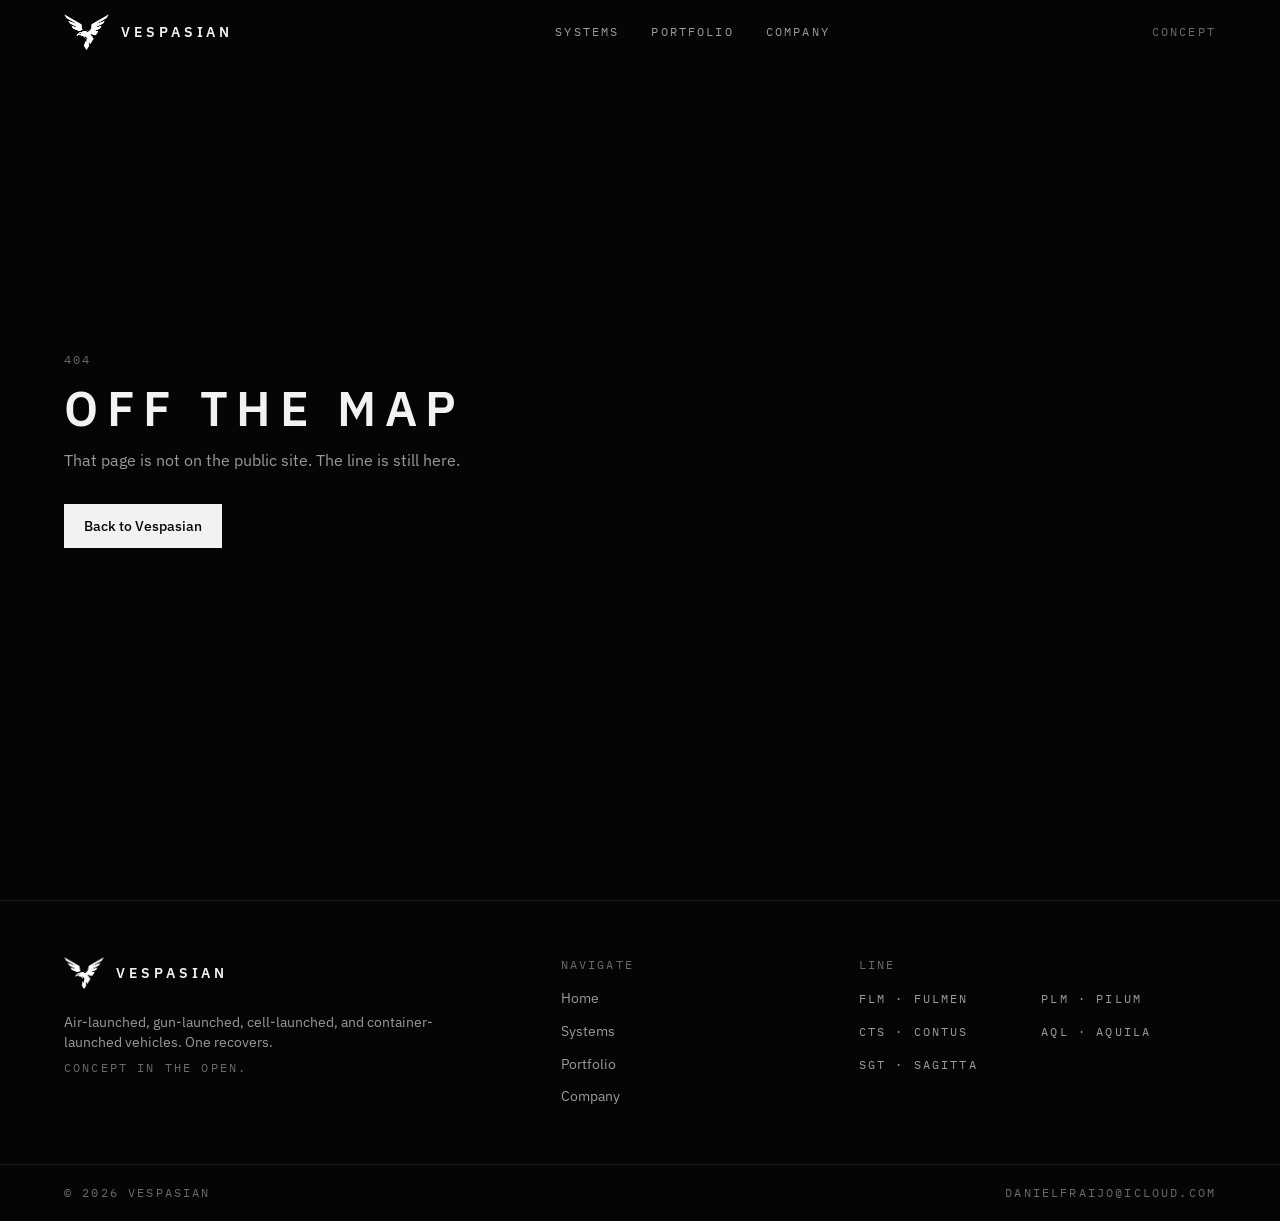
<file: index.html>
<!DOCTYPE html><html lang="en" class="dark antialiased"><head><meta charSet="utf-8"/><meta name="viewport" content="width=device-width, initial-scale=1"/><link rel="preload" as="image" href="/brand/logo-on-dark.png"/><link rel="preload" as="image" href="/brand/logo-on-light.png"/><link rel="preload" as="image" href="/images/hero-still.jpg"/><link rel="stylesheet" href="/assets/styles-BzP15CKt.css" data-precedence="default"/><title>VESPASIAN</title><meta name="theme-color" content="#050505"/><meta name="color-scheme" content="dark"/><meta name="description" content="Vespasian is a concept air-vehicle line: Fulmen, Pilum, Contus, Aquila, and Sagitta. Name, class, stencil, and the analysis that can sit in the open."/><link rel="modulepreload" href="/assets/index-XP1B8Zco.js"/><link rel="modulepreload" href="/assets/with-selector-DN3lmfWr.js"/><link rel="modulepreload" href="/assets/routes-BzcwJQmw.js"/><link rel="modulepreload" href="/assets/arrow-up-right-DOiUqVWk.js"/><link rel="modulepreload" href="/assets/reveal-COvpsvMs.js"/><link rel="modulepreload" href="/assets/button-CbfO3RlZ.js"/><link rel="modulepreload" href="/assets/status-badge-bC_QALYw.js"/><link rel="modulepreload" href="/assets/model-viewer-C7Ie4lFp.js"/><link rel="icon" type="image/png" href="/brand/icon-eagle.png"/><link rel="icon" type="image/svg+xml" href="/favicon.svg"/></head><body class="bg-canvas text-ink"><div class="flex min-h-dvh flex-col bg-canvas text-ink"><a href="#main" class="sr-only focus:not-sr-only focus:fixed focus:left-4 focus:top-4 focus:z-50 focus:bg-bone focus:px-4 focus:py-2 focus:text-sm focus:text-on-bone">Skip to content</a><header class="fixed inset-x-0 top-0 z-50 border-b transition-[background-color,border-color,backdrop-filter] duration-200 border-transparent bg-transparent"><div class="page flex h-16 items-center justify-between gap-4"><a aria-label="Vespasian home" class="group flex items-center gap-3 text-ink active" href="/" data-status="active" aria-current="page"><span class="brand-mark relative inline-block shrink-0 aspect-[5/4] h-9 w-auto" aria-hidden="true"><img src="/brand/logo-on-dark.png" alt="" class="brand-mark-dark absolute inset-0 h-full w-full object-contain"/><img src="/brand/logo-on-light.png" alt="" class="brand-mark-light absolute inset-0 h-full w-full object-contain"/></span><span class="font-headline text-sm font-semibold uppercase tracking-mark">Vespasian</span></a><nav class="hidden items-center gap-8 md:flex" aria-label="Primary"><a href="/systems" class="relative py-2 font-mono text-xs uppercase tracking-label transition-colors duration-150 text-mist hover:text-ink">Systems<span class="absolute inset-x-0 -bottom-px h-px bg-bone transition-opacity duration-150 opacity-0"></span></a><a href="/portfolio" class="relative py-2 font-mono text-xs uppercase tracking-label transition-colors duration-150 text-mist hover:text-ink">Portfolio<span class="absolute inset-x-0 -bottom-px h-px bg-bone transition-opacity duration-150 opacity-0"></span></a><a href="/company" class="relative py-2 font-mono text-xs uppercase tracking-label transition-colors duration-150 text-mist hover:text-ink">Company<span class="absolute inset-x-0 -bottom-px h-px bg-bone transition-opacity duration-150 opacity-0"></span></a></nav><div class="hidden items-center gap-4 md:flex"><span class="font-mono text-xs uppercase tracking-label text-dim">Concept</span></div><button type="button" class="inline-flex size-11 items-center justify-center text-ink md:hidden" aria-expanded="false" aria-controls="mobile-nav" aria-label="Open menu"><svg xmlns="http://www.w3.org/2000/svg" width="24" height="24" viewBox="0 0 24 24" fill="none" stroke="currentColor" stroke-width="2" stroke-linecap="round" stroke-linejoin="round" class="lucide lucide-menu size-5" aria-hidden="true"><path d="M4 12h16"></path><path d="M4 18h16"></path><path d="M4 6h16"></path></svg></button></div></header><div class="flex-1"><!--$--><main id="main"><section class="relative min-h-dvh overflow-hidden bg-canvas"><img src="/images/hero-still.jpg" alt="" class="hero-still absolute inset-0 h-full w-full object-cover"/><div class="hero-blackout absolute inset-0" aria-hidden="true"></div><div class="hero-vignette absolute inset-0"></div><div class="page relative flex min-h-dvh flex-col justify-end pb-10 pt-24 md:pb-14"><p class="font-mono text-xs uppercase tracking-label text-mist">Concept in the open.</p><h1 class="mt-5 font-headline text-6xl font-medium uppercase tracking-display text-ink sm:text-7xl md:text-8xl lg:text-[7rem]">VESPASIAN</h1><span class="ornament mt-6" aria-hidden="true"></span><p class="mt-6 max-w-xl text-base text-mist md:text-lg">Air-launched, gun-launched, cell-launched, and container-launched vehicles. One recovers.</p><div class="mt-8 flex flex-wrap gap-3"><a href="/systems" class="inline-flex items-center justify-center gap-2 font-medium transition-[color,background-color,border-color,transform,opacity] duration-150 ease-out focus-visible:outline-2 focus-visible:outline-offset-3 focus-visible:outline-bone disabled:pointer-events-none disabled:opacity-40 active:not-disabled:scale-[0.96] bg-bone text-on-bone hover:bg-ink h-11 px-5 text-sm">Systems</a><a href="/portfolio" class="inline-flex items-center justify-center gap-2 font-medium transition-[color,background-color,border-color,transform,opacity] duration-150 ease-out focus-visible:outline-2 focus-visible:outline-offset-3 focus-visible:outline-bone disabled:pointer-events-none disabled:opacity-40 active:not-disabled:scale-[0.96] border border-hair-strong bg-transparent text-ink hover:border-ink/40 hover:bg-raised h-11 px-5 text-sm">Portfolio</a></div></div><div class="relative border-t border-hair bg-canvas/90 backdrop-blur-sm"><ul class="page flex gap-6 overflow-x-auto py-3.5 md:gap-10"><li class="shrink-0"><a href="/systems/fulmen" class="font-mono text-xs uppercase tracking-label text-mist hover:text-ink">FLM<!-- --> · <!-- -->Fulmen</a></li><li class="shrink-0"><a href="/systems/pilum" class="font-mono text-xs uppercase tracking-label text-mist hover:text-ink">PLM<!-- --> · <!-- -->Pilum</a></li><li class="shrink-0"><a href="/systems/contus" class="font-mono text-xs uppercase tracking-label text-mist hover:text-ink">CTS<!-- --> · <!-- -->Contus</a></li><li class="shrink-0"><a href="/systems/aquila" class="font-mono text-xs uppercase tracking-label text-mist hover:text-ink">AQL<!-- --> · <!-- -->Aquila</a></li><li class="shrink-0"><a href="/systems/sagitta" class="font-mono text-xs uppercase tracking-label text-mist hover:text-ink">SGT<!-- --> · <!-- -->Sagitta</a></li></ul></div></section><section class="page py-20 md:py-28" aria-labelledby="building-heading"><div class="reveal" style="transition-delay:0ms"><p class="font-mono text-xs uppercase tracking-label text-mist">What we&#x27;re building</p><div class="mt-4 flex flex-col justify-between gap-4 md:flex-row md:items-end"><h2 id="building-heading" class="max-w-xl font-headline text-4xl font-semibold uppercase tracking-display md:text-5xl">Five airframes.</h2><p class="max-w-sm text-sm text-mist">Air launch, gun launch, vertical cell, recoverable UAS, and container cruise. Name, class, stencil, geometry.</p></div></div><div class="mt-10 grid gap-4 md:grid-cols-2"><a href="/systems/pilum" class="group flex flex-col border border-hair bg-raised transition-[box-shadow,border-color] duration-200 hover:shadow-[var(--shadow-hair-hover)] md:col-span-2 md:flex-row"><div class="relative overflow-hidden bg-panel aspect-frame md:w-1/2 md:aspect-auto"><img src="/images/pilum-hangar.jpg" alt="Concept ramjet artillery round on a steel inspection stand in a dark hangar." class="h-full w-full object-cover" loading="lazy"/><div class="pointer-events-none absolute inset-0 bg-linear-to-t from-canvas/50 to-transparent"></div><p class="absolute left-4 top-4 font-mono text-xs uppercase tracking-label text-ink">PLM</p></div><div class="flex flex-1 flex-col p-5 md:p-8"><div class="flex items-start justify-between gap-3"><div><h3 class="font-headline text-3xl font-semibold uppercase tracking-display text-ink md:text-4xl">Pilum</h3><p class="mt-1 font-mono text-xs uppercase tracking-label text-dim">155 artillery</p></div><span class="inline-flex items-center gap-2 font-mono text-xs uppercase tracking-label text-mist shrink-0"><span class="size-1.5 rounded-full bg-ink" aria-hidden="true"></span>Geometry in</span></div><p class="mt-4 max-w-prose text-sm leading-relaxed text-mist">Gun-launched ramjet round.<!-- --> <!-- -->155-class ramjet-round concept. The public page holds heating and force coefficients when the CBAERO and CFD runs are exported.</p><div class="mt-auto flex items-end justify-between pt-6"><div><p class="font-mono text-xs uppercase tracking-label text-dim">Class</p><p class="mt-1 font-headline text-xl font-semibold uppercase tracking-tight">155 mm</p></div><span class="inline-flex items-center gap-1 font-mono text-xs uppercase tracking-label text-ink">Learn more<svg xmlns="http://www.w3.org/2000/svg" width="24" height="24" viewBox="0 0 24 24" fill="none" stroke="currentColor" stroke-width="2" stroke-linecap="round" stroke-linejoin="round" class="lucide lucide-arrow-up-right size-3.5 transition-transform duration-150 group-hover:translate-x-0.5 group-hover:-translate-y-0.5" aria-hidden="true"><path d="M7 7h10v10"></path><path d="M7 17 17 7"></path></svg></span></div></div></a><div class="reveal" style="transition-delay:0ms"><a href="/systems/fulmen" class="group flex flex-col border border-hair bg-raised transition-[box-shadow,border-color] duration-200 hover:shadow-[var(--shadow-hair-hover)]"><div class="relative overflow-hidden bg-panel aspect-frame"><img src="/images/fulmen-pylon.jpg" alt="Concept air-launched munition on a fighter-class wing pylon." class="h-full w-full object-cover" loading="lazy"/><div class="pointer-events-none absolute inset-0 bg-linear-to-t from-canvas/50 to-transparent"></div><p class="absolute left-4 top-4 font-mono text-xs uppercase tracking-label text-ink">FLM</p></div><div class="flex flex-1 flex-col p-5 md:p-6"><div class="flex items-start justify-between gap-3"><div><h3 class="font-headline text-3xl font-semibold uppercase tracking-display text-ink md:text-4xl">Fulmen</h3><p class="mt-1 font-mono text-xs uppercase tracking-label text-dim">Air-launched</p></div><span class="inline-flex items-center gap-2 font-mono text-xs uppercase tracking-label text-mist shrink-0"><span class="size-1.5 rounded-full bg-ink" aria-hidden="true"></span>Geometry in</span></div><p class="mt-4 max-w-prose text-sm leading-relaxed text-mist">Air-launched strike.<!-- --> <!-- -->Air-launched concept, sized to a Lightning-class station. Public page carries name, class, stencil, geometry, and the CFD pack.</p><div class="mt-auto flex items-end justify-between pt-6"><div><p class="font-mono text-xs uppercase tracking-label text-dim">Envelope</p><p class="mt-1 font-headline text-xl font-semibold uppercase tracking-tight">M 0.60–3.0</p></div><span class="inline-flex items-center gap-1 font-mono text-xs uppercase tracking-label text-ink">Learn more<svg xmlns="http://www.w3.org/2000/svg" width="24" height="24" viewBox="0 0 24 24" fill="none" stroke="currentColor" stroke-width="2" stroke-linecap="round" stroke-linejoin="round" class="lucide lucide-arrow-up-right size-3.5 transition-transform duration-150 group-hover:translate-x-0.5 group-hover:-translate-y-0.5" aria-hidden="true"><path d="M7 7h10v10"></path><path d="M7 17 17 7"></path></svg></span></div></div></a></div><div class="reveal" style="transition-delay:60ms"><a href="/systems/contus" class="group flex flex-col border border-hair bg-raised transition-[box-shadow,border-color] duration-200 hover:shadow-[var(--shadow-hair-hover)]"><div class="relative overflow-hidden bg-panel aspect-frame"><img src="/images/contus-cell.jpg" alt="Concept canister-launched missile standing in a dark vertical-launch cell." class="h-full w-full object-cover" loading="lazy"/><div class="pointer-events-none absolute inset-0 bg-linear-to-t from-canvas/50 to-transparent"></div><p class="absolute left-4 top-4 font-mono text-xs uppercase tracking-label text-ink">CTS</p></div><div class="flex flex-1 flex-col p-5 md:p-6"><div class="flex items-start justify-between gap-3"><div><h3 class="font-headline text-3xl font-semibold uppercase tracking-display text-ink md:text-4xl">Contus</h3><p class="mt-1 font-mono text-xs uppercase tracking-label text-dim">VLS cell-launched</p></div><span class="inline-flex items-center gap-2 font-mono text-xs uppercase tracking-label text-mist shrink-0"><span class="size-1.5 rounded-full bg-ink" aria-hidden="true"></span>Geometry in</span></div><p class="mt-4 max-w-prose text-sm leading-relaxed text-mist">Vertical-cell air-breather.<!-- --> <!-- -->VLS cell-launched air-breather. Canister marking: CTS. Say Vespasian Contus on slides.</p><div class="mt-auto flex items-end justify-between pt-6"><div><p class="font-mono text-xs uppercase tracking-label text-dim">Envelope</p><p class="mt-1 font-headline text-xl font-semibold uppercase tracking-tight">M 1.2–4.0</p></div><span class="inline-flex items-center gap-1 font-mono text-xs uppercase tracking-label text-ink">Learn more<svg xmlns="http://www.w3.org/2000/svg" width="24" height="24" viewBox="0 0 24 24" fill="none" stroke="currentColor" stroke-width="2" stroke-linecap="round" stroke-linejoin="round" class="lucide lucide-arrow-up-right size-3.5 transition-transform duration-150 group-hover:translate-x-0.5 group-hover:-translate-y-0.5" aria-hidden="true"><path d="M7 7h10v10"></path><path d="M7 17 17 7"></path></svg></span></div></div></a></div><div class="reveal" style="transition-delay:120ms"><a href="/systems/aquila" class="group flex flex-col border border-hair bg-raised transition-[box-shadow,border-color] duration-200 hover:shadow-[var(--shadow-hair-hover)]"><div class="relative overflow-hidden bg-panel aspect-frame"><img src="/images/aquila-tarmac.jpg" alt="Compact unbranded unmanned aircraft on dark tarmac." class="h-full w-full object-cover" loading="lazy"/><div class="pointer-events-none absolute inset-0 bg-linear-to-t from-canvas/50 to-transparent"></div><p class="absolute left-4 top-4 font-mono text-xs uppercase tracking-label text-ink">AQL</p></div><div class="flex flex-1 flex-col p-5 md:p-6"><div class="flex items-start justify-between gap-3"><div><h3 class="font-headline text-3xl font-semibold uppercase tracking-display text-ink md:text-4xl">Aquila</h3><p class="mt-1 font-mono text-xs uppercase tracking-label text-dim">UAS that returns</p></div><span class="inline-flex items-center gap-2 font-mono text-xs uppercase tracking-label text-mist shrink-0"><span class="size-1.5 rounded-full bg-ink" aria-hidden="true"></span>Geometry in</span></div><p class="mt-4 max-w-prose text-sm leading-relaxed text-mist">The airframe that returns.<!-- --> <!-- -->Returning unmanned air vehicle. The structures case sits in the FEA plot until you replace the CSV with a spar or bulkhead run.</p><div class="mt-auto flex items-end justify-between pt-6"><div><p class="font-mono text-xs uppercase tracking-label text-dim">Margin</p><p class="mt-1 font-headline text-xl font-semibold uppercase tracking-tight">23%</p></div><span class="inline-flex items-center gap-1 font-mono text-xs uppercase tracking-label text-ink">Learn more<svg xmlns="http://www.w3.org/2000/svg" width="24" height="24" viewBox="0 0 24 24" fill="none" stroke="currentColor" stroke-width="2" stroke-linecap="round" stroke-linejoin="round" class="lucide lucide-arrow-up-right size-3.5 transition-transform duration-150 group-hover:translate-x-0.5 group-hover:-translate-y-0.5" aria-hidden="true"><path d="M7 7h10v10"></path><path d="M7 17 17 7"></path></svg></span></div></div></a></div><div class="reveal" style="transition-delay:180ms"><a href="/systems/sagitta" class="group flex flex-col border border-hair bg-raised transition-[box-shadow,border-color] duration-200 hover:shadow-[var(--shadow-hair-hover)]"><div class="relative overflow-hidden bg-panel aspect-frame"><img src="/images/sagitta-container.jpg" alt="Concept cruise missile on a boxed container launcher at a dim industrial dock." class="h-full w-full object-cover" loading="lazy"/><div class="pointer-events-none absolute inset-0 bg-linear-to-t from-canvas/50 to-transparent"></div><p class="absolute left-4 top-4 font-mono text-xs uppercase tracking-label text-ink">SGT</p></div><div class="flex flex-1 flex-col p-5 md:p-6"><div class="flex items-start justify-between gap-3"><div><h3 class="font-headline text-3xl font-semibold uppercase tracking-display text-ink md:text-4xl">Sagitta</h3><p class="mt-1 font-mono text-xs uppercase tracking-label text-dim">Container-launched</p></div><span class="inline-flex items-center gap-2 font-mono text-xs uppercase tracking-label text-mist shrink-0"><span class="size-1.5 rounded-full bg-ink" aria-hidden="true"></span>Geometry in</span></div><p class="mt-4 max-w-prose text-sm leading-relaxed text-mist">Container-launched cruise.<!-- --> <!-- -->Container-launched cruise missile. High-subsonic cruise with a supersonic dash. Boxed launcher, not a vertical cell.</p><div class="mt-auto flex items-end justify-between pt-6"><div><p class="font-mono text-xs uppercase tracking-label text-dim">Envelope</p><p class="mt-1 font-headline text-xl font-semibold uppercase tracking-tight">M 0.75–1.6</p></div><span class="inline-flex items-center gap-1 font-mono text-xs uppercase tracking-label text-ink">Learn more<svg xmlns="http://www.w3.org/2000/svg" width="24" height="24" viewBox="0 0 24 24" fill="none" stroke="currentColor" stroke-width="2" stroke-linecap="round" stroke-linejoin="round" class="lucide lucide-arrow-up-right size-3.5 transition-transform duration-150 group-hover:translate-x-0.5 group-hover:-translate-y-0.5" aria-hidden="true"><path d="M7 7h10v10"></path><path d="M7 17 17 7"></path></svg></span></div></div></a></div></div></section><section class="border-y border-hair bg-raised" aria-labelledby="geo-heading"><div class="page grid gap-10 py-20 md:grid-cols-12 md:py-28"><div class="md:col-span-4"><div class="reveal" style="transition-delay:0ms"><p class="font-mono text-xs uppercase tracking-label text-mist">Geometry</p><h2 id="geo-heading" class="mt-4 font-headline text-4xl font-semibold uppercase tracking-display">Outer mold line</h2><p class="mt-4 max-w-sm text-sm leading-relaxed text-mist">Drag to rotate. Working STLs for the line — not flight hardware. Switch stencils to step through Fulmen, Pilum, Contus, Aquila, and Sagitta.</p><a href="/systems" class="inline-flex items-center justify-center gap-2 font-medium transition-[color,background-color,border-color,transform,opacity] duration-150 ease-out focus-visible:outline-2 focus-visible:outline-offset-3 focus-visible:outline-bone disabled:pointer-events-none disabled:opacity-40 active:not-disabled:scale-[0.96] border border-hair-strong bg-transparent text-ink hover:border-ink/40 hover:bg-raised h-11 px-5 text-sm mt-8">All systems</a></div></div><div class="md:col-span-8"><div><div role="tablist" aria-label="Airframe geometry" class="mb-4 flex flex-wrap gap-1 border-b border-hair"><button type="button" role="tab" aria-selected="false" class="min-h-11 px-3 font-mono text-xs uppercase tracking-label transition-colors text-dim hover:text-mist">FLM<span class="mt-2 block h-px bg-bone transition-opacity opacity-0"></span></button><button type="button" role="tab" aria-selected="true" class="min-h-11 px-3 font-mono text-xs uppercase tracking-label transition-colors text-ink">PLM<span class="mt-2 block h-px bg-bone transition-opacity opacity-100"></span></button><button type="button" role="tab" aria-selected="false" class="min-h-11 px-3 font-mono text-xs uppercase tracking-label transition-colors text-dim hover:text-mist">CTS<span class="mt-2 block h-px bg-bone transition-opacity opacity-0"></span></button><button type="button" role="tab" aria-selected="false" class="min-h-11 px-3 font-mono text-xs uppercase tracking-label transition-colors text-dim hover:text-mist">AQL<span class="mt-2 block h-px bg-bone transition-opacity opacity-0"></span></button><button type="button" role="tab" aria-selected="false" class="min-h-11 px-3 font-mono text-xs uppercase tracking-label transition-colors text-dim hover:text-mist">SGT<span class="mt-2 block h-px bg-bone transition-opacity opacity-0"></span></button></div><figure class="space-y-0"><div class="overflow-hidden border border-hair bg-canvas"><div class="flex items-center justify-between border-b border-hair bg-raised px-4 py-2.5"><p class="font-mono text-xs uppercase tracking-label text-mist">PLM<!-- --> · Inspection</p><p class="font-mono text-xs uppercase tracking-label text-dim">STL</p></div><div class="relative aspect-frame bg-canvas touch-none"><div class="flex h-full min-h-64 items-center justify-center"></div></div><div class="flex flex-wrap items-center justify-between gap-2 border-t border-hair bg-raised px-4 py-2.5"><p class="font-mono text-xs uppercase tracking-label text-dim">Drag to orbit · Scroll to zoom</p><a href="/models/pilum.stl" class="min-h-11 inline-flex items-center font-mono text-xs uppercase tracking-label text-mist hover:text-ink" download="">Download STL</a></div></div><figcaption class="sr-only">PILUM 1.0.0 · STL · drag to rotate · not flight hardware</figcaption></figure><p class="mt-3"><a href="/systems/pilum" class="font-mono text-xs uppercase tracking-label text-mist hover:text-ink">Open <!-- -->Pilum<!-- --> →</a></p></div></div></div></section><section class="page py-20 md:py-28" aria-labelledby="work-heading"><div class="reveal" style="transition-delay:0ms"><p class="font-mono text-xs uppercase tracking-label text-mist">About the work</p><h2 id="work-heading" class="mt-4 max-w-2xl font-headline text-4xl font-semibold uppercase tracking-display md:text-5xl">Digital engineering, kept at concept.</h2></div><div class="mt-12 grid gap-px bg-hair md:grid-cols-3"><div class="reveal bg-canvas p-6 md:p-8" style="transition-delay:0ms"><p class="font-mono text-xs uppercase tracking-label text-dim">01</p><h3 class="mt-4 font-headline text-2xl font-semibold uppercase tracking-display">Vehicles</h3><p class="mt-3 text-sm leading-relaxed text-mist">Five airframes, five launch classes. Name, stencil, and a working outer mold line on each public page.</p></div><div class="reveal bg-canvas p-6 md:p-8" style="transition-delay:80ms"><p class="font-mono text-xs uppercase tracking-label text-dim">02</p><h3 class="mt-4 font-headline text-2xl font-semibold uppercase tracking-display">Analysis</h3><p class="mt-3 text-sm leading-relaxed text-mist">Force, heat, structures, and trajectory. Concept figures until the solver export replaces the file. The frame stays.</p></div><div class="reveal bg-canvas p-6 md:p-8" style="transition-delay:160ms"><p class="font-mono text-xs uppercase tracking-label text-dim">03</p><h3 class="mt-4 font-headline text-2xl font-semibold uppercase tracking-display">Open at concept</h3><p class="mt-3 text-sm leading-relaxed text-mist">What can sit in the open sits here. Seeker, payload, and anything that should not be public stay off these pages.</p></div></div></section><section class="border-t border-hair" aria-labelledby="personal-h"><div class="page py-16 md:py-24"><div class="grid gap-10 md:grid-cols-12 md:items-end"><div class="md:col-span-7"><p class="font-mono text-xs uppercase tracking-label text-mist">Personal</p><h2 id="personal-h" class="mt-4 font-headline text-4xl font-semibold uppercase tracking-display md:text-5xl">Daniel Fraijo</h2><p class="mt-2 font-mono text-xs uppercase tracking-label text-dim">Mechanical engineering · University of Arizona</p><p class="mt-5 max-w-xl text-sm leading-relaxed text-mist">Geometry, analysis, and test for high-speed air vehicles — Hyper-Shot with Lockheed Martin at Arizona, and the Vespasian line.<!-- --> Hyper-Shot is the competition airframe. PROTO-1 and an independent 3-D reconstruction of a published UA solid-fuel ramjet sit next to it. CAD, coefficients, and the test path live on the portfolio — distinct from the Vespasian pages.</p></div><div class="flex flex-wrap gap-3 md:col-span-5 md:justify-end"><a href="/portfolio" class="inline-flex items-center justify-center gap-2 font-medium transition-[color,background-color,border-color,transform,opacity] duration-150 ease-out focus-visible:outline-2 focus-visible:outline-offset-3 focus-visible:outline-bone disabled:pointer-events-none disabled:opacity-40 active:not-disabled:scale-[0.96] bg-bone text-on-bone hover:bg-ink h-11 px-5 text-sm">Portfolio</a></div></div><ul class="mt-10 grid gap-3 sm:grid-cols-3"><li class="overflow-hidden border border-hair bg-panel"><img src="/images/hypershot-stand.jpg" alt="Hyper-Shot ogive-fin projectile on a hangar stand." class="aspect-photo w-full object-cover" loading="lazy"/></li><li class="overflow-hidden border border-hair bg-panel"><img src="/images/hypershot-pin.jpg" alt="Pin effector at a clipped fin root." class="aspect-photo w-full object-cover" loading="lazy"/></li><li class="overflow-hidden border border-hair bg-panel"><img src="/images/hypershot-desk.jpg" alt="CAD of the Hyper-Shot airframe on a dark desk." class="aspect-photo w-full object-cover" loading="lazy"/></li></ul></div></section></main><script>(function(a,f){let l;try{l=JSON.parse(sessionStorage.getItem(a)||"{}")}catch{return}const n=l?.[f||history.state?.__TSR_key];let c=!1;for(const t in n){const e=n[t],o=e?.scrollX,s=e?.scrollY;if(Number.isFinite(o)&&Number.isFinite(s)){if(t==="window")scrollTo(o,s),c=!0;else if(t)try{const r=document.querySelector(t);r&&(r.scrollLeft=o,r.scrollTop=s)}catch{}}}if(c)return;const i=location.hash.slice(1);if(i){const t=history.state?.__hashScrollIntoViewOptions??!0;if(t){const e=document.getElementById(i);e&&e.scrollIntoView(t)}return}scrollTo(0,0)})("tsr-scroll-restoration-v1_3");document.currentScript.remove()</script><!--/$--></div><footer class="relative border-t border-hair bg-canvas"><div class="page grid gap-10 py-14 md:grid-cols-12"><div class="md:col-span-5"><a class="inline-flex items-center gap-3 text-ink active" href="/" data-status="active" aria-current="page"><span class="brand-mark relative inline-block shrink-0 aspect-[5/4] h-8 w-auto" aria-hidden="true"><img src="/brand/logo-on-dark.png" alt="" class="brand-mark-dark absolute inset-0 h-full w-full object-contain"/><img src="/brand/logo-on-light.png" alt="" class="brand-mark-light absolute inset-0 h-full w-full object-contain"/></span><span class="font-headline text-sm font-semibold uppercase tracking-mark">Vespasian</span></a><p class="mt-4 max-w-sm text-sm text-mist">Air-launched, gun-launched, cell-launched, and container-launched vehicles. One recovers.</p><p class="mt-2 font-mono text-xs uppercase tracking-label text-dim">Concept in the open.</p></div><div class="md:col-span-3"><p class="font-mono text-xs uppercase tracking-label text-dim">Navigate</p><ul class="mt-3 space-y-2"><li><a class="text-sm text-mist hover:text-ink active" href="/" data-status="active" aria-current="page">Home</a></li><li><a href="/systems" class="text-sm text-mist hover:text-ink">Systems</a></li><li><a href="/portfolio" class="text-sm text-mist hover:text-ink">Portfolio</a></li><li><a href="/company" class="text-sm text-mist hover:text-ink">Company</a></li></ul></div><div class="md:col-span-4"><p class="font-mono text-xs uppercase tracking-label text-dim">Line</p><ul class="mt-3 grid grid-cols-2 gap-2"><li><a href="/systems/fulmen" class="font-mono text-xs uppercase tracking-label text-mist hover:text-ink">FLM<!-- --> · <!-- -->Fulmen</a></li><li><a href="/systems/pilum" class="font-mono text-xs uppercase tracking-label text-mist hover:text-ink">PLM<!-- --> · <!-- -->Pilum</a></li><li><a href="/systems/contus" class="font-mono text-xs uppercase tracking-label text-mist hover:text-ink">CTS<!-- --> · <!-- -->Contus</a></li><li><a href="/systems/aquila" class="font-mono text-xs uppercase tracking-label text-mist hover:text-ink">AQL<!-- --> · <!-- -->Aquila</a></li><li><a href="/systems/sagitta" class="font-mono text-xs uppercase tracking-label text-mist hover:text-ink">SGT<!-- --> · <!-- -->Sagitta</a></li></ul></div></div><div class="border-t border-hair"><div class="page flex flex-col gap-3 py-5 text-xs text-dim sm:flex-row sm:items-center sm:justify-between"><p class="font-mono uppercase tracking-label">© <!-- -->2026<!-- --> <!-- -->Vespasian</p><a href="mailto:danielfraijo@icloud.com" class="font-mono uppercase tracking-label hover:text-ink">danielfraijo@icloud.com</a></div></div></footer></div><script class="$tsr" id="$tsr-stream-barrier">(self.$R=self.$R||{})["tsr"]=[];self.$_TSR={h(){this.hydrated=!0,this.c()},e(){this.streamEnded=!0,this.c()},c(){this.hydrated&&this.streamEnded&&(delete self.$_TSR,delete self.$R.tsr)},p(e){this.initialized?e():this.buffer.push(e)},buffer:[]};$_TSR.router=($R=>$R[0]={manifest:$R[1]={routes:$R[2]={__root__:$R[3]={preloads:$R[4]=["/assets/index-XP1B8Zco.js","/assets/with-selector-DN3lmfWr.js"],scripts:$R[5]=[$R[6]={attrs:$R[7]={type:"module",async:!0,src:"/assets/index-XP1B8Zco.js"}}]},"/":$R[8]={preloads:$R[9]=["/assets/routes-BzcwJQmw.js","/assets/arrow-up-right-DOiUqVWk.js","/assets/reveal-COvpsvMs.js","/assets/button-CbfO3RlZ.js","/assets/status-badge-bC_QALYw.js","/assets/model-viewer-C7Ie4lFp.js"]}}},matches:$R[10]=[$R[11]={i:"__root__ ",u:1789691819580,s:"success",ssr:!0},$R[12]={i:"  ",u:1789691819580,s:"success",ssr:!0}]})($R["tsr"]);$_TSR.e();document.currentScript.remove()</script><script type="module" async="" src="/assets/index-XP1B8Zco.js"></script></body></html>
</file>
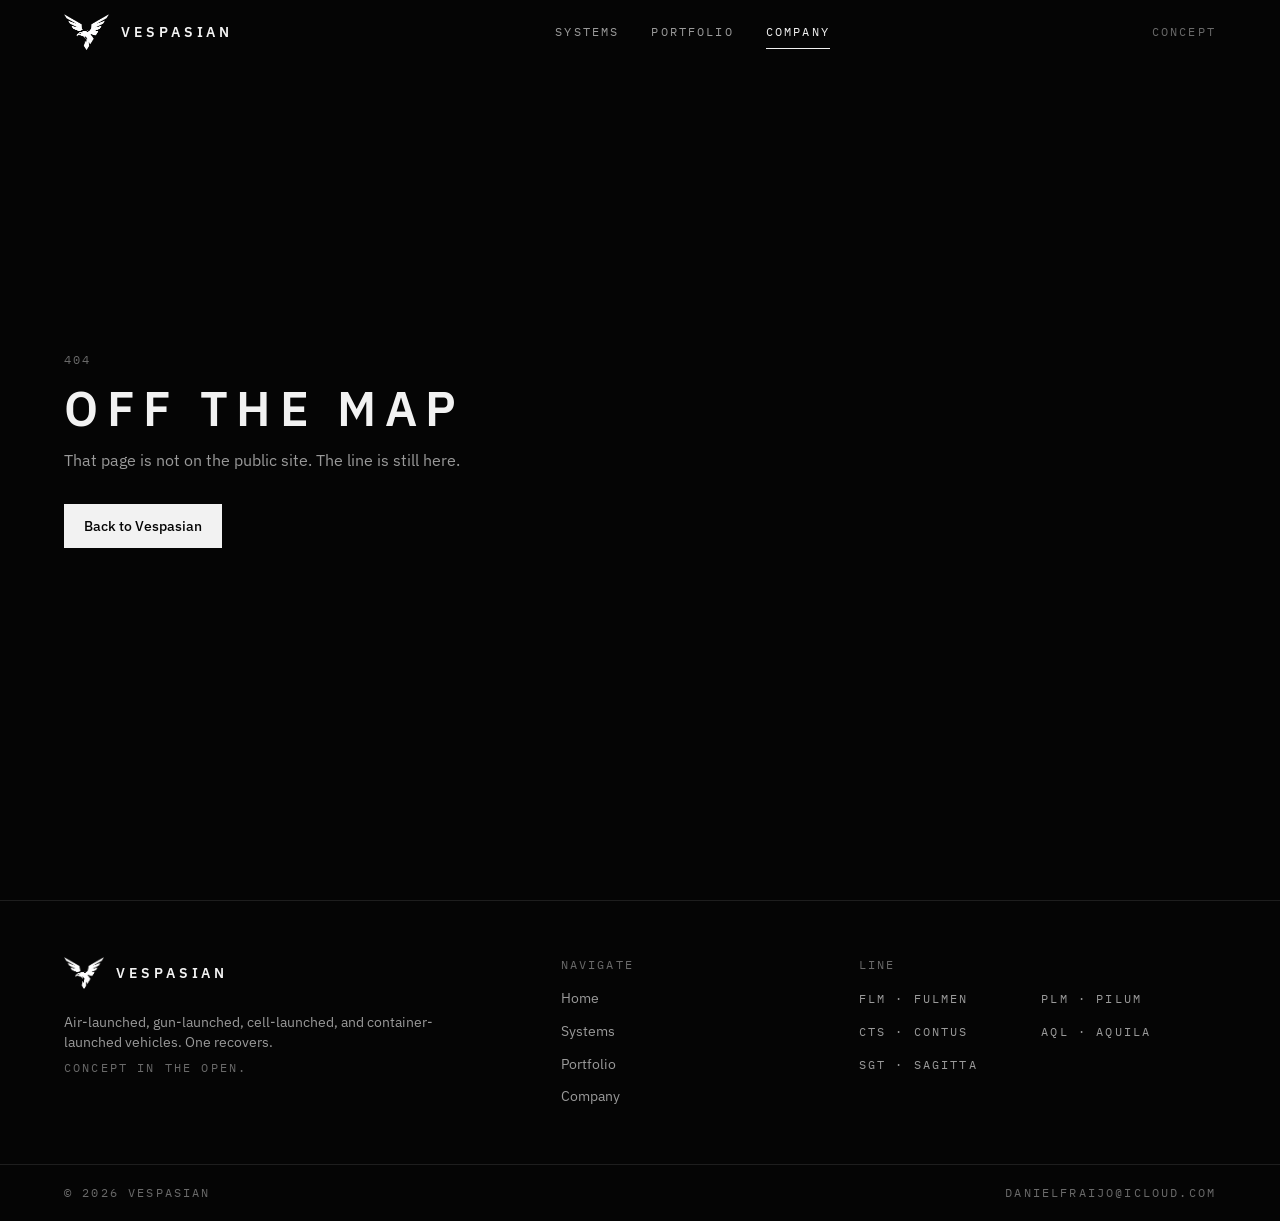
<file: company/index.html>
<!DOCTYPE html><html lang="en" class="dark antialiased"><head><meta charSet="utf-8"/><meta name="viewport" content="width=device-width, initial-scale=1"/><link rel="preload" as="image" href="/brand/logo-on-dark.png"/><link rel="preload" as="image" href="/brand/logo-on-light.png"/><link rel="preload" as="image" href="/images/engine-stand.jpg"/><link rel="stylesheet" href="/assets/styles-BzP15CKt.css" data-precedence="default"/><title>Company · VESPASIAN</title><meta name="theme-color" content="#050505"/><meta name="color-scheme" content="dark"/><meta name="description" content="Vespasian designs concept air vehicles and publishes the analysis that can sit in the open."/><link rel="modulepreload" href="/assets/index-XP1B8Zco.js"/><link rel="modulepreload" href="/assets/with-selector-DN3lmfWr.js"/><link rel="modulepreload" href="/assets/company-BmolNwfB.js"/><link rel="modulepreload" href="/assets/reveal-COvpsvMs.js"/><link rel="icon" type="image/png" href="/brand/icon-eagle.png"/><link rel="icon" type="image/svg+xml" href="/favicon.svg"/></head><body class="bg-canvas text-ink"><div class="flex min-h-dvh flex-col bg-canvas text-ink"><a href="#main" class="sr-only focus:not-sr-only focus:fixed focus:left-4 focus:top-4 focus:z-50 focus:bg-bone focus:px-4 focus:py-2 focus:text-sm focus:text-on-bone">Skip to content</a><header class="fixed inset-x-0 top-0 z-50 border-b transition-[background-color,border-color,backdrop-filter] duration-200 border-transparent bg-transparent"><div class="page flex h-16 items-center justify-between gap-4"><a aria-label="Vespasian home" href="/" class="group flex items-center gap-3 text-ink"><span class="brand-mark relative inline-block shrink-0 aspect-[5/4] h-9 w-auto" aria-hidden="true"><img src="/brand/logo-on-dark.png" alt="" class="brand-mark-dark absolute inset-0 h-full w-full object-contain"/><img src="/brand/logo-on-light.png" alt="" class="brand-mark-light absolute inset-0 h-full w-full object-contain"/></span><span class="font-headline text-sm font-semibold uppercase tracking-mark">Vespasian</span></a><nav class="hidden items-center gap-8 md:flex" aria-label="Primary"><a href="/systems" class="relative py-2 font-mono text-xs uppercase tracking-label transition-colors duration-150 text-mist hover:text-ink">Systems<span class="absolute inset-x-0 -bottom-px h-px bg-bone transition-opacity duration-150 opacity-0"></span></a><a href="/portfolio" class="relative py-2 font-mono text-xs uppercase tracking-label transition-colors duration-150 text-mist hover:text-ink">Portfolio<span class="absolute inset-x-0 -bottom-px h-px bg-bone transition-opacity duration-150 opacity-0"></span></a><a aria-current="page" class="relative py-2 font-mono text-xs uppercase tracking-label transition-colors duration-150 text-ink active" href="/company" data-status="active">Company<span class="absolute inset-x-0 -bottom-px h-px bg-bone transition-opacity duration-150 opacity-100"></span></a></nav><div class="hidden items-center gap-4 md:flex"><span class="font-mono text-xs uppercase tracking-label text-dim">Concept</span></div><button type="button" class="inline-flex size-11 items-center justify-center text-ink md:hidden" aria-expanded="false" aria-controls="mobile-nav" aria-label="Open menu"><svg xmlns="http://www.w3.org/2000/svg" width="24" height="24" viewBox="0 0 24 24" fill="none" stroke="currentColor" stroke-width="2" stroke-linecap="round" stroke-linejoin="round" class="lucide lucide-menu size-5" aria-hidden="true"><path d="M4 12h16"></path><path d="M4 18h16"></path><path d="M4 6h16"></path></svg></button></div></header><div class="flex-1"><!--$--><main id="main" class="pt-16"><section class="relative min-h-[58dvh] overflow-hidden border-b border-hair"><img src="/images/engine-stand.jpg" alt="" class="absolute inset-0 h-full w-full object-cover"/><div class="absolute inset-0 bg-linear-to-t from-canvas via-canvas/70 to-canvas/25"></div><div class="page relative flex min-h-[58dvh] flex-col justify-end pb-12 pt-28"><p class="font-mono text-xs uppercase tracking-label text-mist">Company</p><h1 class="mt-4 font-headline text-5xl font-semibold uppercase tracking-display md:text-7xl">Vespasian</h1><p class="mt-6 max-w-2xl text-lg text-mist">Air-launched, gun-launched, cell-launched, and container-launched vehicles. One recovers.</p></div></section><section class="page grid gap-10 py-16 md:grid-cols-12 md:py-24"><div class="md:col-span-5"><p class="font-mono text-xs uppercase tracking-label text-mist">About</p><h2 class="mt-4 font-headline text-3xl font-semibold uppercase tracking-display md:text-4xl">An air-vehicle house, at concept.</h2></div><div class="max-w-prose space-y-4 text-sm leading-relaxed text-mist md:col-span-7 md:text-base"><p>Vespasian studies air vehicles across launch class. The public line is Fulmen, Pilum, Contus, Aquila, and Sagitta — air-launched, gun-launched, vertical-cell, recoverable, and container-launched. Each page carries a name, a stencil, geometry you can handle, and the analysis pack that belongs on it.</p><p>The work is digital engineering: parametric outer mold lines, force and heat, structures, and trajectory. Figures on these pages are concept until the solver export overwrites the file. The frame stays. That is what the site is for.</p><p>Seeker, payload, and anything that should not sit in the open stay off these pages.</p></div></section><section class="border-y border-hair"><div class="page grid gap-px bg-hair md:grid-cols-3"><div class="reveal bg-canvas p-8" style="transition-delay:0ms"><p class="font-mono text-xs uppercase tracking-label text-dim">01</p><h2 class="mt-4 font-headline text-2xl font-semibold uppercase tracking-display">Vehicles</h2><p class="mt-3 text-sm leading-relaxed text-mist">Five airframes, five launch classes. Name, stencil, and a working outer mold line on each public page.</p></div><div class="reveal bg-canvas p-8" style="transition-delay:70ms"><p class="font-mono text-xs uppercase tracking-label text-dim">02</p><h2 class="mt-4 font-headline text-2xl font-semibold uppercase tracking-display">Analysis</h2><p class="mt-3 text-sm leading-relaxed text-mist">Force, heat, structures, and trajectory. Concept figures until the solver export replaces the file. The frame stays.</p></div><div class="reveal bg-canvas p-8" style="transition-delay:140ms"><p class="font-mono text-xs uppercase tracking-label text-dim">03</p><h2 class="mt-4 font-headline text-2xl font-semibold uppercase tracking-display">Open at concept</h2><p class="mt-3 text-sm leading-relaxed text-mist">What can sit in the open sits here. Seeker, payload, and anything that should not be public stay off these pages.</p></div></div></section><section class="border-b border-hair"><ul class="grid sm:grid-cols-3"><li class="overflow-hidden bg-panel"><img src="/images/cad-desk.jpg" alt="CAD of a slender airframe on a dark engineering desk." class="aspect-photo w-full object-cover" loading="lazy"/></li><li class="overflow-hidden bg-panel"><img src="/images/workshop.jpg" alt="Workshop bench with printed airframe hardware." class="aspect-photo w-full object-cover" loading="lazy"/></li><li class="overflow-hidden bg-panel"><img src="/images/hypershot-stand.jpg" alt="Ogive-fin projectile on an inspection stand." class="aspect-photo w-full object-cover" loading="lazy"/></li></ul></section><section class="page py-16 md:py-24" aria-labelledby="line-h"><p class="font-mono text-xs uppercase tracking-label text-mist">The line</p><h2 id="line-h" class="mt-3 font-headline text-3xl font-semibold uppercase tracking-display md:text-4xl">Five vehicles</h2><p class="mt-3 max-w-prose text-sm text-mist">Public pages. Name, class, stencil, geometry, analysis.</p><div class="mt-10 border-t border-hair"><a href="/systems/fulmen" class="grid grid-cols-12 items-baseline gap-3 border-b border-hair py-5 hover:bg-raised"><p class="col-span-5 font-headline text-xl font-semibold uppercase tracking-display md:col-span-4">Fulmen</p><p class="col-span-3 font-mono text-xs uppercase tracking-label text-dim md:col-span-2">FLM</p><p class="col-span-12 text-sm text-mist md:col-span-6">Air-launched</p></a><a href="/systems/pilum" class="grid grid-cols-12 items-baseline gap-3 border-b border-hair py-5 hover:bg-raised"><p class="col-span-5 font-headline text-xl font-semibold uppercase tracking-display md:col-span-4">Pilum</p><p class="col-span-3 font-mono text-xs uppercase tracking-label text-dim md:col-span-2">PLM</p><p class="col-span-12 text-sm text-mist md:col-span-6">155 artillery</p></a><a href="/systems/contus" class="grid grid-cols-12 items-baseline gap-3 border-b border-hair py-5 hover:bg-raised"><p class="col-span-5 font-headline text-xl font-semibold uppercase tracking-display md:col-span-4">Contus</p><p class="col-span-3 font-mono text-xs uppercase tracking-label text-dim md:col-span-2">CTS</p><p class="col-span-12 text-sm text-mist md:col-span-6">VLS cell-launched</p></a><a href="/systems/aquila" class="grid grid-cols-12 items-baseline gap-3 border-b border-hair py-5 hover:bg-raised"><p class="col-span-5 font-headline text-xl font-semibold uppercase tracking-display md:col-span-4">Aquila</p><p class="col-span-3 font-mono text-xs uppercase tracking-label text-dim md:col-span-2">AQL</p><p class="col-span-12 text-sm text-mist md:col-span-6">UAS that returns</p></a><a href="/systems/sagitta" class="grid grid-cols-12 items-baseline gap-3 border-b border-hair py-5 hover:bg-raised"><p class="col-span-5 font-headline text-xl font-semibold uppercase tracking-display md:col-span-4">Sagitta</p><p class="col-span-3 font-mono text-xs uppercase tracking-label text-dim md:col-span-2">SGT</p><p class="col-span-12 text-sm text-mist md:col-span-6">Container-launched</p></a></div></section><section class="border-t border-hair bg-raised" aria-labelledby="contact-h"><div class="page grid gap-12 py-16 md:grid-cols-12 md:py-24"><div class="md:col-span-5"><p class="font-mono text-xs uppercase tracking-label text-mist">People</p><h2 id="contact-h" class="mt-3 font-headline text-3xl font-semibold uppercase tracking-display">Daniel Fraijo</h2><p class="mt-2 font-mono text-xs uppercase tracking-label text-dim">Design &amp; engineering</p><p class="mt-5 max-w-prose text-sm leading-relaxed text-mist">Designs the line and the analysis that can sit with it. Personal CAD, Hyper-Shot, and reconstruction work live on the portfolio — distinct from these pages.</p></div><dl class="grid content-start gap-8 md:col-span-7 md:grid-cols-2"><div><dt class="font-mono text-xs uppercase tracking-label text-dim">Email</dt><dd class="mt-2"><a href="mailto:danielfraijo@icloud.com" class="font-mono text-sm uppercase tracking-label hover:text-bone">danielfraijo@icloud.com</a></dd></div><div><dt class="font-mono text-xs uppercase tracking-label text-dim">Portfolio</dt><dd class="mt-2"><a href="/portfolio" class="font-mono text-sm uppercase tracking-label text-mist hover:text-ink">Personal work</a></dd></div></dl></div></section></main><script>(function(a,f){let l;try{l=JSON.parse(sessionStorage.getItem(a)||"{}")}catch{return}const n=l?.[f||history.state?.__TSR_key];let c=!1;for(const t in n){const e=n[t],o=e?.scrollX,s=e?.scrollY;if(Number.isFinite(o)&&Number.isFinite(s)){if(t==="window")scrollTo(o,s),c=!0;else if(t)try{const r=document.querySelector(t);r&&(r.scrollLeft=o,r.scrollTop=s)}catch{}}}if(c)return;const i=location.hash.slice(1);if(i){const t=history.state?.__hashScrollIntoViewOptions??!0;if(t){const e=document.getElementById(i);e&&e.scrollIntoView(t)}return}scrollTo(0,0)})("tsr-scroll-restoration-v1_3");document.currentScript.remove()</script><!--/$--></div><footer class="relative border-t border-hair bg-canvas"><div class="page grid gap-10 py-14 md:grid-cols-12"><div class="md:col-span-5"><a href="/" class="inline-flex items-center gap-3 text-ink"><span class="brand-mark relative inline-block shrink-0 aspect-[5/4] h-8 w-auto" aria-hidden="true"><img src="/brand/logo-on-dark.png" alt="" class="brand-mark-dark absolute inset-0 h-full w-full object-contain"/><img src="/brand/logo-on-light.png" alt="" class="brand-mark-light absolute inset-0 h-full w-full object-contain"/></span><span class="font-headline text-sm font-semibold uppercase tracking-mark">Vespasian</span></a><p class="mt-4 max-w-sm text-sm text-mist">Air-launched, gun-launched, cell-launched, and container-launched vehicles. One recovers.</p><p class="mt-2 font-mono text-xs uppercase tracking-label text-dim">Concept in the open.</p></div><div class="md:col-span-3"><p class="font-mono text-xs uppercase tracking-label text-dim">Navigate</p><ul class="mt-3 space-y-2"><li><a href="/" class="text-sm text-mist hover:text-ink">Home</a></li><li><a href="/systems" class="text-sm text-mist hover:text-ink">Systems</a></li><li><a href="/portfolio" class="text-sm text-mist hover:text-ink">Portfolio</a></li><li><a class="text-sm text-mist hover:text-ink active" href="/company" data-status="active" aria-current="page">Company</a></li></ul></div><div class="md:col-span-4"><p class="font-mono text-xs uppercase tracking-label text-dim">Line</p><ul class="mt-3 grid grid-cols-2 gap-2"><li><a href="/systems/fulmen" class="font-mono text-xs uppercase tracking-label text-mist hover:text-ink">FLM<!-- --> · <!-- -->Fulmen</a></li><li><a href="/systems/pilum" class="font-mono text-xs uppercase tracking-label text-mist hover:text-ink">PLM<!-- --> · <!-- -->Pilum</a></li><li><a href="/systems/contus" class="font-mono text-xs uppercase tracking-label text-mist hover:text-ink">CTS<!-- --> · <!-- -->Contus</a></li><li><a href="/systems/aquila" class="font-mono text-xs uppercase tracking-label text-mist hover:text-ink">AQL<!-- --> · <!-- -->Aquila</a></li><li><a href="/systems/sagitta" class="font-mono text-xs uppercase tracking-label text-mist hover:text-ink">SGT<!-- --> · <!-- -->Sagitta</a></li></ul></div></div><div class="border-t border-hair"><div class="page flex flex-col gap-3 py-5 text-xs text-dim sm:flex-row sm:items-center sm:justify-between"><p class="font-mono uppercase tracking-label">© <!-- -->2026<!-- --> <!-- -->Vespasian</p><a href="mailto:danielfraijo@icloud.com" class="font-mono uppercase tracking-label hover:text-ink">danielfraijo@icloud.com</a></div></div></footer></div><script class="$tsr" id="$tsr-stream-barrier">(self.$R=self.$R||{})["tsr"]=[];self.$_TSR={h(){this.hydrated=!0,this.c()},e(){this.streamEnded=!0,this.c()},c(){this.hydrated&&this.streamEnded&&(delete self.$_TSR,delete self.$R.tsr)},p(e){this.initialized?e():this.buffer.push(e)},buffer:[]};$_TSR.router=($R=>$R[0]={manifest:$R[1]={routes:$R[2]={__root__:$R[3]={preloads:$R[4]=["/assets/index-XP1B8Zco.js","/assets/with-selector-DN3lmfWr.js"],scripts:$R[5]=[$R[6]={attrs:$R[7]={type:"module",async:!0,src:"/assets/index-XP1B8Zco.js"}}]},"/company":$R[8]={preloads:$R[9]=["/assets/company-BmolNwfB.js","/assets/reveal-COvpsvMs.js"]}}},matches:$R[10]=[$R[11]={i:"__root__ ",u:1789691819715,s:"success",ssr:!0},$R[12]={i:" company company",u:1789691819715,s:"success",ssr:!0}]})($R["tsr"]);$_TSR.e();document.currentScript.remove()</script><script type="module" async="" src="/assets/index-XP1B8Zco.js"></script></body></html>
</file>
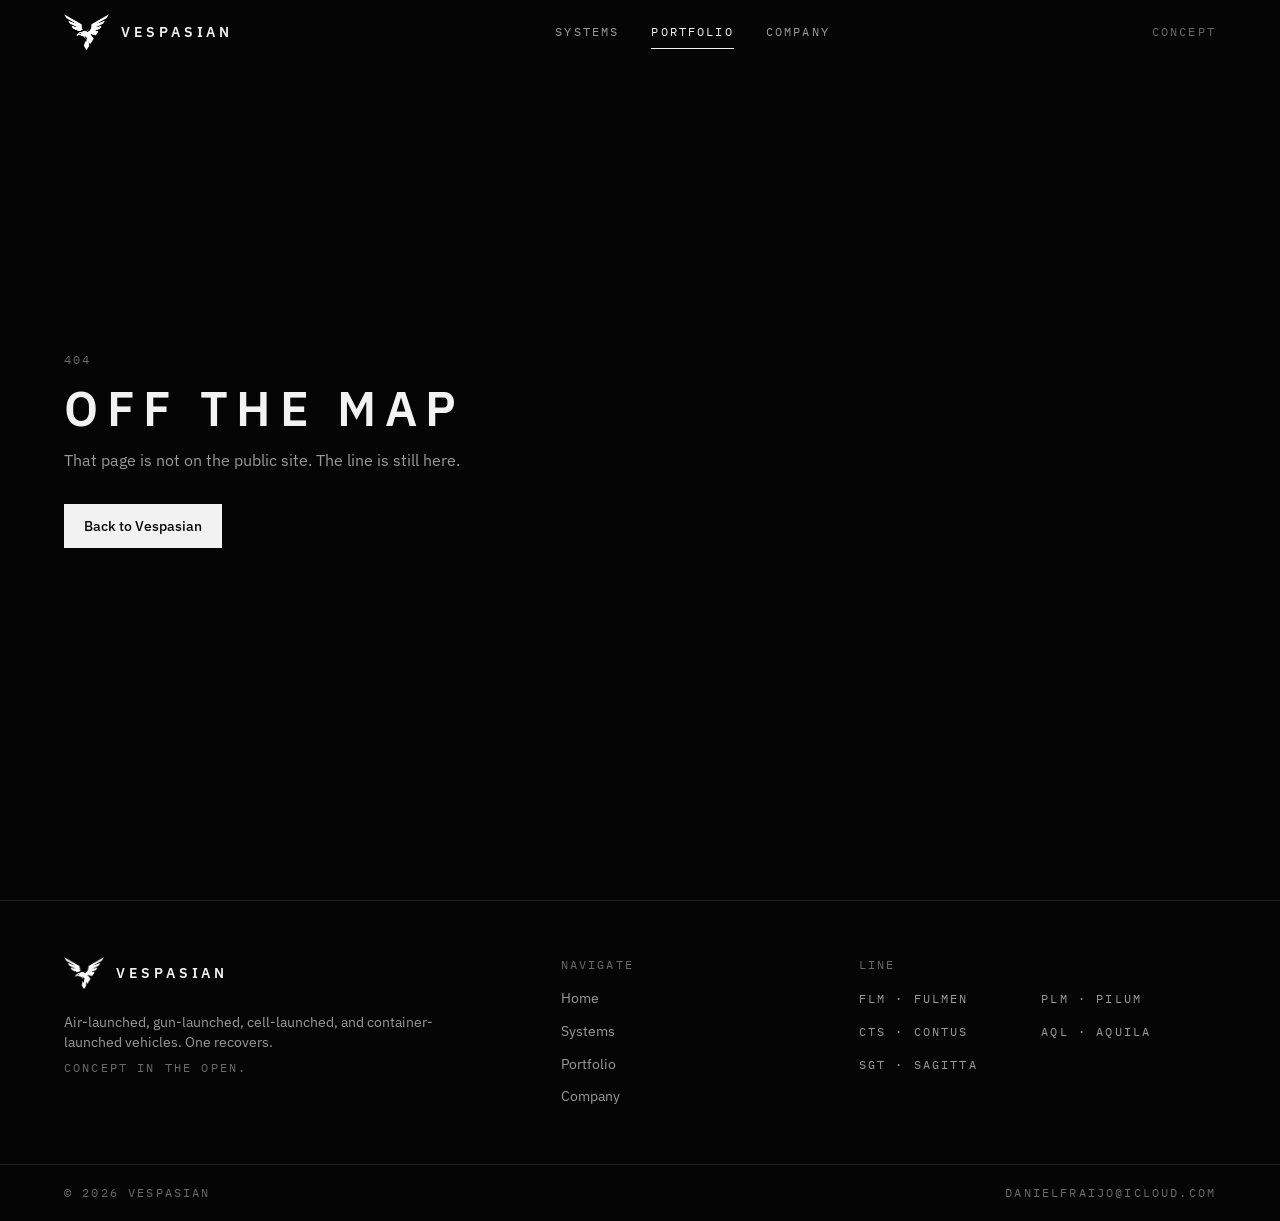
<file: portfolio/index.html>
<!DOCTYPE html><html lang="en" class="dark antialiased"><head><meta charSet="utf-8"/><meta name="viewport" content="width=device-width, initial-scale=1"/><link rel="preload" as="image" href="/brand/logo-on-dark.png"/><link rel="preload" as="image" href="/brand/logo-on-light.png"/><link rel="preload" as="image" href="/images/hypershot-desk.jpg"/><link rel="stylesheet" href="/assets/styles-BzP15CKt.css" data-precedence="default"/><title>Portfolio · VESPASIAN</title><meta name="theme-color" content="#050505"/><meta name="color-scheme" content="dark"/><meta name="description" content="Engineering work by Daniel Fraijo — Hyper-Shot CAD, printed rockets, and an independent SFRJ reconstruction."/><link rel="modulepreload" href="/assets/index-XP1B8Zco.js"/><link rel="modulepreload" href="/assets/with-selector-DN3lmfWr.js"/><link rel="modulepreload" href="/assets/portfolio-Bw9vR-bE.js"/><link rel="modulepreload" href="/assets/reveal-COvpsvMs.js"/><link rel="modulepreload" href="/assets/button-CbfO3RlZ.js"/><link rel="modulepreload" href="/assets/model-viewer-C7Ie4lFp.js"/><link rel="modulepreload" href="/assets/spec-grid-B7K8p4vM.js"/><link rel="icon" type="image/png" href="/brand/icon-eagle.png"/><link rel="icon" type="image/svg+xml" href="/favicon.svg"/></head><body class="bg-canvas text-ink"><div class="flex min-h-dvh flex-col bg-canvas text-ink"><a href="#main" class="sr-only focus:not-sr-only focus:fixed focus:left-4 focus:top-4 focus:z-50 focus:bg-bone focus:px-4 focus:py-2 focus:text-sm focus:text-on-bone">Skip to content</a><header class="fixed inset-x-0 top-0 z-50 border-b transition-[background-color,border-color,backdrop-filter] duration-200 border-transparent bg-transparent"><div class="page flex h-16 items-center justify-between gap-4"><a aria-label="Vespasian home" href="/" class="group flex items-center gap-3 text-ink"><span class="brand-mark relative inline-block shrink-0 aspect-[5/4] h-9 w-auto" aria-hidden="true"><img src="/brand/logo-on-dark.png" alt="" class="brand-mark-dark absolute inset-0 h-full w-full object-contain"/><img src="/brand/logo-on-light.png" alt="" class="brand-mark-light absolute inset-0 h-full w-full object-contain"/></span><span class="font-headline text-sm font-semibold uppercase tracking-mark">Vespasian</span></a><nav class="hidden items-center gap-8 md:flex" aria-label="Primary"><a href="/systems" class="relative py-2 font-mono text-xs uppercase tracking-label transition-colors duration-150 text-mist hover:text-ink">Systems<span class="absolute inset-x-0 -bottom-px h-px bg-bone transition-opacity duration-150 opacity-0"></span></a><a aria-current="page" class="relative py-2 font-mono text-xs uppercase tracking-label transition-colors duration-150 text-ink active" href="/portfolio" data-status="active">Portfolio<span class="absolute inset-x-0 -bottom-px h-px bg-bone transition-opacity duration-150 opacity-100"></span></a><a href="/company" class="relative py-2 font-mono text-xs uppercase tracking-label transition-colors duration-150 text-mist hover:text-ink">Company<span class="absolute inset-x-0 -bottom-px h-px bg-bone transition-opacity duration-150 opacity-0"></span></a></nav><div class="hidden items-center gap-4 md:flex"><span class="font-mono text-xs uppercase tracking-label text-dim">Concept</span></div><button type="button" class="inline-flex size-11 items-center justify-center text-ink md:hidden" aria-expanded="false" aria-controls="mobile-nav" aria-label="Open menu"><svg xmlns="http://www.w3.org/2000/svg" width="24" height="24" viewBox="0 0 24 24" fill="none" stroke="currentColor" stroke-width="2" stroke-linecap="round" stroke-linejoin="round" class="lucide lucide-menu size-5" aria-hidden="true"><path d="M4 12h16"></path><path d="M4 18h16"></path><path d="M4 6h16"></path></svg></button></div></header><div class="flex-1"><!--$--><main id="main" class="pt-16"><section class="relative overflow-hidden border-b border-hair"><img src="/images/hypershot-desk.jpg" alt="Dark engineering desk with CAD of a slender ogive-fin projectile." class="absolute inset-0 h-full w-full object-cover opacity-40"/><div class="absolute inset-0 bg-linear-to-t from-canvas via-canvas/80 to-canvas/50"></div><div class="page relative py-20 md:py-28"><p class="font-mono text-xs uppercase tracking-label text-mist">Personal · <!-- -->Daniel Fraijo<!-- --> · not the product line</p><h1 class="mt-4 font-headline text-5xl font-semibold uppercase tracking-display md:text-7xl">Daniel Fraijo</h1><p class="mt-4 max-w-xl text-lg text-mist">Mechanical engineering · University of Arizona</p><p class="mt-6 max-w-2xl text-sm leading-relaxed text-mist md:text-base">Geometry, analysis, and test for high-speed air vehicles — Hyper-Shot with Lockheed Martin at Arizona, and the Vespasian line.</p><p class="mt-3 max-w-2xl text-sm leading-relaxed text-mist">Parametric outer mold lines, coefficient tables, trajectories, and the hardware that has to survive launch. On the bench: a printed rocket, and an independent 3-D reconstruction of a published UA solid-fuel ramjet. Vespasian stays at concept. This page is the workshop.</p><p class="mt-3 max-w-2xl text-sm text-dim">OML through test for hypersonic and high-speed air vehicles.</p><div class="mt-8"><a href="/systems" class="inline-flex items-center justify-center gap-2 font-medium transition-[color,background-color,border-color,transform,opacity] duration-150 ease-out focus-visible:outline-2 focus-visible:outline-offset-3 focus-visible:outline-bone disabled:pointer-events-none disabled:opacity-40 active:not-disabled:scale-[0.96] bg-bone text-on-bone hover:bg-ink h-11 px-5 text-sm">The line</a></div></div></section><nav aria-label="On this page" class="sticky top-16 z-40 border-b border-hair bg-canvas/90 backdrop-blur-md"><div class="page flex flex-wrap gap-x-1"><a href="#hypershot" class="inline-flex min-h-11 items-center px-3 font-mono text-xs uppercase tracking-label text-mist hover:text-ink">Hyper-Shot</a><a href="#geometry" class="inline-flex min-h-11 items-center px-3 font-mono text-xs uppercase tracking-label text-mist hover:text-ink">CAD</a><a href="#rocketry" class="inline-flex min-h-11 items-center px-3 font-mono text-xs uppercase tracking-label text-mist hover:text-ink">Rocketry</a><a href="#sfrj" class="inline-flex min-h-11 items-center px-3 font-mono text-xs uppercase tracking-label text-mist hover:text-ink">SFRJ</a><a href="#analysis" class="inline-flex min-h-11 items-center px-3 font-mono text-xs uppercase tracking-label text-mist hover:text-ink">Analysis</a></div></nav><section id="hypershot" class="scroll-mt-32 border-b border-hair" aria-labelledby="hs-h"><div class="page py-16 md:py-20"><p class="font-mono text-xs uppercase tracking-label text-mist">UCAH 2025 · Lockheed Martin</p><h2 id="hs-h" class="mt-3 font-headline text-4xl font-semibold uppercase tracking-display md:text-5xl">Hyper-Shot</h2><p class="mt-4 max-w-2xl text-sm leading-relaxed text-mist md:text-base">Gun-launched hypersonic projectile. Ogive-fin outer mold line, deployable pin control, Mach 5–8 launch.</p><div class="mt-10"><dl class="grid grid-cols-2 border-t border-hair md:grid-cols-3"><div class="border-b border-hair px-4 py-5 md:px-5 [&amp;:nth-child(odd)]:border-r md:[&amp;:nth-child(3n)]:border-r-0 md:[&amp;:not(:nth-child(3n))]:border-r"><dt class="font-mono text-xs uppercase tracking-label text-dim">Length</dt><dd class="mt-2 font-headline text-2xl font-semibold uppercase tracking-tight text-ink md:text-3xl">1.0 m</dd></div><div class="border-b border-hair px-4 py-5 md:px-5 [&amp;:nth-child(odd)]:border-r md:[&amp;:nth-child(3n)]:border-r-0 md:[&amp;:not(:nth-child(3n))]:border-r"><dt class="font-mono text-xs uppercase tracking-label text-dim">Mass</dt><dd class="mt-2 font-headline text-2xl font-semibold uppercase tracking-tight text-ink md:text-3xl">39 kg</dd></div><div class="border-b border-hair px-4 py-5 md:px-5 [&amp;:nth-child(odd)]:border-r md:[&amp;:nth-child(3n)]:border-r-0 md:[&amp;:not(:nth-child(3n))]:border-r"><dt class="font-mono text-xs uppercase tracking-label text-dim">Diameter</dt><dd class="mt-2 font-headline text-2xl font-semibold uppercase tracking-tight text-ink md:text-3xl">80 mm</dd></div><div class="border-b border-hair px-4 py-5 md:px-5 [&amp;:nth-child(odd)]:border-r md:[&amp;:nth-child(3n)]:border-r-0 md:[&amp;:not(:nth-child(3n))]:border-r"><dt class="font-mono text-xs uppercase tracking-label text-dim">Launch</dt><dd class="mt-2 font-headline text-2xl font-semibold uppercase tracking-tight text-ink md:text-3xl">M 5–8</dd></div><div class="border-b border-hair px-4 py-5 md:px-5 [&amp;:nth-child(odd)]:border-r md:[&amp;:nth-child(3n)]:border-r-0 md:[&amp;:not(:nth-child(3n))]:border-r"><dt class="font-mono text-xs uppercase tracking-label text-dim">Range</dt><dd class="mt-2 font-headline text-2xl font-semibold uppercase tracking-tight text-ink md:text-3xl">250 km</dd><p class="mt-1 font-mono text-xs text-dim">Mach 8 max-endurance</p></div><div class="border-b border-hair px-4 py-5 md:px-5 [&amp;:nth-child(odd)]:border-r md:[&amp;:nth-child(3n)]:border-r-0 md:[&amp;:not(:nth-child(3n))]:border-r"><dt class="font-mono text-xs uppercase tracking-label text-dim">Maneuver</dt><dd class="mt-2 font-headline text-2xl font-semibold uppercase tracking-tight text-ink md:text-3xl">15 g</dd><p class="mt-1 font-mono text-xs text-dim">at 9 km</p></div><div class="border-b border-hair px-4 py-5 md:px-5 [&amp;:nth-child(odd)]:border-r md:[&amp;:nth-child(3n)]:border-r-0 md:[&amp;:not(:nth-child(3n))]:border-r"><dt class="font-mono text-xs uppercase tracking-label text-dim">Impact</dt><dd class="mt-2 font-headline text-2xl font-semibold uppercase tracking-tight text-ink md:text-3xl">≥ M 2</dd><p class="mt-1 font-mono text-xs text-dim">~70° terminal</p></div><div class="border-b border-hair px-4 py-5 md:px-5 [&amp;:nth-child(odd)]:border-r md:[&amp;:nth-child(3n)]:border-r-0 md:[&amp;:not(:nth-child(3n))]:border-r"><dt class="font-mono text-xs uppercase tracking-label text-dim">Control</dt><dd class="mt-2 font-headline text-2xl font-semibold uppercase tracking-tight text-ink md:text-3xl">Pins</dd></div><div class="border-b border-hair px-4 py-5 md:px-5 [&amp;:nth-child(odd)]:border-r md:[&amp;:nth-child(3n)]:border-r-0 md:[&amp;:not(:nth-child(3n))]:border-r"><dt class="font-mono text-xs uppercase tracking-label text-dim">CG</dt><dd class="mt-2 font-headline text-2xl font-semibold uppercase tracking-tight text-ink md:text-3xl">0.45 m</dd><p class="mt-1 font-mono text-xs text-dim">from nose</p></div></dl></div><p class="mt-8 max-w-2xl text-sm leading-relaxed text-mist">Compact powder-gun projectile, designed with the University of Arizona undergraduate team and Lockheed Martin. Axially symmetric ogive-fin, chosen over cone-flare, elliptical, and lifting-body classes on range, heating, cost, and launch survivability. Control is linear-actuated pins at the fin roots — authority without a hinge line under launch shock. The selected solid is design-table row 5.77. Pins sit beside it. Public write-up stays at concept: OML, pins, trajectory, test path. No seeker. No payload layout.</p></div></section><section id="geometry" class="scroll-mt-40 border-b border-hair bg-raised" aria-labelledby="hs-geo"><div class="page grid gap-10 py-16 md:grid-cols-12 md:py-20"><div class="md:col-span-4"><p class="font-mono text-xs uppercase tracking-label text-mist">Geometry</p><h2 id="hs-geo" class="mt-4 font-headline text-3xl font-semibold uppercase tracking-display">Working CAD.</h2><p class="mt-4 text-sm leading-relaxed text-mist">Selected 5.77 outer mold line, plus the pin family at the fin roots. Not flight hardware.</p></div><div class="md:col-span-8"><div><div role="tablist" aria-label="Pin state" class="mb-4 flex flex-wrap gap-1 border-b border-hair"><button type="button" role="tab" aria-selected="true" aria-label="5.77" data-tab="pin-oml" class="min-h-11 px-3 font-mono text-xs uppercase tracking-label transition-colors text-ink">5.77<span class="mt-2 block h-px bg-bone transition-opacity opacity-100"></span></button><button type="button" role="tab" aria-selected="false" aria-label="Full pin" data-tab="pin-full" class="min-h-11 px-3 font-mono text-xs uppercase tracking-label transition-colors text-dim hover:text-mist">Full pin<span class="mt-2 block h-px bg-bone transition-opacity opacity-0"></span></button><button type="button" role="tab" aria-selected="false" aria-label="Half pin" data-tab="pin-half" class="min-h-11 px-3 font-mono text-xs uppercase tracking-label transition-colors text-dim hover:text-mist">Half pin<span class="mt-2 block h-px bg-bone transition-opacity opacity-0"></span></button></div><figure class="space-y-0"><div class="overflow-hidden border border-hair bg-canvas"><div class="flex items-center justify-between border-b border-hair bg-raised px-4 py-2.5"><p class="font-mono text-xs uppercase tracking-label text-mist">HYP<!-- --> · Inspection</p><p class="font-mono text-xs uppercase tracking-label text-dim">STL</p></div><div class="relative aspect-frame bg-canvas touch-none"><div class="flex h-full min-h-64 items-center justify-center"></div></div><div class="flex flex-wrap items-center justify-between gap-2 border-t border-hair bg-raised px-4 py-2.5"><p class="font-mono text-xs uppercase tracking-label text-dim">Drag to orbit · Scroll to zoom</p><a href="/models/hypershot-577.stl?v=8" class="min-h-11 inline-flex items-center font-mono text-xs uppercase tracking-label text-mist hover:text-ink" download="">Download STL</a></div></div><figcaption class="sr-only">5.77 · final OML</figcaption></figure><p class="mt-3 font-mono text-xs uppercase tracking-label text-dim">Selected outer mold line. Pins at the fin roots.</p><p class="mt-2 max-w-prose text-sm text-mist">Design-table row 5.77. The selected airframe.</p></div></div></div></section><section class="page py-16 md:py-20" aria-labelledby="traj-h"><p class="font-mono text-xs uppercase tracking-label text-mist">Trajectory</p><h2 id="traj-h" class="mt-3 font-headline text-3xl font-semibold uppercase tracking-display">Climb, hold, fall steep.</h2><p class="mt-3 max-w-prose text-sm text-mist">ICLOCS2 with a 9 km ceiling and a ≥70° terminal. Mach 5 and Mach 8 powder-gun launches. Pitch-over after the dense air, cruise, then a steep attack. No mid-course datalink — INS for the short flight.</p><div class="mt-8"><figure class="border border-hair bg-raised"><div class="flex flex-wrap items-end justify-between gap-3 border-b border-hair px-5 py-4"><div><figcaption class="font-headline text-xl font-semibold uppercase tracking-display">ICLOCS2 · altitude vs range</figcaption><p class="mt-1 max-w-prose text-sm text-mist">Concept traces from the competition trajectories. 9 km ceiling, steep terminal. Not a flight tape.</p></div><p class="font-mono text-xs uppercase tracking-label text-dim">Ceiling · 9 km</p></div><div class="px-3 py-4 md:px-5"><svg viewBox="0 0 640 260" class="h-auto w-full" role="img" aria-label="Altitude versus range for Mach 5 and Mach 8 Hyper-Shot trajectories."><line x1="40" x2="624" y1="224" y2="224" stroke="currentColor" class="text-hair"></line><line x1="40" x2="624" y1="172" y2="172" stroke="currentColor" class="text-hair"></line><line x1="40" x2="624" y1="120" y2="120" stroke="currentColor" class="text-hair"></line><line x1="40" x2="624" y1="68" y2="68" stroke="currentColor" class="text-hair"></line><line x1="40" x2="624" y1="16" y2="16" stroke="currentColor" class="text-hair"></line><path d="M40.0 224.0 L52.1 168.9 L64.3 121.2 L76.4 82.4 L88.5 53.6 L100.6 38.5 L112.6 38.3 L124.7 38.3 L136.8 38.3 L148.9 38.3 L161.1 38.3 L173.2 38.3 L185.3 38.3 L197.5 38.3 L209.6 38.3 L221.7 38.3 L233.8 38.3 L246.0 52.7 L257.9 85.1 L270.0 116.7 L282.1 146.8 L294.3 175.5 L306.4 202.1 L318.5 224.0" fill="none" stroke="currentColor" class="text-mist" stroke-width="1.4" stroke-dasharray="5 4"></path><path d="M40.0 224.0 L64.5 168.9 L88.7 121.2 L113.2 82.4 L137.7 53.6 L162.0 38.5 L186.4 38.3 L210.9 38.3 L235.4 38.3 L259.7 38.3 L284.2 38.3 L308.6 38.3 L332.9 38.3 L357.4 38.3 L381.9 38.3 L406.1 38.3 L430.6 38.3 L455.1 52.7 L479.6 85.1 L503.8 116.7 L528.3 146.8 L552.8 175.5 L577.1 202.1 L601.5 224.0" fill="none" stroke="currentColor" class="text-ink" stroke-width="1.8"></path><text x="40" y="250" class="fill-dim" font-size="10" font-family="IBM Plex Mono, monospace">0 km</text><text x="624" y="250" text-anchor="end" class="fill-dim" font-size="10" font-family="IBM Plex Mono, monospace">Range (km)</text><text x="40" y="14" class="fill-dim" font-size="10" font-family="IBM Plex Mono, monospace">Altitude (km)</text></svg><div class="mt-2 flex flex-wrap gap-5 font-mono text-xs uppercase tracking-label text-dim"><span class="inline-flex items-center gap-2"><span class="h-px w-4 border-t border-dashed border-mist"></span>Mach 5<!-- --> · <!-- -->124 km · 132 s · impact 71°</span><span class="inline-flex items-center gap-2"><span class="h-px w-4 bg-ink"></span>Mach 8<!-- --> · <!-- -->250 km · 196 s · impact 70°</span></div></div></figure></div></section><section class="border-t border-hair" aria-labelledby="trade-h"><div class="page py-16 md:py-20"><p class="font-mono text-xs uppercase tracking-label text-mist">Vehicle class</p><h2 id="trade-h" class="mt-3 font-headline text-3xl font-semibold uppercase tracking-display">Why ogive-fin.</h2><p class="mt-3 max-w-prose text-sm text-mist">Four OMLs scored on range, heating, cost, and risk. Axially symmetric bodies stay cheaper to machine and cooler at Mach 8. Lifting bodies go farther and cost three times as much. Ogive-fin won the combined score.</p><div class="mt-8 overflow-x-auto border-t border-hair"><table class="w-full min-w-[36rem] text-left text-sm"><thead><tr class="font-mono text-xs uppercase tracking-label text-dim"><th class="py-3 pr-4 font-medium">Class</th><th class="py-3 pr-4 font-medium">L/D</th><th class="py-3 pr-4 font-medium">Range (concept)</th><th class="py-3 font-medium">Relative cost</th></tr></thead><tbody><tr class="border-t border-hair"><td class="py-3 pr-4 font-medium">Cone-flare</td><td class="py-3 pr-4 text-mist">1.0–1.5</td><td class="py-3 pr-4 text-mist">64–72 km</td><td class="py-3 text-mist">1.00</td></tr><tr class="border-t border-hair bg-raised"><td class="py-3 pr-4 font-medium">Ogive-fin<span class="ml-2 font-mono text-xs uppercase tracking-label text-ink">selected</span></td><td class="py-3 pr-4 text-mist">2.0–3.0</td><td class="py-3 pr-4 text-mist">80–97 km</td><td class="py-3 text-mist">1.10</td></tr><tr class="border-t border-hair"><td class="py-3 pr-4 font-medium">Elliptical</td><td class="py-3 pr-4 text-mist">2.5–3.5</td><td class="py-3 pr-4 text-mist">89–104 km</td><td class="py-3 text-mist">3.09</td></tr><tr class="border-t border-hair"><td class="py-3 pr-4 font-medium">Lifting body</td><td class="py-3 pr-4 text-mist">3.5–4.5</td><td class="py-3 pr-4 text-mist">104–117 km</td><td class="py-3 text-mist">3.02</td></tr></tbody></table></div></div></section><section class="border-t border-hair bg-raised" aria-labelledby="oml-h"><div class="page py-16 md:py-20"><p class="font-mono text-xs uppercase tracking-label text-mist">Parametric OML</p><h2 id="oml-h" class="mt-3 font-headline text-3xl font-semibold uppercase tracking-display">One table, 150 models.</h2><p class="mt-3 max-w-prose text-sm text-mist">Excel-driven SolidWorks. Each row is a design driver, a searched span, and the number that stuck.</p><div class="mt-8 overflow-x-auto border-t border-hair"><table class="w-full min-w-[40rem] text-left text-sm"><thead><tr class="font-mono text-xs uppercase tracking-label text-dim"><th class="py-3 pr-4 font-medium">Parameter</th><th class="py-3 pr-4 font-medium">Driver</th><th class="py-3 pr-4 font-medium">Searched</th><th class="py-3 font-medium">Final</th></tr></thead><tbody><tr class="border-t border-hair"><td class="py-3 pr-4 font-medium">Nose radius</td><td class="py-3 pr-4 text-mist">Thermals / range</td><td class="py-3 pr-4 font-mono text-xs text-dim">1–10 mm</td><td class="py-3 font-headline text-lg uppercase tracking-tight">5 mm</td></tr><tr class="border-t border-hair"><td class="py-3 pr-4 font-medium">Ogive length</td><td class="py-3 pr-4 text-mist">Packaging</td><td class="py-3 pr-4 font-mono text-xs text-dim">300–800 mm</td><td class="py-3 font-headline text-lg uppercase tracking-tight">600 mm</td></tr><tr class="border-t border-hair"><td class="py-3 pr-4 font-medium">Body diameter</td><td class="py-3 pr-4 text-mist">Packaging</td><td class="py-3 pr-4 font-mono text-xs text-dim">60–160 mm</td><td class="py-3 font-headline text-lg uppercase tracking-tight">80 mm</td></tr><tr class="border-t border-hair"><td class="py-3 pr-4 font-medium">Fin leading edge</td><td class="py-3 pr-4 text-mist">Drag / maneuver</td><td class="py-3 pr-4 font-mono text-xs text-dim">50–350 mm</td><td class="py-3 font-headline text-lg uppercase tracking-tight">200 mm</td></tr><tr class="border-t border-hair"><td class="py-3 pr-4 font-medium">Total fin length</td><td class="py-3 pr-4 text-mist">Maneuverability</td><td class="py-3 pr-4 font-mono text-xs text-dim">200–600 mm</td><td class="py-3 font-headline text-lg uppercase tracking-tight">400 mm</td></tr><tr class="border-t border-hair"><td class="py-3 pr-4 font-medium">Boattail chamfer</td><td class="py-3 pr-4 text-mist">Drag</td><td class="py-3 pr-4 font-mono text-xs text-dim">1–12°</td><td class="py-3 font-headline text-lg uppercase tracking-tight">5°</td></tr><tr class="border-t border-hair"><td class="py-3 pr-4 font-medium">Boattail length</td><td class="py-3 pr-4 text-mist">Drag</td><td class="py-3 pr-4 font-mono text-xs text-dim">0–110 mm</td><td class="py-3 font-headline text-lg uppercase tracking-tight">110 mm</td></tr></tbody></table></div></div></section><section class="border-t border-hair" aria-labelledby="mat-h"><div class="page grid gap-12 py-16 md:grid-cols-12 md:py-20"><div class="md:col-span-5"><p class="font-mono text-xs uppercase tracking-label text-mist">Materials</p><h2 id="mat-h" class="mt-3 font-headline text-3xl font-semibold uppercase tracking-display">Four regions, one limit.</h2><p class="mt-4 text-sm leading-relaxed text-mist">No single alloy does stagnation, launch, and the 74 °C interior. Nose, cone, aft, fins, then Min-K throughout. Inner-wall temperatures from the 1-D stack sit under the electronics limit on the Mach 8 path.</p><ul class="mt-8 divide-y divide-hair border-y border-hair"><li class="py-4"><p class="font-mono text-xs uppercase tracking-label text-dim">Nose</p><p class="mt-1 font-medium">SiC-coated tungsten</p><p class="mt-1 text-sm text-mist">Stagnation heating, oxidation</p></li><li class="py-4"><p class="font-mono text-xs uppercase tracking-label text-dim">Forebody</p><p class="mt-1 font-medium">Inconel 718</p><p class="mt-1 text-sm text-mist">Moderate heat and launch load</p></li><li class="py-4"><p class="font-mono text-xs uppercase tracking-label text-dim">Aft body</p><p class="mt-1 font-medium">Maraging C350</p><p class="mt-1 text-sm text-mist">Gun-launch yield and toughness</p></li><li class="py-4"><p class="font-mono text-xs uppercase tracking-label text-dim">Fins</p><p class="mt-1 font-medium">Haynes 230 / C350 stack</p><p class="mt-1 text-sm text-mist">Heating on a structural core</p></li><li class="py-4"><p class="font-mono text-xs uppercase tracking-label text-dim">Insulation</p><p class="mt-1 font-medium">Min-K TE-1400</p><p class="mt-1 text-sm text-mist">Keep internals under 74 °C</p></li></ul></div><div class="md:col-span-7"><p class="font-mono text-xs uppercase tracking-label text-dim">Mach 8 path · inner / outer</p><dl class="mt-4 grid grid-cols-2 border-t border-hair"><div class="border-b border-r border-hair px-4 py-5 last:border-r-0 [&amp;:nth-child(2n)]:border-r-0"><dt class="font-mono text-xs uppercase tracking-label text-dim">Nose</dt><dd class="mt-2 font-headline text-2xl font-semibold uppercase tracking-tight">66 °C</dd><p class="mt-1 font-mono text-xs text-dim">Outer · <!-- -->1656 °C</p></div><div class="border-b border-r border-hair px-4 py-5 last:border-r-0 [&amp;:nth-child(2n)]:border-r-0"><dt class="font-mono text-xs uppercase tracking-label text-dim">Forebody</dt><dd class="mt-2 font-headline text-2xl font-semibold uppercase tracking-tight">70 °C</dd><p class="mt-1 font-mono text-xs text-dim">Outer · <!-- -->850 °C</p></div><div class="border-b border-r border-hair px-4 py-5 last:border-r-0 [&amp;:nth-child(2n)]:border-r-0"><dt class="font-mono text-xs uppercase tracking-label text-dim">Fin root</dt><dd class="mt-2 font-headline text-2xl font-semibold uppercase tracking-tight">—</dd><p class="mt-1 font-mono text-xs text-dim">Outer · <!-- -->1133 °C</p></div><div class="border-b border-r border-hair px-4 py-5 last:border-r-0 [&amp;:nth-child(2n)]:border-r-0"><dt class="font-mono text-xs uppercase tracking-label text-dim">Aft body</dt><dd class="mt-2 font-headline text-2xl font-semibold uppercase tracking-tight">65 °C</dd><p class="mt-1 font-mono text-xs text-dim">Outer · <!-- -->585 °C</p></div></dl></div></div></section><section class="border-t border-hair bg-raised" aria-labelledby="coeff-h"><div class="page py-16 md:py-20"><p class="font-mono text-xs uppercase tracking-label text-mist">CBAERO · SU2</p><h2 id="coeff-h" class="mt-3 font-headline text-3xl font-semibold uppercase tracking-display">Drag ladder.</h2><p class="mt-3 max-w-prose text-sm text-mist">Panel method against RANS. Wall temperature runs hotter in CBAERO; CD closes at the high-Mach end. The table is the public comparison from the competition report.</p><div class="mt-8 overflow-x-auto border-t border-hair"><table class="w-full min-w-[32rem] text-left text-sm"><thead><tr class="font-mono text-xs uppercase tracking-label text-dim"><th class="py-3 pr-4 font-medium">Mach</th><th class="py-3 pr-4 font-medium">CD · CBAERO</th><th class="py-3 pr-4 font-medium">CD · SU2</th><th class="py-3 font-medium">Δ</th></tr></thead><tbody><tr class="border-t border-hair"><td class="py-3 pr-4 font-headline text-lg uppercase tracking-tight">2.5</td><td class="py-3 pr-4 font-mono text-xs text-mist">0.194</td><td class="py-3 pr-4 font-mono text-xs text-mist">0.198</td><td class="py-3 text-mist">1.8%</td></tr><tr class="border-t border-hair"><td class="py-3 pr-4 font-headline text-lg uppercase tracking-tight">3.5</td><td class="py-3 pr-4 font-mono text-xs text-mist">0.136</td><td class="py-3 pr-4 font-mono text-xs text-mist">0.168</td><td class="py-3 text-mist">21%</td></tr><tr class="border-t border-hair"><td class="py-3 pr-4 font-headline text-lg uppercase tracking-tight">4.5</td><td class="py-3 pr-4 font-mono text-xs text-mist">0.103</td><td class="py-3 pr-4 font-mono text-xs text-mist">0.094</td><td class="py-3 text-mist">8.9%</td></tr><tr class="border-t border-hair"><td class="py-3 pr-4 font-headline text-lg uppercase tracking-tight">5.5</td><td class="py-3 pr-4 font-mono text-xs text-mist">0.082</td><td class="py-3 pr-4 font-mono text-xs text-mist">0.072</td><td class="py-3 text-mist">13%</td></tr><tr class="border-t border-hair"><td class="py-3 pr-4 font-headline text-lg uppercase tracking-tight">6.5</td><td class="py-3 pr-4 font-mono text-xs text-mist">0.068</td><td class="py-3 pr-4 font-mono text-xs text-mist">0.062</td><td class="py-3 text-mist">8.8%</td></tr><tr class="border-t border-hair"><td class="py-3 pr-4 font-headline text-lg uppercase tracking-tight">7.5</td><td class="py-3 pr-4 font-mono text-xs text-mist">0.060</td><td class="py-3 pr-4 font-mono text-xs text-mist">0.057</td><td class="py-3 text-mist">4.7%</td></tr><tr class="border-t border-hair"><td class="py-3 pr-4 font-headline text-lg uppercase tracking-tight">8.0</td><td class="py-3 pr-4 font-mono text-xs text-mist">0.056</td><td class="py-3 pr-4 font-mono text-xs text-mist">0.055</td><td class="py-3 text-mist">2.2%</td></tr></tbody></table></div></div></section><section id="rocketry" class="scroll-mt-32 border-t border-hair" aria-labelledby="rocket-h"><div class="page py-16 md:py-20"><p class="font-mono text-xs uppercase tracking-label text-mist">Model rocketry · printed path</p><h2 id="rocket-h" class="mt-3 font-headline text-4xl font-semibold uppercase tracking-display md:text-5xl">PROTO-1</h2><p class="mt-4 max-w-2xl text-sm leading-relaxed text-mist md:text-base">First printed airframe. Ogive nose and body in PLA, four balsa trapezoid fins, Estes E12. OpenRocket before the pad.</p><div class="mt-10"><dl class="grid grid-cols-2 border-t border-hair md:grid-cols-3"><div class="border-b border-hair px-4 py-5 md:px-5 [&amp;:nth-child(odd)]:border-r md:[&amp;:nth-child(3n)]:border-r-0 md:[&amp;:not(:nth-child(3n))]:border-r"><dt class="font-mono text-xs uppercase tracking-label text-dim">Length</dt><dd class="mt-2 font-headline text-2xl font-semibold uppercase tracking-tight text-ink md:text-3xl">250 mm</dd></div><div class="border-b border-hair px-4 py-5 md:px-5 [&amp;:nth-child(odd)]:border-r md:[&amp;:nth-child(3n)]:border-r-0 md:[&amp;:not(:nth-child(3n))]:border-r"><dt class="font-mono text-xs uppercase tracking-label text-dim">Diameter</dt><dd class="mt-2 font-headline text-2xl font-semibold uppercase tracking-tight text-ink md:text-3xl">30 mm</dd></div><div class="border-b border-hair px-4 py-5 md:px-5 [&amp;:nth-child(odd)]:border-r md:[&amp;:nth-child(3n)]:border-r-0 md:[&amp;:not(:nth-child(3n))]:border-r"><dt class="font-mono text-xs uppercase tracking-label text-dim">Nose</dt><dd class="mt-2 font-headline text-2xl font-semibold uppercase tracking-tight text-ink md:text-3xl">Ogive</dd><p class="mt-1 font-mono text-xs text-dim">50 mm · PLA</p></div><div class="border-b border-hair px-4 py-5 md:px-5 [&amp;:nth-child(odd)]:border-r md:[&amp;:nth-child(3n)]:border-r-0 md:[&amp;:not(:nth-child(3n))]:border-r"><dt class="font-mono text-xs uppercase tracking-label text-dim">Body</dt><dd class="mt-2 font-headline text-2xl font-semibold uppercase tracking-tight text-ink md:text-3xl">200 mm</dd><p class="mt-1 font-mono text-xs text-dim">2 mm wall</p></div><div class="border-b border-hair px-4 py-5 md:px-5 [&amp;:nth-child(odd)]:border-r md:[&amp;:nth-child(3n)]:border-r-0 md:[&amp;:not(:nth-child(3n))]:border-r"><dt class="font-mono text-xs uppercase tracking-label text-dim">Fins</dt><dd class="mt-2 font-headline text-2xl font-semibold uppercase tracking-tight text-ink md:text-3xl">4× balsa</dd><p class="mt-1 font-mono text-xs text-dim">34 / 25 × 34 mm</p></div><div class="border-b border-hair px-4 py-5 md:px-5 [&amp;:nth-child(odd)]:border-r md:[&amp;:nth-child(3n)]:border-r-0 md:[&amp;:not(:nth-child(3n))]:border-r"><dt class="font-mono text-xs uppercase tracking-label text-dim">Motor</dt><dd class="mt-2 font-headline text-2xl font-semibold uppercase tracking-tight text-ink md:text-3xl">Estes E12</dd></div><div class="border-b border-hair px-4 py-5 md:px-5 [&amp;:nth-child(odd)]:border-r md:[&amp;:nth-child(3n)]:border-r-0 md:[&amp;:not(:nth-child(3n))]:border-r"><dt class="font-mono text-xs uppercase tracking-label text-dim">Apogee</dt><dd class="mt-2 font-headline text-2xl font-semibold uppercase tracking-tight text-ink md:text-3xl">245 m</dd><p class="mt-1 font-mono text-xs text-dim">OpenRocket</p></div><div class="border-b border-hair px-4 py-5 md:px-5 [&amp;:nth-child(odd)]:border-r md:[&amp;:nth-child(3n)]:border-r-0 md:[&amp;:not(:nth-child(3n))]:border-r"><dt class="font-mono text-xs uppercase tracking-label text-dim">Max V</dt><dd class="mt-2 font-headline text-2xl font-semibold uppercase tracking-tight text-ink md:text-3xl">143 m/s</dd><p class="mt-1 font-mono text-xs text-dim">Mach 0.42</p></div><div class="border-b border-hair px-4 py-5 md:px-5 [&amp;:nth-child(odd)]:border-r md:[&amp;:nth-child(3n)]:border-r-0 md:[&amp;:not(:nth-child(3n))]:border-r"><dt class="font-mono text-xs uppercase tracking-label text-dim">Flight</dt><dd class="mt-2 font-headline text-2xl font-semibold uppercase tracking-tight text-ink md:text-3xl">53 s</dd></div></dl></div><p class="mt-8 max-w-2xl text-sm leading-relaxed text-mist">First complete rocket I built and simmed — not a projectile OML. Nose and body are SolidWorks parts, printed in PLA at 100% infill. Fins are 3 mm balsa, square section, no fillet. OpenRocket carries an Estes E12, a 300 mm ripstop chute, and a 1 m rod. First sim: apogee 245 m in 3.2 s, high-speed deployment at 141 m/s. The next airframe has to slow down before the chute. Shop work. It sits next to Hyper-Shot, not on top of it.</p><div class="mt-12"><div><div class="mb-4"></div><figure class="space-y-0"><div class="overflow-hidden border border-hair bg-canvas"><div class="flex items-center justify-between border-b border-hair bg-raised px-4 py-2.5"><p class="font-mono text-xs uppercase tracking-label text-mist">P1<!-- --> · Inspection</p><p class="font-mono text-xs uppercase tracking-label text-dim">STL</p></div><div class="relative aspect-frame bg-canvas touch-none"><div class="flex h-full min-h-64 items-center justify-center"></div></div><div class="flex flex-wrap items-center justify-between gap-2 border-t border-hair bg-raised px-4 py-2.5"><p class="font-mono text-xs uppercase tracking-label text-dim">Drag to orbit · Scroll to zoom</p><a href="/models/proto-1.stl?v=7" class="min-h-11 inline-flex items-center font-mono text-xs uppercase tracking-label text-mist hover:text-ink" download="">Download STL</a></div></div><figcaption class="sr-only">Ogive · 4 fins · Estes E12 · 250 mm</figcaption></figure><p class="mt-2 max-w-prose text-sm text-mist">Printed airframe. Shoulder on the nose, trapezoid fins at the boat, lug on the tube.</p></div></div></div></section><section id="sfrj" class="scroll-mt-32 border-t border-hair bg-raised" aria-labelledby="sfrj-h"><div class="page py-16 md:py-20"><p class="font-mono text-xs uppercase tracking-label text-mist">Independent reconstruction · not a paper credit</p><h2 id="sfrj-h" class="mt-3 font-headline text-4xl font-semibold uppercase tracking-display md:text-5xl">SFRJ, revolved</h2><p class="mt-4 max-w-2xl text-sm leading-relaxed text-mist md:text-base">Three-dimensional reconstruction of the simplified solid-fuel ramjet in Khokhar, McBeth, and Hanquist, AIAA SciTech 2025. The paper is theirs. The 3-D solid, the Pointwise mesh, and the SU2 check mesh are the replication.</p><aside class="mt-8 max-w-2xl border border-hair bg-canvas px-5 py-4"><p class="font-mono text-xs uppercase tracking-label text-ink">Replication · not authorship</p><p class="mt-2 text-sm leading-relaxed text-mist">Source geometry and 2-D method: G. T. Khokhar, J. McBeth, and K. M. Hanquist, “Investigation of Solid Fuel Ramjets using Analytical Theory and Computational Fluid Dynamics,” AIAA SciTech Forum, 2025, DOI 10.2514/6.2025-0392. Replication only.</p></aside><div class="mt-10"><dl class="grid grid-cols-2 border-t border-hair md:grid-cols-3"><div class="border-b border-hair px-4 py-5 md:px-5 [&amp;:nth-child(odd)]:border-r md:[&amp;:nth-child(3n)]:border-r-0 md:[&amp;:not(:nth-child(3n))]:border-r"><dt class="font-mono text-xs uppercase tracking-label text-dim">Length</dt><dd class="mt-2 font-headline text-2xl font-semibold uppercase tracking-tight text-ink md:text-3xl">1.178 m</dd></div><div class="border-b border-hair px-4 py-5 md:px-5 [&amp;:nth-child(odd)]:border-r md:[&amp;:nth-child(3n)]:border-r-0 md:[&amp;:not(:nth-child(3n))]:border-r"><dt class="font-mono text-xs uppercase tracking-label text-dim">Inlet</dt><dd class="mt-2 font-headline text-2xl font-semibold uppercase tracking-tight text-ink md:text-3xl">Ø 80 mm</dd><p class="mt-1 font-mono text-xs text-dim">200 mm long</p></div><div class="border-b border-hair px-4 py-5 md:px-5 [&amp;:nth-child(odd)]:border-r md:[&amp;:nth-child(3n)]:border-r-0 md:[&amp;:not(:nth-child(3n))]:border-r"><dt class="font-mono text-xs uppercase tracking-label text-dim">Combustor</dt><dd class="mt-2 font-headline text-2xl font-semibold uppercase tracking-tight text-ink md:text-3xl">Ø 140 mm</dd><p class="mt-1 font-mono text-xs text-dim">838 mm</p></div><div class="border-b border-hair px-4 py-5 md:px-5 [&amp;:nth-child(odd)]:border-r md:[&amp;:nth-child(3n)]:border-r-0 md:[&amp;:not(:nth-child(3n))]:border-r"><dt class="font-mono text-xs uppercase tracking-label text-dim">Throat</dt><dd class="mt-2 font-headline text-2xl font-semibold uppercase tracking-tight text-ink md:text-3xl">Ø 130 mm</dd></div><div class="border-b border-hair px-4 py-5 md:px-5 [&amp;:nth-child(odd)]:border-r md:[&amp;:nth-child(3n)]:border-r-0 md:[&amp;:not(:nth-child(3n))]:border-r"><dt class="font-mono text-xs uppercase tracking-label text-dim">Nozzle</dt><dd class="mt-2 font-headline text-2xl font-semibold uppercase tracking-tight text-ink md:text-3xl">140 mm</dd><p class="mt-1 font-mono text-xs text-dim">symmetric CD</p></div><div class="border-b border-hair px-4 py-5 md:px-5 [&amp;:nth-child(odd)]:border-r md:[&amp;:nth-child(3n)]:border-r-0 md:[&amp;:not(:nth-child(3n))]:border-r"><dt class="font-mono text-xs uppercase tracking-label text-dim">Inlet M</dt><dd class="mt-2 font-headline text-2xl font-semibold uppercase tracking-tight text-ink md:text-3xl">2</dd><p class="mt-1 font-mono text-xs text-dim">paper 2-D case</p></div><div class="border-b border-hair px-4 py-5 md:px-5 [&amp;:nth-child(odd)]:border-r md:[&amp;:nth-child(3n)]:border-r-0 md:[&amp;:not(:nth-child(3n))]:border-r"><dt class="font-mono text-xs uppercase tracking-label text-dim">2-D mesh</dt><dd class="mt-2 font-headline text-2xl font-semibold uppercase tracking-tight text-ink md:text-3xl">12.3k</dd><p class="mt-1 font-mono text-xs text-dim">SU2 triangles</p></div><div class="border-b border-hair px-4 py-5 md:px-5 [&amp;:nth-child(odd)]:border-r md:[&amp;:nth-child(3n)]:border-r-0 md:[&amp;:not(:nth-child(3n))]:border-r"><dt class="font-mono text-xs uppercase tracking-label text-dim">3-D mesh</dt><dd class="mt-2 font-headline text-2xl font-semibold uppercase tracking-tight text-ink md:text-3xl">~500k</dd><p class="mt-1 font-mono text-xs text-dim">Pointwise</p></div><div class="border-b border-hair px-4 py-5 md:px-5 [&amp;:nth-child(odd)]:border-r md:[&amp;:nth-child(3n)]:border-r-0 md:[&amp;:not(:nth-child(3n))]:border-r"><dt class="font-mono text-xs uppercase tracking-label text-dim">Combustion</dt><dd class="mt-2 font-headline text-2xl font-semibold uppercase tracking-tight text-ink md:text-3xl">Wall heat</dd><p class="mt-1 font-mono text-xs text-dim">as published</p></div></dl></div><p class="mt-8 max-w-2xl text-sm leading-relaxed text-mist">The published case is a 2-D axisymmetric dump combustor: inlet, backward-facing step, grain wall treated as heat flux, symmetric converging-diverging nozzle. I rebuilt those stations as a SolidWorks revolve, meshed the 2-D half in SU2 (12,297 triangles) as a check against the paper&#x27;s ~60k-cell domain, and built a separate 3-D Pointwise mesh of about 500,000 cells. The 3-D work asks whether the 2-D thrust-versus-heat-flux curve and the unstart at high wall heat still appear when the body is a real solid of revolution — not to replace the paper, and not to claim the analytical theory or the RCAC controller. Coefficients from the 3-D run stay off this page until they are cleaned. Geometry and mesh only.</p><div class="mt-12"><figure class="border border-hair bg-raised"><div class="flex flex-wrap items-end justify-between gap-3 border-b border-hair px-5 py-4"><div><figcaption class="font-headline text-xl font-semibold uppercase tracking-display">Revolved stations</figcaption><p class="mt-1 max-w-prose text-sm text-mist">Same lengths and diameters as the published 2-D case, spun into a solid. The backward-facing step at 200 mm is the combustor dump. Not a cutaway of grain or injectors.</p></div><p class="font-mono text-xs uppercase tracking-label text-dim">L · 1.178 m</p></div><div class="px-3 py-4 md:px-5"><svg viewBox="0 0 720 228" class="h-auto w-full" role="img" aria-label="Axisymmetric SFRJ profile with inlet, dump step, combustor, and CD nozzle."><line x1="28" x2="696" y1="114" y2="114" stroke="currentColor" class="text-hair-strong" stroke-dasharray="3 4"></line><polygon points="28.0,82.7 141.4,82.7 141.4,59.2 616.6,59.2 656.3,63.1 696.0,59.2 696.0,168.8 656.3,164.9 616.6,168.8 141.4,168.8 141.4,145.3 28.0,145.3" class="fill-ink/10 stroke-ink/50" stroke-width="1.25" stroke-linejoin="miter"></polygon><text x="84.70628183361629" y="210" text-anchor="middle" class="fill-dim" font-size="10" font-family="IBM Plex Mono, ui-monospace, monospace" letter-spacing="0.18em">INLET</text><text x="379.0118845500849" y="210" text-anchor="middle" class="fill-dim" font-size="10" font-family="IBM Plex Mono, ui-monospace, monospace" letter-spacing="0.18em">COMBUSTOR</text><text x="656.3056027164686" y="210" text-anchor="middle" class="fill-dim" font-size="10" font-family="IBM Plex Mono, ui-monospace, monospace" letter-spacing="0.18em">NOZZLE</text></svg></div><dl class="grid grid-cols-2 border-t border-hair sm:grid-cols-3 md:grid-cols-5"><div class="border-b border-r border-hair px-4 py-3 last:border-r-0 md:border-b-0"><dt class="font-mono text-xs uppercase tracking-label text-dim">Inlet</dt><dd class="mt-1 font-mono text-xs text-mist">Ø 80 · 200 mm</dd></div><div class="border-b border-r border-hair px-4 py-3 last:border-r-0 md:border-b-0"><dt class="font-mono text-xs uppercase tracking-label text-dim">Step</dt><dd class="mt-1 font-mono text-xs text-mist">backward face</dd></div><div class="border-b border-r border-hair px-4 py-3 last:border-r-0 md:border-b-0"><dt class="font-mono text-xs uppercase tracking-label text-dim">Combustor</dt><dd class="mt-1 font-mono text-xs text-mist">Ø 140 · 838 mm</dd></div><div class="border-b border-r border-hair px-4 py-3 last:border-r-0 md:border-b-0"><dt class="font-mono text-xs uppercase tracking-label text-dim">Throat</dt><dd class="mt-1 font-mono text-xs text-mist">Ø 130</dd></div><div class="border-b border-r border-hair px-4 py-3 last:border-r-0 md:border-b-0"><dt class="font-mono text-xs uppercase tracking-label text-dim">Nozzle</dt><dd class="mt-1 font-mono text-xs text-mist">Ø 140 · 140 mm</dd></div></dl></figure></div><div class="mt-10"><div><div class="mb-4"></div><figure class="space-y-0"><div class="overflow-hidden border border-hair bg-canvas"><div class="flex items-center justify-between border-b border-hair bg-raised px-4 py-2.5"><p class="font-mono text-xs uppercase tracking-label text-mist">SFRJ<!-- --> · Inspection</p><p class="font-mono text-xs uppercase tracking-label text-dim">STL</p></div><div class="relative aspect-frame bg-canvas touch-none"><div class="flex h-full min-h-64 items-center justify-center"></div></div><div class="flex flex-wrap items-center justify-between gap-2 border-t border-hair bg-raised px-4 py-2.5"><p class="font-mono text-xs uppercase tracking-label text-dim">Drag to orbit · Scroll to zoom</p><a href="/models/sfrj-3d.stl?v=7" class="min-h-11 inline-flex items-center font-mono text-xs uppercase tracking-label text-mist hover:text-ink" download="">Download STL</a></div></div><figcaption class="sr-only">Revolved stations · 1.178 m · not an engine cutaway</figcaption></figure><p class="mt-2 max-w-prose text-sm text-mist">Outer mold line only. Inlet, dump step, combustor, CD nozzle. No grain, no pylon, no injector.</p></div></div></div></section><section class="page py-16 md:py-20" aria-labelledby="trained-h"><p class="font-mono text-xs uppercase tracking-label text-mist">Trained in</p><h2 id="trained-h" class="mt-3 font-headline text-3xl font-semibold uppercase tracking-display">Tools and terrain</h2><ul class="mt-8 grid gap-px bg-hair sm:grid-cols-2"><li class="bg-canvas px-5 py-4 font-mono text-sm text-mist">SolidWorks — parametric OML, design tables, FEA</li><li class="bg-canvas px-5 py-4 font-mono text-sm text-mist">SU2 — RANS CFD, control-authority cases, 2-D / 3-D meshes</li><li class="bg-canvas px-5 py-4 font-mono text-sm text-mist">NASA CBAERO — coefficients, stability, aeroheating</li><li class="bg-canvas px-5 py-4 font-mono text-sm text-mist">ICLOCS2 — trajectory optimization</li><li class="bg-canvas px-5 py-4 font-mono text-sm text-mist">Pointwise — unstructured 2-D and 3-D meshes</li><li class="bg-canvas px-5 py-4 font-mono text-sm text-mist">OpenRocket — prototype flight sims before the pad</li><li class="bg-canvas px-5 py-4 font-mono text-sm text-mist">MATLAB / Python — ballistics, 1-D heat conduction</li><li class="bg-canvas px-5 py-4 font-mono text-sm text-mist">Test planning — CUBRC LENS, ARL gun launch, UA tunnels</li></ul></section><section class="border-t border-hair" aria-labelledby="cad-h"><div class="page py-16 md:py-20"><p class="font-mono text-xs uppercase tracking-label text-mist">CAD work</p><h2 id="cad-h" class="mt-3 font-headline text-3xl font-semibold uppercase tracking-display">Geometry first</h2><p class="mt-3 max-w-prose text-sm text-mist">Hyper-Shot OML and pin family, printed rockets, the SFRJ revolve, and the desk loop that feeds them. Solids in the viewers above; stills here for the shop path. Concept stills — not flight hardware.</p><ul class="mt-10 grid gap-4 md:grid-cols-3"><div class="reveal" style="transition-delay:0ms"><li class="flex h-full flex-col border border-hair bg-raised"><img src="/images/hypershot-stand.jpg" alt="Ogive-fin hypersonic projectile on a steel inspection stand in a dark hangar." class="aspect-photo w-full object-cover" loading="lazy"/><div class="flex flex-1 flex-col p-5"><h3 class="font-medium text-ink">Hyper-Shot outer mold line</h3><p class="mt-2 text-sm text-mist">Parametric SolidWorks OML driven from an Excel design table. Nose radius, ogive, diameter, fin planform, boattail — more than 150 iterations into SU2, CBAERO, and ICLOCS2. The solids in the viewer are those parts.</p><p class="mt-4 font-mono text-xs uppercase tracking-label text-dim">SolidWorks · Excel design table</p></div></li></div><div class="reveal" style="transition-delay:40ms"><li class="flex h-full flex-col border border-hair bg-raised"><img src="/images/hypershot-pin.jpg" alt="Close-up of a trapezoid metal pin extended beside a clipped fin root." class="aspect-photo w-full object-cover" loading="lazy"/><div class="flex flex-1 flex-col p-5"><h3 class="font-medium text-ink">Pin family</h3><p class="mt-2 text-sm text-mist">Full pin and half pin at the same fin root. The pin extends into the freestream — no hinge line under launch shock.</p><p class="mt-4 font-mono text-xs uppercase tracking-label text-dim">SolidWorks · SU2 RANS</p></div></li></div><div class="reveal" style="transition-delay:80ms"><li class="flex h-full flex-col border border-hair bg-raised"><img src="/images/workshop.jpg" alt="Workshop bench with metal parts and measuring tools." class="aspect-photo w-full object-cover" loading="lazy"/><div class="flex flex-1 flex-col p-5"><h3 class="font-medium text-ink">PROTO-1 airframe</h3><p class="mt-2 text-sm text-mist">Printed PLA ogive and body, 2 mm wall, balsa trapezoid fins. Nose and body started as separate SolidWorks parts and met the OpenRocket stack.</p><p class="mt-4 font-mono text-xs uppercase tracking-label text-dim">SolidWorks · OpenRocket · PLA</p></div></li></div><div class="reveal" style="transition-delay:120ms"><li class="flex h-full flex-col border border-hair bg-raised"><img src="/images/engine-cutaway.jpg" alt="Sectioned engine study on a stand." class="aspect-photo w-full object-cover" loading="lazy"/><div class="flex flex-1 flex-col p-5"><h3 class="font-medium text-ink">SFRJ revolve</h3><p class="mt-2 text-sm text-mist">Independent 3-D solid of the published dump-combustor stations. Inlet 80 mm, step to 140 mm, 838 mm combustor, symmetric CD nozzle. Replication of a published case — not a new engine.</p><p class="mt-4 font-mono text-xs uppercase tracking-label text-dim">SolidWorks · Pointwise · SU2</p></div></li></div><div class="reveal" style="transition-delay:160ms"><li class="flex h-full flex-col border border-hair bg-raised"><img src="/images/cad-desk.jpg" alt="CAD workstation with a slender projectile on the monitors." class="aspect-photo w-full object-cover" loading="lazy"/><div class="flex flex-1 flex-col p-5"><h3 class="font-medium text-ink">Parametric desk loop</h3><p class="mt-2 text-sm text-mist">OML out of SolidWorks, mesh in Pointwise when SU2 is next, or straight into CBAERO for coefficients. Same filenames, swapped files.</p><p class="mt-4 font-mono text-xs uppercase tracking-label text-dim">SolidWorks · Pointwise · CBAERO</p></div></li></div></ul></div></section><section id="analysis" class="scroll-mt-32 border-t border-hair" aria-labelledby="an-h"><div class="page py-16 md:py-20"><p class="font-mono text-xs uppercase tracking-label text-mist">Analysis</p><h2 id="an-h" class="mt-3 font-headline text-3xl font-semibold uppercase tracking-display">Coefficients, path, heating</h2><div class="mt-10 space-y-6"><article class="grid overflow-hidden border border-hair bg-raised md:grid-cols-12"><img src="/images/hypershot-stand.jpg" alt="Hyper-Shot projectile used as the trajectory airframe." class="aspect-photo w-full object-cover md:col-span-5 md:aspect-auto md:min-h-56" loading="lazy"/><div class="p-6 md:col-span-7 md:p-8"><h3 class="font-headline text-2xl font-semibold uppercase tracking-display">Trajectory · ICLOCS2</h3><p class="mt-3 text-sm text-mist">Optimal-control trajectories for Mach 5 and Mach 8 powder-gun launch, with a 9 km ceiling and a steep terminal attack.</p><p class="mt-4 font-mono text-xs uppercase tracking-label text-dim">Status · <!-- -->Closed on the competition design</p><div class="mt-6 grid gap-6 sm:grid-cols-2"><div><p class="font-mono text-xs uppercase tracking-label text-dim">Design goals</p><ul class="mt-2 space-y-1 text-sm text-mist"><li>Maximize downrange under altitude and impact-angle constraints</li><li>Feed AoA history back into CBAERO for trajectory-integrated heating</li><li>Keep static stability through muzzle exit and early ascent</li></ul></div><div><p class="font-mono text-xs uppercase tracking-label text-dim">Key results</p><ul class="mt-2 space-y-1 text-sm text-mist"><li>Mach 8 max range 250 km · 196 s · 70°</li><li>Mach 5 max range 124 km · 132 s · 71°</li><li>Min range 25 km (M8) / 15 km (M5)</li></ul></div></div><p class="mt-6 font-mono text-xs uppercase tracking-label text-dim">ICLOCS2 · MATLAB · CBAERO tables</p></div></article><article class="grid overflow-hidden border border-hair bg-raised md:grid-cols-12"><img src="/images/hypershot-pin.jpg" alt="Fin-root pin geometry used in the control-authority CFD." class="aspect-photo w-full object-cover md:col-span-5 md:aspect-auto md:min-h-56" loading="lazy"/><div class="p-6 md:col-span-7 md:p-8"><h3 class="font-headline text-2xl font-semibold uppercase tracking-display">Aero and heating · SU2 / CBAERO</h3><p class="mt-3 text-sm text-mist">Coefficient tables and wall-temperature comparisons across Mach 2.5–8. RANS in SU2 against panel-method CBAERO, then heating along the optimized path into a 1-D conduction stack.</p><p class="mt-4 font-mono text-xs uppercase tracking-label text-dim">Status · <!-- -->Design set; tunnel campaign proposed</p><div class="mt-6 grid gap-6 sm:grid-cols-2"><div><p class="font-mono text-xs uppercase tracking-label text-dim">Design goals</p><ul class="mt-2 space-y-1 text-sm text-mist"><li>Anchor drag and heating before committing the OML</li><li>Size the pin for trim and a 15 g case at 9 km</li><li>Keep inner-mold-line temperature under 74 °C</li></ul></div><div><p class="font-mono text-xs uppercase tracking-label text-dim">Key results</p><ul class="mt-2 space-y-1 text-sm text-mist"><li>Max L/D 3.5 at Mach 5, α = 10°</li><li>Max L/D 3.7 at Mach 8, α = 10°</li><li>CD within ~2–21% of SU2 across the Mach ladder</li></ul></div></div><p class="mt-6 font-mono text-xs uppercase tracking-label text-dim">SU2 · CBAERO · Python 1-D conduction</p></div></article><article class="grid overflow-hidden border border-hair bg-raised md:grid-cols-12"><img src="/images/engine-stand.jpg" alt="Engine hardware on a stand, standing in for the SFRJ domain." class="aspect-photo w-full object-cover md:col-span-5 md:aspect-auto md:min-h-56" loading="lazy"/><div class="p-6 md:col-span-7 md:p-8"><h3 class="font-headline text-2xl font-semibold uppercase tracking-display">SFRJ 3-D reconstruction · SU2 / Pointwise</h3><p class="mt-3 text-sm text-mist">Independent remesh and revolve of the Khokhar–McBeth–Hanquist dump-combustor case. Combustion still modeled as wall heat, as in the paper — not a chemistry claim.</p><p class="mt-4 font-mono text-xs uppercase tracking-label text-dim">Status · <!-- -->Geometry and meshes closed; 3-D coefficients not public yet</p><div class="mt-6 grid gap-6 sm:grid-cols-2"><div><p class="font-mono text-xs uppercase tracking-label text-dim">Design goals</p><ul class="mt-2 space-y-1 text-sm text-mist"><li>Rebuild the published stations as a watertight 3-D solid</li><li>Match inlet Mach 2 and the backward-facing step</li><li>See whether 2-D thrust and unstart trends survive the revolve</li></ul></div><div><p class="font-mono text-xs uppercase tracking-label text-dim">Key results</p><ul class="mt-2 space-y-1 text-sm text-mist"><li>Stations match the paper: 1.178 m, Ø 80 / 140 / 130</li><li>2-D SU2 mesh 12,297 triangles</li><li>3-D Pointwise mesh ~500,000 cells</li></ul></div></div><p class="mt-6 font-mono text-xs uppercase tracking-label text-dim">SolidWorks · Pointwise · SU2</p></div></article><article class="grid overflow-hidden border border-hair bg-raised md:grid-cols-12"><img src="/images/workshop.jpg" alt="Shop environment standing in for the printed rocket path." class="aspect-photo w-full object-cover md:col-span-5 md:aspect-auto md:min-h-56" loading="lazy"/><div class="p-6 md:col-span-7 md:p-8"><h3 class="font-headline text-2xl font-semibold uppercase tracking-display">PROTO-1 flight sim · OpenRocket</h3><p class="mt-3 text-sm text-mist">Barrowman plus RK4 on the printed airframe before the pad. Estes E12, 1 m rod, 300 mm chute.</p><p class="mt-4 font-mono text-xs uppercase tracking-label text-dim">Status · <!-- -->First sim closed; chute timing is the open item</p><div class="mt-6 grid gap-6 sm:grid-cols-2"><div><p class="font-mono text-xs uppercase tracking-label text-dim">Design goals</p><ul class="mt-2 space-y-1 text-sm text-mist"><li>Confirm static margin on a 30 mm PLA tube</li><li>Size the chute and the delay</li><li>Catch a high-speed deployment before a torn canopy</li></ul></div><div><p class="font-mono text-xs uppercase tracking-label text-dim">Key results</p><ul class="mt-2 space-y-1 text-sm text-mist"><li>Apogee 245 m · 3.17 s to apogee</li><li>Max 143 m/s · Mach 0.42</li><li>Deployment flagged at 141 m/s — too fast</li></ul></div></div><p class="mt-6 font-mono text-xs uppercase tracking-label text-dim">OpenRocket · SolidWorks</p></div></article></div></div></section><section class="border-t border-hair bg-raised" aria-labelledby="test-h"><div class="page py-16 md:py-20"><p class="font-mono text-xs uppercase tracking-label text-mist">Test path</p><h2 id="test-h" class="mt-3 font-headline text-3xl font-semibold uppercase tracking-display">Tunnels, then the gun.</h2><p class="mt-3 max-w-prose text-sm text-mist">Pin authority is the open risk — CFD under-resolves shock-boundary-layer interaction on the fin. AoA sweeps first. ARL is sabot and stability, not the first look at control.</p><ul class="mt-8 divide-y divide-hair border-y border-hair"><li class="grid gap-2 py-5 md:grid-cols-12 md:items-baseline"><p class="font-medium md:col-span-4">Arizona Polysonic</p><p class="text-sm text-mist md:col-span-4">Force and moment, variable AoA</p><p class="font-mono text-xs uppercase tracking-label text-dim md:col-span-2">M <!-- -->2.1 / 3 / 4</p><p class="font-mono text-xs uppercase tracking-label text-ink md:col-span-2 md:text-right">UA · done first</p></li><li class="grid gap-2 py-5 md:grid-cols-12 md:items-baseline"><p class="font-medium md:col-span-4">UA Mach 5 Ludwieg</p><p class="text-sm text-mist md:col-span-4">Higher-Mach integrity check</p><p class="font-mono text-xs uppercase tracking-label text-dim md:col-span-2">M <!-- -->5</p><p class="font-mono text-xs uppercase tracking-label text-ink md:col-span-2 md:text-right">UA · supplemental</p></li><li class="grid gap-2 py-5 md:grid-cols-12 md:items-baseline"><p class="font-medium md:col-span-4">CUBRC 48-inch LENS</p><p class="text-sm text-mist md:col-span-4">Pin authority, trim, heating</p><p class="font-mono text-xs uppercase tracking-label text-dim md:col-span-2">M <!-- -->6–8</p><p class="font-mono text-xs uppercase tracking-label text-ink md:col-span-2 md:text-right">Primary</p></li><li class="grid gap-2 py-5 md:grid-cols-12 md:items-baseline"><p class="font-medium md:col-span-4">ARL powder gun</p><p class="text-sm text-mist md:col-span-4">Sabot, stability, free flight</p><p class="font-mono text-xs uppercase tracking-label text-dim md:col-span-2">M <!-- -->&gt; 5</p><p class="font-mono text-xs uppercase tracking-label text-ink md:col-span-2 md:text-right">Secondary</p></li></ul></div></section><section class="border-t border-hair" aria-labelledby="paper-h"><div class="page py-16 md:py-20"><p class="font-mono text-xs uppercase tracking-label text-mist">Write-ups</p><h2 id="paper-h" class="mt-3 font-headline text-3xl font-semibold uppercase tracking-display">Reports</h2><ul class="mt-10 divide-y divide-hair border-y border-hair"><li class="grid gap-4 py-8 md:grid-cols-12"><p class="font-mono text-xs uppercase tracking-label text-dim md:col-span-3">UCAH · University of Arizona / Lockheed Martin · 2025</p><div class="md:col-span-9"><div class="flex flex-wrap items-baseline gap-3"><h3 class="font-medium text-ink">Hyper-Shot — 2025 Undergraduate Hypersonic Flight Design Competition</h3></div><p class="mt-2 text-sm text-mist">Gun-launched ogive-fin projectile with pin-based control, sized for Mach 5–8 launch, 15 g at 9 km, and a steep terminal attack.</p><p class="mt-2 text-sm text-ink/80">Ogive-fin selected over lifting-body and elliptical classes on the combined range–heating–cost–risk score. Pins retained as the primary effector.</p></div></li><li class="grid gap-4 py-8 md:grid-cols-12"><p class="font-mono text-xs uppercase tracking-label text-dim md:col-span-3">UCAH semi-finalist briefing · January 2026</p><div class="md:col-span-9"><div class="flex flex-wrap items-baseline gap-3"><h3 class="font-medium text-ink">Hyper-Shot test campaign — CUBRC LENS and ARL gun launch</h3></div><p class="mt-2 text-sm text-mist">Force and moment matrix for pin effectiveness at Mach 6–8, plus a free-flight gun-launch plan for sabot dynamics and static stability.</p><p class="mt-2 text-sm text-ink/80">Primary uncertainty is pin authority under shock-boundary-layer interaction. Wind-tunnel AoA sweeps come before the ARL shot.</p></div></li><li class="grid gap-4 py-8 md:grid-cols-12"><p class="font-mono text-xs uppercase tracking-label text-dim md:col-span-3">Khokhar, McBeth, Hanquist · AIAA SciTech 2025 · DOI 10.2514/6.2025-0392</p><div class="md:col-span-9"><div class="flex flex-wrap items-baseline gap-3"><h3 class="font-medium text-ink">Investigation of Solid Fuel Ramjets using Analytical Theory and Computational Fluid Dynamics</h3><span class="font-mono text-xs uppercase tracking-label text-ink">Source paper · not mine</span></div><p class="mt-2 text-sm text-mist">Published UA case: analytical SFRJ thrust with NASA CEA, then a 2-D SU2 dump combustor with combustion modeled as wall heat. Geometry on this page is a 3-D reconstruction of that setup.</p><p class="mt-2 text-sm text-ink/80">The paper reports a nonlinear thrust-versus-heat-flux curve and unstart near 12 MW/m². This page carries the revolved solid and the meshes only — not a restatement of their plots as mine.</p></div></li></ul></div></section><section class="border-t border-hair" aria-labelledby="other-h"><div class="page py-16 md:py-20"><p class="font-mono text-xs uppercase tracking-label text-mist">Around the work</p><h2 id="other-h" class="mt-3 font-headline text-3xl font-semibold uppercase tracking-display">Also on the bench</h2><ul class="mt-8 grid gap-4 md:grid-cols-3"><li class="border border-hair bg-raised p-6"><h3 class="font-medium">Launch environment</h3><p class="mt-2 text-sm text-mist">First-order MATLAB internal ballistics for a 0.2 m powder gun and discarding sabot. Sets the structural and heating floor for Mach 5–8 muzzle exit.</p><p class="mt-4 font-mono text-xs uppercase tracking-label text-dim">MATLAB · internal ballistics · sabot</p></li><li class="border border-hair bg-raised p-6"><h3 class="font-medium">Vespasian concept line</h3><p class="mt-2 text-sm text-mist">Five public airframes — Fulmen, Pilum, Contus, Aquila, Sagitta — with concept STLs and analysis-pack slots. Pilum carries the ramjet-round thread. Sagitta is the container-launched cruise missile.</p><p class="mt-4 font-mono text-xs uppercase tracking-label text-dim">concept · STL · systems</p></li><li class="border border-hair bg-raised p-6"><h3 class="font-medium">Printed rocketry</h3><p class="mt-2 text-sm text-mist">PROTO-1. PLA nose and body, balsa fins, OpenRocket before the pad. Shop work next to the hypersonic line.</p><p class="mt-4 font-mono text-xs uppercase tracking-label text-dim">OpenRocket · PLA · PROTO-1</p></li></ul><p class="mt-10 font-mono text-xs uppercase tracking-label text-dim"><a href="mailto:danielfraijo@icloud.com" class="hover:text-ink">danielfraijo@icloud.com</a></p></div></section></main><script>(function(a,f){let l;try{l=JSON.parse(sessionStorage.getItem(a)||"{}")}catch{return}const n=l?.[f||history.state?.__TSR_key];let c=!1;for(const t in n){const e=n[t],o=e?.scrollX,s=e?.scrollY;if(Number.isFinite(o)&&Number.isFinite(s)){if(t==="window")scrollTo(o,s),c=!0;else if(t)try{const r=document.querySelector(t);r&&(r.scrollLeft=o,r.scrollTop=s)}catch{}}}if(c)return;const i=location.hash.slice(1);if(i){const t=history.state?.__hashScrollIntoViewOptions??!0;if(t){const e=document.getElementById(i);e&&e.scrollIntoView(t)}return}scrollTo(0,0)})("tsr-scroll-restoration-v1_3");document.currentScript.remove()</script><!--/$--></div><footer class="relative border-t border-hair bg-canvas"><div class="page grid gap-10 py-14 md:grid-cols-12"><div class="md:col-span-5"><a href="/" class="inline-flex items-center gap-3 text-ink"><span class="brand-mark relative inline-block shrink-0 aspect-[5/4] h-8 w-auto" aria-hidden="true"><img src="/brand/logo-on-dark.png" alt="" class="brand-mark-dark absolute inset-0 h-full w-full object-contain"/><img src="/brand/logo-on-light.png" alt="" class="brand-mark-light absolute inset-0 h-full w-full object-contain"/></span><span class="font-headline text-sm font-semibold uppercase tracking-mark">Vespasian</span></a><p class="mt-4 max-w-sm text-sm text-mist">Air-launched, gun-launched, cell-launched, and container-launched vehicles. One recovers.</p><p class="mt-2 font-mono text-xs uppercase tracking-label text-dim">Concept in the open.</p></div><div class="md:col-span-3"><p class="font-mono text-xs uppercase tracking-label text-dim">Navigate</p><ul class="mt-3 space-y-2"><li><a href="/" class="text-sm text-mist hover:text-ink">Home</a></li><li><a href="/systems" class="text-sm text-mist hover:text-ink">Systems</a></li><li><a class="text-sm text-mist hover:text-ink active" href="/portfolio" data-status="active" aria-current="page">Portfolio</a></li><li><a href="/company" class="text-sm text-mist hover:text-ink">Company</a></li></ul></div><div class="md:col-span-4"><p class="font-mono text-xs uppercase tracking-label text-dim">Line</p><ul class="mt-3 grid grid-cols-2 gap-2"><li><a href="/systems/fulmen" class="font-mono text-xs uppercase tracking-label text-mist hover:text-ink">FLM<!-- --> · <!-- -->Fulmen</a></li><li><a href="/systems/pilum" class="font-mono text-xs uppercase tracking-label text-mist hover:text-ink">PLM<!-- --> · <!-- -->Pilum</a></li><li><a href="/systems/contus" class="font-mono text-xs uppercase tracking-label text-mist hover:text-ink">CTS<!-- --> · <!-- -->Contus</a></li><li><a href="/systems/aquila" class="font-mono text-xs uppercase tracking-label text-mist hover:text-ink">AQL<!-- --> · <!-- -->Aquila</a></li><li><a href="/systems/sagitta" class="font-mono text-xs uppercase tracking-label text-mist hover:text-ink">SGT<!-- --> · <!-- -->Sagitta</a></li></ul></div></div><div class="border-t border-hair"><div class="page flex flex-col gap-3 py-5 text-xs text-dim sm:flex-row sm:items-center sm:justify-between"><p class="font-mono uppercase tracking-label">© <!-- -->2026<!-- --> <!-- -->Vespasian</p><a href="mailto:danielfraijo@icloud.com" class="font-mono uppercase tracking-label hover:text-ink">danielfraijo@icloud.com</a></div></div></footer></div><script class="$tsr" id="$tsr-stream-barrier">(self.$R=self.$R||{})["tsr"]=[];self.$_TSR={h(){this.hydrated=!0,this.c()},e(){this.streamEnded=!0,this.c()},c(){this.hydrated&&this.streamEnded&&(delete self.$_TSR,delete self.$R.tsr)},p(e){this.initialized?e():this.buffer.push(e)},buffer:[]};$_TSR.router=($R=>$R[0]={manifest:$R[1]={routes:$R[2]={__root__:$R[3]={preloads:$R[4]=["/assets/index-XP1B8Zco.js","/assets/with-selector-DN3lmfWr.js"],scripts:$R[5]=[$R[6]={attrs:$R[7]={type:"module",async:!0,src:"/assets/index-XP1B8Zco.js"}}]},"/portfolio":$R[8]={preloads:$R[9]=["/assets/portfolio-Bw9vR-bE.js","/assets/reveal-COvpsvMs.js","/assets/button-CbfO3RlZ.js","/assets/model-viewer-C7Ie4lFp.js","/assets/spec-grid-B7K8p4vM.js"]}}},matches:$R[10]=[$R[11]={i:"__root__ ",u:1789691819679,s:"success",ssr:!0},$R[12]={i:" portfolio portfolio",u:1789691819679,s:"success",ssr:!0}]})($R["tsr"]);$_TSR.e();document.currentScript.remove()</script><script type="module" async="" src="/assets/index-XP1B8Zco.js"></script></body></html>
</file>
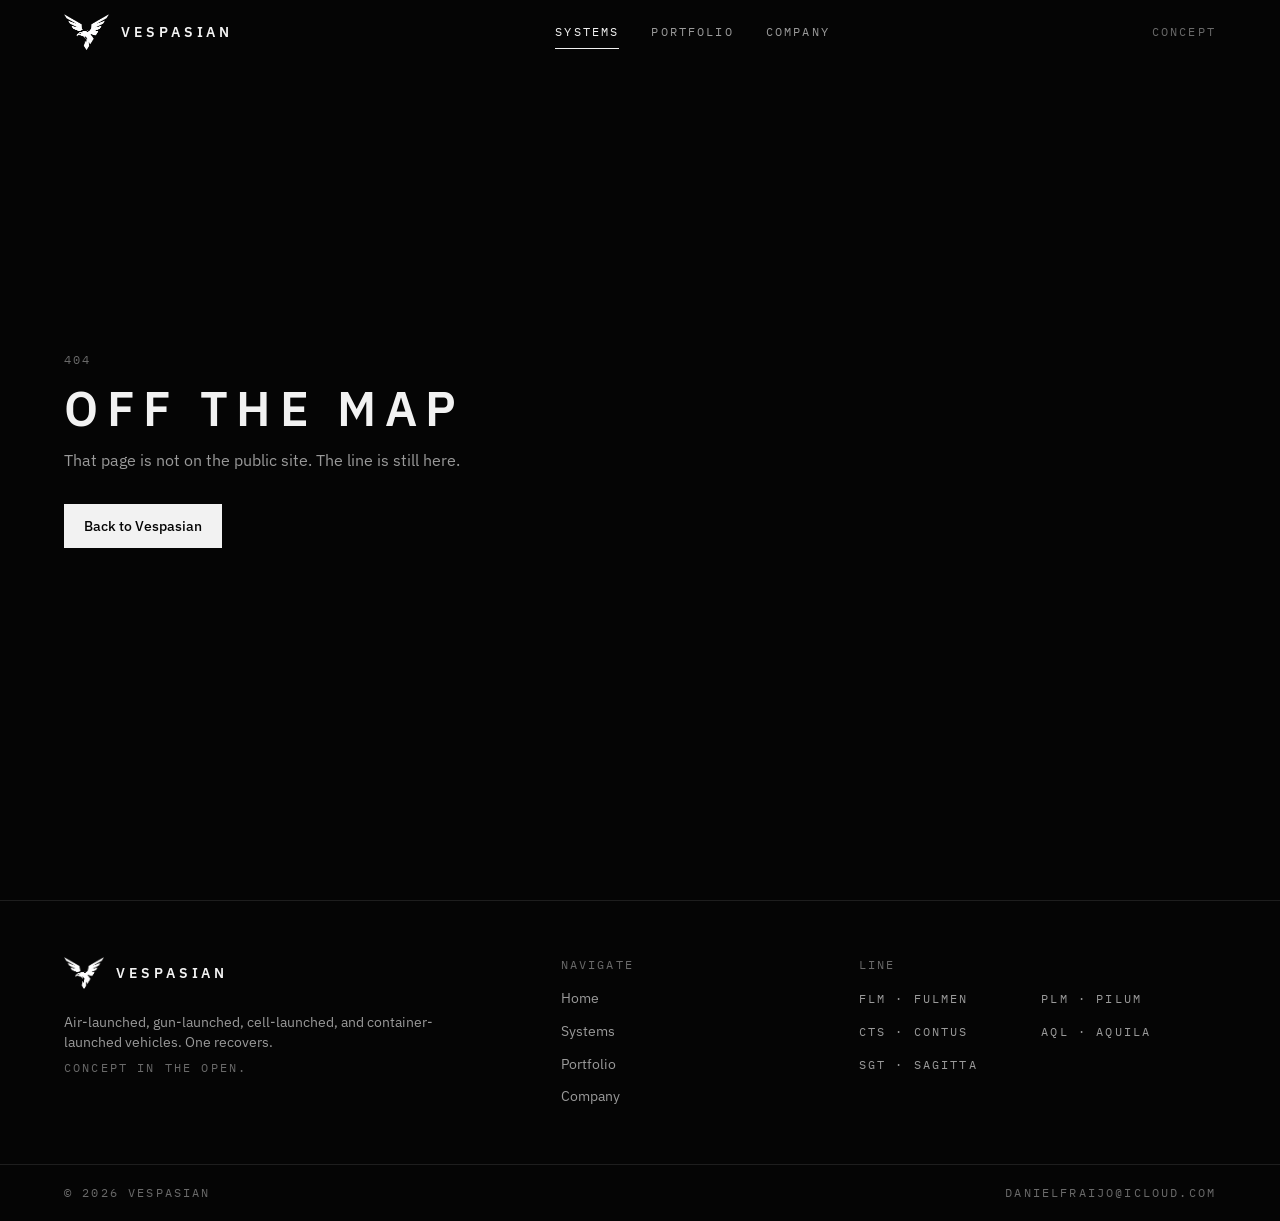
<file: systems/index.html>
<!DOCTYPE html><html lang="en" class="dark antialiased"><head><meta charSet="utf-8"/><meta name="viewport" content="width=device-width, initial-scale=1"/><link rel="preload" as="image" href="/brand/logo-on-dark.png"/><link rel="preload" as="image" href="/brand/logo-on-light.png"/><link rel="stylesheet" href="/assets/styles-BzP15CKt.css" data-precedence="default"/><title>Systems · VESPASIAN</title><meta name="theme-color" content="#050505"/><meta name="color-scheme" content="dark"/><meta name="description" content="Vespasian concept line — Fulmen, Pilum, Contus, Aquila, and Sagitta."/><link rel="modulepreload" href="/assets/index-XP1B8Zco.js"/><link rel="modulepreload" href="/assets/with-selector-DN3lmfWr.js"/><link rel="modulepreload" href="/assets/systems-C-0qUclU.js"/><link rel="modulepreload" href="/assets/arrow-up-right-DOiUqVWk.js"/><link rel="modulepreload" href="/assets/reveal-COvpsvMs.js"/><link rel="modulepreload" href="/assets/status-badge-bC_QALYw.js"/><link rel="icon" type="image/png" href="/brand/icon-eagle.png"/><link rel="icon" type="image/svg+xml" href="/favicon.svg"/></head><body class="bg-canvas text-ink"><div class="flex min-h-dvh flex-col bg-canvas text-ink"><a href="#main" class="sr-only focus:not-sr-only focus:fixed focus:left-4 focus:top-4 focus:z-50 focus:bg-bone focus:px-4 focus:py-2 focus:text-sm focus:text-on-bone">Skip to content</a><header class="fixed inset-x-0 top-0 z-50 border-b transition-[background-color,border-color,backdrop-filter] duration-200 border-transparent bg-transparent"><div class="page flex h-16 items-center justify-between gap-4"><a aria-label="Vespasian home" href="/" class="group flex items-center gap-3 text-ink"><span class="brand-mark relative inline-block shrink-0 aspect-[5/4] h-9 w-auto" aria-hidden="true"><img src="/brand/logo-on-dark.png" alt="" class="brand-mark-dark absolute inset-0 h-full w-full object-contain"/><img src="/brand/logo-on-light.png" alt="" class="brand-mark-light absolute inset-0 h-full w-full object-contain"/></span><span class="font-headline text-sm font-semibold uppercase tracking-mark">Vespasian</span></a><nav class="hidden items-center gap-8 md:flex" aria-label="Primary"><a aria-current="page" class="relative py-2 font-mono text-xs uppercase tracking-label transition-colors duration-150 text-ink active" href="/systems" data-status="active">Systems<span class="absolute inset-x-0 -bottom-px h-px bg-bone transition-opacity duration-150 opacity-100"></span></a><a href="/portfolio" class="relative py-2 font-mono text-xs uppercase tracking-label transition-colors duration-150 text-mist hover:text-ink">Portfolio<span class="absolute inset-x-0 -bottom-px h-px bg-bone transition-opacity duration-150 opacity-0"></span></a><a href="/company" class="relative py-2 font-mono text-xs uppercase tracking-label transition-colors duration-150 text-mist hover:text-ink">Company<span class="absolute inset-x-0 -bottom-px h-px bg-bone transition-opacity duration-150 opacity-0"></span></a></nav><div class="hidden items-center gap-4 md:flex"><span class="font-mono text-xs uppercase tracking-label text-dim">Concept</span></div><button type="button" class="inline-flex size-11 items-center justify-center text-ink md:hidden" aria-expanded="false" aria-controls="mobile-nav" aria-label="Open menu"><svg xmlns="http://www.w3.org/2000/svg" width="24" height="24" viewBox="0 0 24 24" fill="none" stroke="currentColor" stroke-width="2" stroke-linecap="round" stroke-linejoin="round" class="lucide lucide-menu size-5" aria-hidden="true"><path d="M4 12h16"></path><path d="M4 18h16"></path><path d="M4 6h16"></path></svg></button></div></header><div class="flex-1"><!--$--><main id="main" class="pt-16"><section class="page py-16 md:py-24"><p class="font-mono text-xs uppercase tracking-label text-mist">The line</p><h1 class="mt-4 font-headline text-5xl font-semibold uppercase tracking-display md:text-7xl">Systems</h1><p class="mt-5 max-w-xl text-mist">Five air vehicles. Public pages stay at concept level: name, class, stencil, geometry, and the analysis that can sit in the open.</p></section><section class="border-t border-hair"><div class="reveal" style="transition-delay:0ms"><a href="/systems/fulmen" class="group block border-b border-hair transition-colors hover:bg-raised"><article class="page grid gap-6 py-10 md:grid-cols-12 md:items-center md:py-12"><div class="relative overflow-hidden bg-panel md:col-span-5 "><img src="/images/fulmen-pylon.jpg" alt="Concept air-launched munition on a fighter-class wing pylon." class="aspect-video w-full object-cover" loading="lazy"/><p class="absolute left-3 top-3 font-mono text-xs uppercase tracking-label text-ink">FLM</p></div><div class="md:col-span-7 "><div class="flex items-center gap-4"><span class="inline-flex items-center gap-2 font-mono text-xs uppercase tracking-label text-mist"><span class="size-1.5 rounded-full bg-ink" aria-hidden="true"></span>Geometry in</span><span class="font-mono text-xs uppercase tracking-label text-dim">Air-launched</span></div><h2 class="mt-3 font-headline text-4xl font-semibold uppercase tracking-display md:text-5xl">Fulmen</h2><p class="mt-2 text-sm text-mist">Air-launched strike.</p><p class="mt-4 max-w-prose text-sm leading-relaxed text-mist">Air-launched concept, sized to a Lightning-class station. Public page carries name, class, stencil, geometry, and the CFD pack.</p><div class="mt-6 flex items-end justify-between gap-4"><div><p class="font-mono text-xs uppercase tracking-label text-dim">Envelope</p><p class="font-headline text-2xl font-semibold uppercase tracking-tight">M 0.60–3.0</p></div><span class="inline-flex items-center gap-1 font-mono text-xs uppercase tracking-label">Learn more<svg xmlns="http://www.w3.org/2000/svg" width="24" height="24" viewBox="0 0 24 24" fill="none" stroke="currentColor" stroke-width="2" stroke-linecap="round" stroke-linejoin="round" class="lucide lucide-arrow-up-right size-3.5 transition-transform group-hover:translate-x-0.5 group-hover:-translate-y-0.5" aria-hidden="true"><path d="M7 7h10v10"></path><path d="M7 17 17 7"></path></svg></span></div></div></article></a></div><div class="reveal" style="transition-delay:0ms"><a href="/systems/pilum" class="group block border-b border-hair transition-colors hover:bg-raised"><article class="page grid gap-6 py-10 md:grid-cols-12 md:items-center md:py-12"><div class="relative overflow-hidden bg-panel md:col-span-5 md:order-2"><img src="/images/pilum-hangar.jpg" alt="Concept ramjet artillery round on a steel inspection stand in a dark hangar." class="aspect-video w-full object-cover" loading="lazy"/><p class="absolute left-3 top-3 font-mono text-xs uppercase tracking-label text-ink">PLM</p></div><div class="md:col-span-7 md:order-1"><div class="flex items-center gap-4"><span class="inline-flex items-center gap-2 font-mono text-xs uppercase tracking-label text-mist"><span class="size-1.5 rounded-full bg-ink" aria-hidden="true"></span>Geometry in</span><span class="font-mono text-xs uppercase tracking-label text-dim">155 artillery</span></div><h2 class="mt-3 font-headline text-4xl font-semibold uppercase tracking-display md:text-5xl">Pilum</h2><p class="mt-2 text-sm text-mist">Gun-launched ramjet round.</p><p class="mt-4 max-w-prose text-sm leading-relaxed text-mist">155-class ramjet-round concept. The public page holds heating and force coefficients when the CBAERO and CFD runs are exported.</p><div class="mt-6 flex items-end justify-between gap-4"><div><p class="font-mono text-xs uppercase tracking-label text-dim">Class</p><p class="font-headline text-2xl font-semibold uppercase tracking-tight">155 mm</p></div><span class="inline-flex items-center gap-1 font-mono text-xs uppercase tracking-label">Learn more<svg xmlns="http://www.w3.org/2000/svg" width="24" height="24" viewBox="0 0 24 24" fill="none" stroke="currentColor" stroke-width="2" stroke-linecap="round" stroke-linejoin="round" class="lucide lucide-arrow-up-right size-3.5 transition-transform group-hover:translate-x-0.5 group-hover:-translate-y-0.5" aria-hidden="true"><path d="M7 7h10v10"></path><path d="M7 17 17 7"></path></svg></span></div></div></article></a></div><div class="reveal" style="transition-delay:0ms"><a href="/systems/contus" class="group block border-b border-hair transition-colors hover:bg-raised"><article class="page grid gap-6 py-10 md:grid-cols-12 md:items-center md:py-12"><div class="relative overflow-hidden bg-panel md:col-span-5 "><img src="/images/contus-cell.jpg" alt="Concept canister-launched missile standing in a dark vertical-launch cell." class="aspect-video w-full object-cover" loading="lazy"/><p class="absolute left-3 top-3 font-mono text-xs uppercase tracking-label text-ink">CTS</p></div><div class="md:col-span-7 "><div class="flex items-center gap-4"><span class="inline-flex items-center gap-2 font-mono text-xs uppercase tracking-label text-mist"><span class="size-1.5 rounded-full bg-ink" aria-hidden="true"></span>Geometry in</span><span class="font-mono text-xs uppercase tracking-label text-dim">VLS cell-launched</span></div><h2 class="mt-3 font-headline text-4xl font-semibold uppercase tracking-display md:text-5xl">Contus</h2><p class="mt-2 text-sm text-mist">Vertical-cell air-breather.</p><p class="mt-4 max-w-prose text-sm leading-relaxed text-mist">VLS cell-launched air-breather. Canister marking: CTS. Say Vespasian Contus on slides.</p><div class="mt-6 flex items-end justify-between gap-4"><div><p class="font-mono text-xs uppercase tracking-label text-dim">Envelope</p><p class="font-headline text-2xl font-semibold uppercase tracking-tight">M 1.2–4.0</p></div><span class="inline-flex items-center gap-1 font-mono text-xs uppercase tracking-label">Learn more<svg xmlns="http://www.w3.org/2000/svg" width="24" height="24" viewBox="0 0 24 24" fill="none" stroke="currentColor" stroke-width="2" stroke-linecap="round" stroke-linejoin="round" class="lucide lucide-arrow-up-right size-3.5 transition-transform group-hover:translate-x-0.5 group-hover:-translate-y-0.5" aria-hidden="true"><path d="M7 7h10v10"></path><path d="M7 17 17 7"></path></svg></span></div></div></article></a></div><div class="reveal" style="transition-delay:0ms"><a href="/systems/aquila" class="group block border-b border-hair transition-colors hover:bg-raised"><article class="page grid gap-6 py-10 md:grid-cols-12 md:items-center md:py-12"><div class="relative overflow-hidden bg-panel md:col-span-5 md:order-2"><img src="/images/aquila-tarmac.jpg" alt="Compact unbranded unmanned aircraft on dark tarmac." class="aspect-video w-full object-cover" loading="lazy"/><p class="absolute left-3 top-3 font-mono text-xs uppercase tracking-label text-ink">AQL</p></div><div class="md:col-span-7 md:order-1"><div class="flex items-center gap-4"><span class="inline-flex items-center gap-2 font-mono text-xs uppercase tracking-label text-mist"><span class="size-1.5 rounded-full bg-ink" aria-hidden="true"></span>Geometry in</span><span class="font-mono text-xs uppercase tracking-label text-dim">UAS that returns</span></div><h2 class="mt-3 font-headline text-4xl font-semibold uppercase tracking-display md:text-5xl">Aquila</h2><p class="mt-2 text-sm text-mist">The airframe that returns.</p><p class="mt-4 max-w-prose text-sm leading-relaxed text-mist">Returning unmanned air vehicle. The structures case sits in the FEA plot until you replace the CSV with a spar or bulkhead run.</p><div class="mt-6 flex items-end justify-between gap-4"><div><p class="font-mono text-xs uppercase tracking-label text-dim">Margin</p><p class="font-headline text-2xl font-semibold uppercase tracking-tight">23%</p></div><span class="inline-flex items-center gap-1 font-mono text-xs uppercase tracking-label">Learn more<svg xmlns="http://www.w3.org/2000/svg" width="24" height="24" viewBox="0 0 24 24" fill="none" stroke="currentColor" stroke-width="2" stroke-linecap="round" stroke-linejoin="round" class="lucide lucide-arrow-up-right size-3.5 transition-transform group-hover:translate-x-0.5 group-hover:-translate-y-0.5" aria-hidden="true"><path d="M7 7h10v10"></path><path d="M7 17 17 7"></path></svg></span></div></div></article></a></div><div class="reveal" style="transition-delay:0ms"><a href="/systems/sagitta" class="group block border-b border-hair transition-colors hover:bg-raised"><article class="page grid gap-6 py-10 md:grid-cols-12 md:items-center md:py-12"><div class="relative overflow-hidden bg-panel md:col-span-5 "><img src="/images/sagitta-container.jpg" alt="Concept cruise missile on a boxed container launcher at a dim industrial dock." class="aspect-video w-full object-cover" loading="lazy"/><p class="absolute left-3 top-3 font-mono text-xs uppercase tracking-label text-ink">SGT</p></div><div class="md:col-span-7 "><div class="flex items-center gap-4"><span class="inline-flex items-center gap-2 font-mono text-xs uppercase tracking-label text-mist"><span class="size-1.5 rounded-full bg-ink" aria-hidden="true"></span>Geometry in</span><span class="font-mono text-xs uppercase tracking-label text-dim">Container-launched</span></div><h2 class="mt-3 font-headline text-4xl font-semibold uppercase tracking-display md:text-5xl">Sagitta</h2><p class="mt-2 text-sm text-mist">Container-launched cruise.</p><p class="mt-4 max-w-prose text-sm leading-relaxed text-mist">Container-launched cruise missile. High-subsonic cruise with a supersonic dash. Boxed launcher, not a vertical cell.</p><div class="mt-6 flex items-end justify-between gap-4"><div><p class="font-mono text-xs uppercase tracking-label text-dim">Envelope</p><p class="font-headline text-2xl font-semibold uppercase tracking-tight">M 0.75–1.6</p></div><span class="inline-flex items-center gap-1 font-mono text-xs uppercase tracking-label">Learn more<svg xmlns="http://www.w3.org/2000/svg" width="24" height="24" viewBox="0 0 24 24" fill="none" stroke="currentColor" stroke-width="2" stroke-linecap="round" stroke-linejoin="round" class="lucide lucide-arrow-up-right size-3.5 transition-transform group-hover:translate-x-0.5 group-hover:-translate-y-0.5" aria-hidden="true"><path d="M7 7h10v10"></path><path d="M7 17 17 7"></path></svg></span></div></div></article></a></div></section></main><script>(function(a,f){let l;try{l=JSON.parse(sessionStorage.getItem(a)||"{}")}catch{return}const n=l?.[f||history.state?.__TSR_key];let c=!1;for(const t in n){const e=n[t],o=e?.scrollX,s=e?.scrollY;if(Number.isFinite(o)&&Number.isFinite(s)){if(t==="window")scrollTo(o,s),c=!0;else if(t)try{const r=document.querySelector(t);r&&(r.scrollLeft=o,r.scrollTop=s)}catch{}}}if(c)return;const i=location.hash.slice(1);if(i){const t=history.state?.__hashScrollIntoViewOptions??!0;if(t){const e=document.getElementById(i);e&&e.scrollIntoView(t)}return}scrollTo(0,0)})("tsr-scroll-restoration-v1_3");document.currentScript.remove()</script><!--/$--></div><footer class="relative border-t border-hair bg-canvas"><div class="page grid gap-10 py-14 md:grid-cols-12"><div class="md:col-span-5"><a href="/" class="inline-flex items-center gap-3 text-ink"><span class="brand-mark relative inline-block shrink-0 aspect-[5/4] h-8 w-auto" aria-hidden="true"><img src="/brand/logo-on-dark.png" alt="" class="brand-mark-dark absolute inset-0 h-full w-full object-contain"/><img src="/brand/logo-on-light.png" alt="" class="brand-mark-light absolute inset-0 h-full w-full object-contain"/></span><span class="font-headline text-sm font-semibold uppercase tracking-mark">Vespasian</span></a><p class="mt-4 max-w-sm text-sm text-mist">Air-launched, gun-launched, cell-launched, and container-launched vehicles. One recovers.</p><p class="mt-2 font-mono text-xs uppercase tracking-label text-dim">Concept in the open.</p></div><div class="md:col-span-3"><p class="font-mono text-xs uppercase tracking-label text-dim">Navigate</p><ul class="mt-3 space-y-2"><li><a href="/" class="text-sm text-mist hover:text-ink">Home</a></li><li><a class="text-sm text-mist hover:text-ink active" href="/systems" data-status="active" aria-current="page">Systems</a></li><li><a href="/portfolio" class="text-sm text-mist hover:text-ink">Portfolio</a></li><li><a href="/company" class="text-sm text-mist hover:text-ink">Company</a></li></ul></div><div class="md:col-span-4"><p class="font-mono text-xs uppercase tracking-label text-dim">Line</p><ul class="mt-3 grid grid-cols-2 gap-2"><li><a href="/systems/fulmen" class="font-mono text-xs uppercase tracking-label text-mist hover:text-ink">FLM<!-- --> · <!-- -->Fulmen</a></li><li><a href="/systems/pilum" class="font-mono text-xs uppercase tracking-label text-mist hover:text-ink">PLM<!-- --> · <!-- -->Pilum</a></li><li><a href="/systems/contus" class="font-mono text-xs uppercase tracking-label text-mist hover:text-ink">CTS<!-- --> · <!-- -->Contus</a></li><li><a href="/systems/aquila" class="font-mono text-xs uppercase tracking-label text-mist hover:text-ink">AQL<!-- --> · <!-- -->Aquila</a></li><li><a href="/systems/sagitta" class="font-mono text-xs uppercase tracking-label text-mist hover:text-ink">SGT<!-- --> · <!-- -->Sagitta</a></li></ul></div></div><div class="border-t border-hair"><div class="page flex flex-col gap-3 py-5 text-xs text-dim sm:flex-row sm:items-center sm:justify-between"><p class="font-mono uppercase tracking-label">© <!-- -->2026<!-- --> <!-- -->Vespasian</p><a href="mailto:danielfraijo@icloud.com" class="font-mono uppercase tracking-label hover:text-ink">danielfraijo@icloud.com</a></div></div></footer></div><script class="$tsr" id="$tsr-stream-barrier">(self.$R=self.$R||{})["tsr"]=[];self.$_TSR={h(){this.hydrated=!0,this.c()},e(){this.streamEnded=!0,this.c()},c(){this.hydrated&&this.streamEnded&&(delete self.$_TSR,delete self.$R.tsr)},p(e){this.initialized?e():this.buffer.push(e)},buffer:[]};$_TSR.router=($R=>$R[0]={manifest:$R[1]={routes:$R[2]={__root__:$R[3]={preloads:$R[4]=["/assets/index-XP1B8Zco.js","/assets/with-selector-DN3lmfWr.js"],scripts:$R[5]=[$R[6]={attrs:$R[7]={type:"module",async:!0,src:"/assets/index-XP1B8Zco.js"}}]},"/systems/":$R[8]={preloads:$R[9]=["/assets/systems-C-0qUclU.js","/assets/arrow-up-right-DOiUqVWk.js","/assets/reveal-COvpsvMs.js","/assets/status-badge-bC_QALYw.js"]}}},matches:$R[10]=[$R[11]={i:"__root__ ",u:1789691819660,s:"success",ssr:!0},$R[12]={i:" systems  systems ",u:1789691819660,s:"success",ssr:!0}]})($R["tsr"]);$_TSR.e();document.currentScript.remove()</script><script type="module" async="" src="/assets/index-XP1B8Zco.js"></script></body></html>
</file>
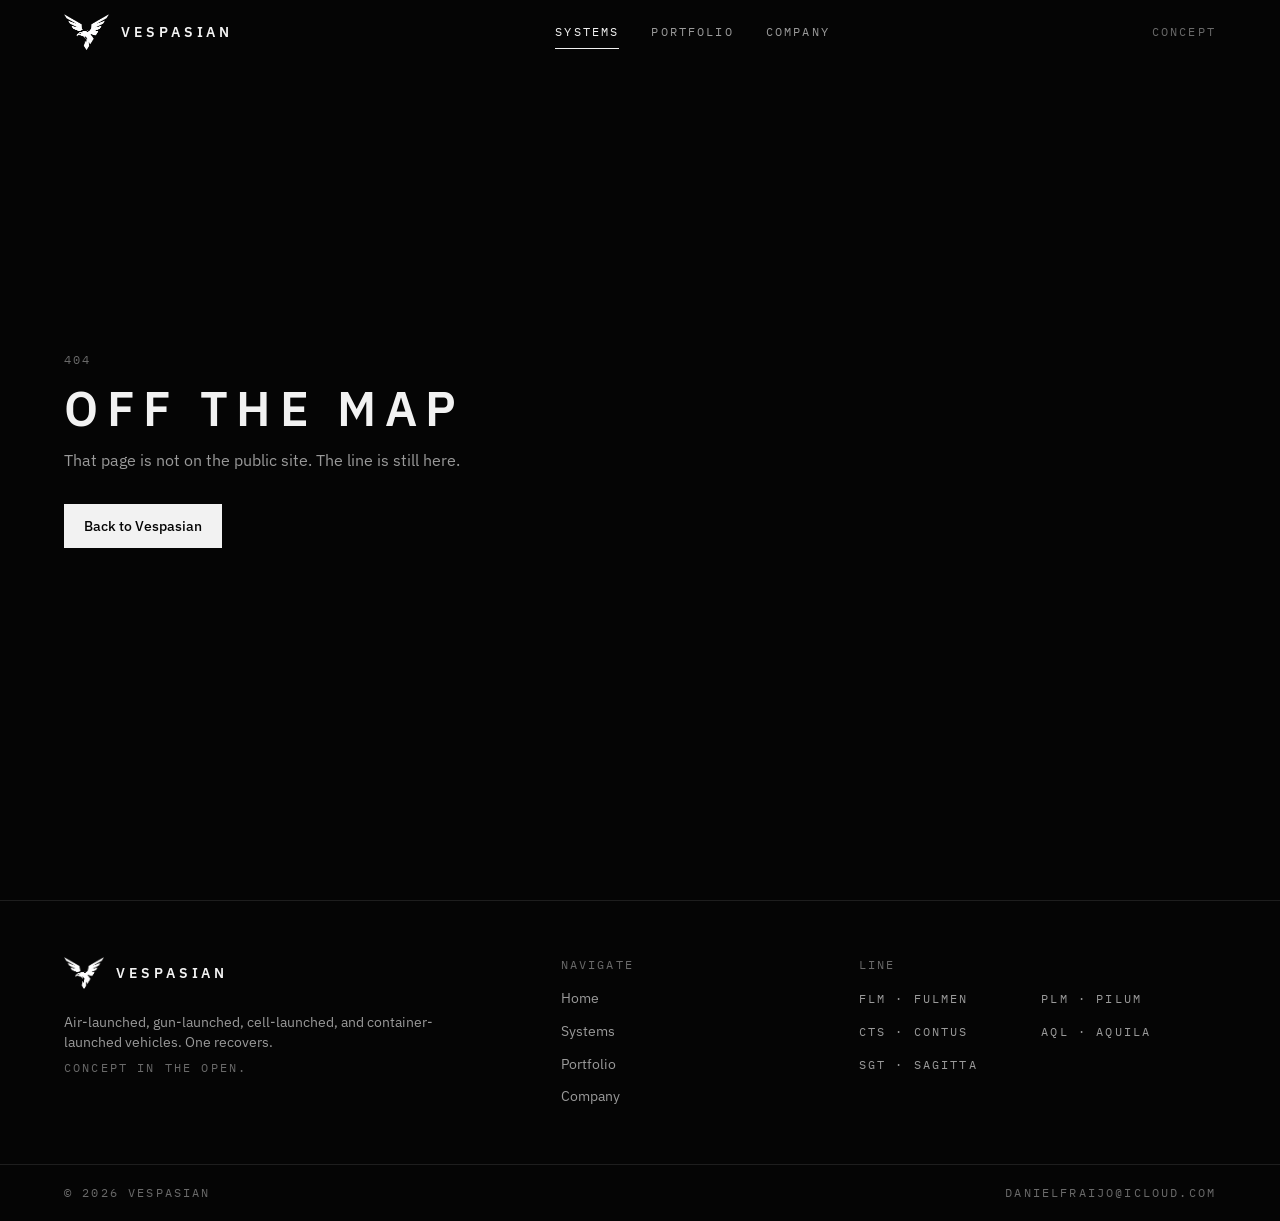
<file: systems/aquila/index.html>
<!DOCTYPE html><html lang="en" class="dark antialiased"><head><meta charSet="utf-8"/><meta name="viewport" content="width=device-width, initial-scale=1"/><link rel="preload" as="image" href="/brand/logo-on-dark.png"/><link rel="preload" as="image" href="/brand/logo-on-light.png"/><link rel="preload" as="image" href="/images/aquila-tarmac.jpg"/><link rel="stylesheet" href="/assets/styles-BzP15CKt.css" data-precedence="default"/><title>Aquila · VESPASIAN</title><meta name="theme-color" content="#050505"/><meta name="color-scheme" content="dark"/><meta name="description" content="Returning unmanned air vehicle. The structures case sits in the FEA plot until you replace the CSV with a spar or bulkhead run."/><link rel="modulepreload" href="/assets/index-XP1B8Zco.js"/><link rel="modulepreload" href="/assets/with-selector-DN3lmfWr.js"/><link rel="modulepreload" href="/assets/_slug-BIMlMmCw.js"/><link rel="modulepreload" href="/assets/reveal-COvpsvMs.js"/><link rel="modulepreload" href="/assets/status-badge-bC_QALYw.js"/><link rel="modulepreload" href="/assets/model-viewer-C7Ie4lFp.js"/><link rel="modulepreload" href="/assets/spec-grid-B7K8p4vM.js"/><link rel="icon" type="image/png" href="/brand/icon-eagle.png"/><link rel="icon" type="image/svg+xml" href="/favicon.svg"/></head><body class="bg-canvas text-ink"><div class="flex min-h-dvh flex-col bg-canvas text-ink"><a href="#main" class="sr-only focus:not-sr-only focus:fixed focus:left-4 focus:top-4 focus:z-50 focus:bg-bone focus:px-4 focus:py-2 focus:text-sm focus:text-on-bone">Skip to content</a><header class="fixed inset-x-0 top-0 z-50 border-b transition-[background-color,border-color,backdrop-filter] duration-200 border-transparent bg-transparent"><div class="page flex h-16 items-center justify-between gap-4"><a aria-label="Vespasian home" href="/" class="group flex items-center gap-3 text-ink"><span class="brand-mark relative inline-block shrink-0 aspect-[5/4] h-9 w-auto" aria-hidden="true"><img src="/brand/logo-on-dark.png" alt="" class="brand-mark-dark absolute inset-0 h-full w-full object-contain"/><img src="/brand/logo-on-light.png" alt="" class="brand-mark-light absolute inset-0 h-full w-full object-contain"/></span><span class="font-headline text-sm font-semibold uppercase tracking-mark">Vespasian</span></a><nav class="hidden items-center gap-8 md:flex" aria-label="Primary"><a aria-current="page" class="relative py-2 font-mono text-xs uppercase tracking-label transition-colors duration-150 text-ink active" href="/systems" data-status="active">Systems<span class="absolute inset-x-0 -bottom-px h-px bg-bone transition-opacity duration-150 opacity-100"></span></a><a href="/portfolio" class="relative py-2 font-mono text-xs uppercase tracking-label transition-colors duration-150 text-mist hover:text-ink">Portfolio<span class="absolute inset-x-0 -bottom-px h-px bg-bone transition-opacity duration-150 opacity-0"></span></a><a href="/company" class="relative py-2 font-mono text-xs uppercase tracking-label transition-colors duration-150 text-mist hover:text-ink">Company<span class="absolute inset-x-0 -bottom-px h-px bg-bone transition-opacity duration-150 opacity-0"></span></a></nav><div class="hidden items-center gap-4 md:flex"><span class="font-mono text-xs uppercase tracking-label text-dim">Concept</span></div><button type="button" class="inline-flex size-11 items-center justify-center text-ink md:hidden" aria-expanded="false" aria-controls="mobile-nav" aria-label="Open menu"><svg xmlns="http://www.w3.org/2000/svg" width="24" height="24" viewBox="0 0 24 24" fill="none" stroke="currentColor" stroke-width="2" stroke-linecap="round" stroke-linejoin="round" class="lucide lucide-menu size-5" aria-hidden="true"><path d="M4 12h16"></path><path d="M4 18h16"></path><path d="M4 6h16"></path></svg></button></div></header><div class="flex-1"><!--$--><main id="main" class="pt-16"><section class="relative min-h-[70dvh] overflow-hidden border-b border-hair"><img src="/images/aquila-tarmac.jpg" alt="Compact unbranded unmanned aircraft on dark tarmac." class="absolute inset-0 h-full w-full object-cover"/><div class="absolute inset-0 bg-linear-to-t from-canvas via-canvas/55 to-canvas/20"></div><div class="page relative flex min-h-[70dvh] flex-col justify-end pb-10 pt-24"><div class="flex flex-wrap items-center gap-4"><p class="font-mono text-xs uppercase tracking-label text-mist">AQL<!-- --> · <!-- -->UAS that returns</p><span class="inline-flex items-center gap-2 font-mono text-xs uppercase tracking-label text-mist"><span class="size-1.5 rounded-full bg-ink" aria-hidden="true"></span>Geometry in</span></div><h1 class="mt-4 font-headline text-6xl font-semibold uppercase tracking-display md:text-8xl">Aquila</h1><p class="mt-4 max-w-xl text-lg text-mist">The airframe that returns.</p><p class="mt-2 font-mono text-xs uppercase tracking-label text-dim">Radio · <!-- -->Aquila inbound</p></div></section><section class="page grid gap-10 py-16 md:grid-cols-12 md:py-20"><div class="md:col-span-7"><p class="font-mono text-xs uppercase tracking-label text-mist">Overview</p><h2 class="mt-4 font-headline text-3xl font-semibold uppercase tracking-display">UAS that returns</h2><p class="mt-4 max-w-prose text-sm leading-relaxed text-mist">Aquila is the airframe that comes back. Geometry on this page is a working concept STL — fuselage, wing, V-tail. Public pages stay at concept level — name, class, stencil, and the structures pack. No payload layout on this site.</p></div><aside class="border border-hair bg-raised p-6 md:col-span-5"><p class="font-mono text-xs uppercase tracking-label text-dim">Public page</p><ul class="mt-4 space-y-3 text-sm text-mist"><li>01 — Name, class, stencil.</li><li>02 — Working STL, if the file exists.</li><li>03 — Analysis pack slot. Concept level. No seeker or payload layout.</li></ul></aside></section><section class="border-y border-hair"><div class="page py-4"><p class="font-mono text-xs uppercase tracking-label text-dim">Specs · concept figures until the solver file is replaced</p></div><div class="page pb-4"><dl class="grid grid-cols-2 border-t border-hair md:grid-cols-3"><div class="border-b border-hair px-4 py-5 md:px-5 [&amp;:nth-child(odd)]:border-r md:[&amp;:nth-child(3n)]:border-r-0 md:[&amp;:not(:nth-child(3n))]:border-r"><dt class="font-mono text-xs uppercase tracking-label text-dim">Class</dt><dd class="mt-2 font-headline text-2xl font-semibold uppercase tracking-tight text-ink md:text-3xl">UAS</dd></div><div class="border-b border-hair px-4 py-5 md:px-5 [&amp;:nth-child(odd)]:border-r md:[&amp;:nth-child(3n)]:border-r-0 md:[&amp;:not(:nth-child(3n))]:border-r"><dt class="font-mono text-xs uppercase tracking-label text-dim">Stencil</dt><dd class="mt-2 font-headline text-2xl font-semibold uppercase tracking-tight text-ink md:text-3xl">AQL</dd></div><div class="border-b border-hair px-4 py-5 md:px-5 [&amp;:nth-child(odd)]:border-r md:[&amp;:nth-child(3n)]:border-r-0 md:[&amp;:not(:nth-child(3n))]:border-r"><dt class="font-mono text-xs uppercase tracking-label text-dim">Root stress</dt><dd class="mt-2 font-headline text-2xl font-semibold uppercase tracking-tight text-ink md:text-3xl">186 MPa</dd><p class="mt-1 font-mono text-xs text-dim">concept case</p></div><div class="border-b border-hair px-4 py-5 md:px-5 [&amp;:nth-child(odd)]:border-r md:[&amp;:nth-child(3n)]:border-r-0 md:[&amp;:not(:nth-child(3n))]:border-r"><dt class="font-mono text-xs uppercase tracking-label text-dim">Allowable</dt><dd class="mt-2 font-headline text-2xl font-semibold uppercase tracking-tight text-ink md:text-3xl">240 MPa</dd></div><div class="border-b border-hair px-4 py-5 md:px-5 [&amp;:nth-child(odd)]:border-r md:[&amp;:nth-child(3n)]:border-r-0 md:[&amp;:not(:nth-child(3n))]:border-r"><dt class="font-mono text-xs uppercase tracking-label text-dim">Margin</dt><dd class="mt-2 font-headline text-2xl font-semibold uppercase tracking-tight text-ink md:text-3xl">23%</dd></div><div class="border-b border-hair px-4 py-5 md:px-5 [&amp;:nth-child(odd)]:border-r md:[&amp;:nth-child(3n)]:border-r-0 md:[&amp;:not(:nth-child(3n))]:border-r"><dt class="font-mono text-xs uppercase tracking-label text-dim">Load case</dt><dd class="mt-2 font-headline text-2xl font-semibold uppercase tracking-tight text-ink md:text-3xl">+3.0 g pull-up</dd></div></dl></div></section><section class="page py-16 md:py-20" aria-labelledby="geo-h"><p class="font-mono text-xs uppercase tracking-label text-mist">Geometry</p><h2 id="geo-h" class="mt-4 font-headline text-3xl font-semibold uppercase tracking-display">Outer mold line</h2><p class="mt-3 max-w-prose text-sm text-mist">AQUILA 0.2 · STL · drag to rotate · not flight hardware</p><div class="mt-8"><figure class="space-y-0"><div class="overflow-hidden border border-hair bg-canvas"><div class="flex items-center justify-between border-b border-hair bg-raised px-4 py-2.5"><p class="font-mono text-xs uppercase tracking-label text-mist">AQL<!-- --> · Inspection</p><p class="font-mono text-xs uppercase tracking-label text-dim">STL</p></div><div class="relative aspect-frame bg-canvas touch-none"><div class="flex h-full min-h-64 items-center justify-center"></div></div><div class="flex flex-wrap items-center justify-between gap-2 border-t border-hair bg-raised px-4 py-2.5"><p class="font-mono text-xs uppercase tracking-label text-dim">Drag to orbit · Scroll to zoom</p><a href="/models/aquila.stl?v=2" class="min-h-11 inline-flex items-center font-mono text-xs uppercase tracking-label text-mist hover:text-ink" download="">Download STL</a></div></div><figcaption class="sr-only">AQUILA 0.2 · STL · drag to rotate · not flight hardware</figcaption></figure></div></section><section class="page pb-16 md:pb-20" aria-labelledby="an-h"><p class="font-mono text-xs uppercase tracking-label text-mist">Analysis</p><h2 id="an-h" class="mt-4 mb-8 font-headline text-3xl font-semibold uppercase tracking-display">How plots get on the page.</h2><figure class="border border-hair bg-raised"><div class="flex flex-wrap items-end justify-between gap-3 border-b border-hair px-5 py-4"><div><figcaption class="font-headline text-xl font-semibold uppercase tracking-display">FEA · root stress vs span station</figcaption><p class="mt-1 max-w-prose text-sm text-mist">Concept structures case. Replace with a spar or bulkhead run. Allowable shown as a reference line.</p></div><p class="font-mono text-xs uppercase tracking-label text-dim">File · <!-- -->fea-spar.csv</p></div><div class="px-3 py-4 md:px-5"><svg viewBox="0 0 640 240" class="h-auto w-full" role="img" aria-label="FEA · root stress vs span station. Placeholder plot."><g><line x1="28" x2="612" y1="212" y2="212" stroke="currentColor" class="text-hair"></line></g><g><line x1="28" x2="612" y1="166" y2="166" stroke="currentColor" class="text-hair"></line></g><g><line x1="28" x2="612" y1="120" y2="120" stroke="currentColor" class="text-hair"></line></g><g><line x1="28" x2="612" y1="74" y2="74" stroke="currentColor" class="text-hair"></line></g><g><line x1="28" x2="612" y1="28" y2="28" stroke="currentColor" class="text-hair"></line></g><path d="M28.0 80.0 L111.4 84.2 L194.9 93.5 L278.3 109.0 L361.7 127.3 L445.1 142.8 L528.6 151.9 L612.0 155.0" fill="none" stroke="currentColor" class="text-ink" stroke-width="1.6"></path><path d="M28.0 41.6 L111.4 41.6 L194.9 41.6 L278.3 41.6 L361.7 41.6 L445.1 41.6 L528.6 41.6 L612.0 41.6" fill="none" stroke="currentColor" class="text-mist" stroke-width="1.4" stroke-dasharray="4 4"></path><text x="28" y="232" class="fill-dim" font-size="10" font-family="IBM Plex Mono, monospace">0</text><text x="612" y="232" text-anchor="end" class="fill-dim" font-size="10" font-family="IBM Plex Mono, monospace">1<!-- --> · <!-- -->Span station</text><text x="28" y="16" class="fill-dim" font-size="10" font-family="IBM Plex Mono, monospace">Stress (MPa)</text></svg><div class="mt-2 flex gap-5 font-mono text-xs uppercase tracking-label text-dim"><span class="inline-flex items-center gap-2"><span class="h-px w-4 bg-ink"></span>Root / spar</span><span class="inline-flex items-center gap-2"><span class="h-px w-4 border-t border-dashed border-mist"></span>Allowable</span></div></div></figure></section><section class="page pb-16 md:pb-20" aria-labelledby="log-h"><p class="font-mono text-xs uppercase tracking-label text-mist">Recent progress</p><h2 id="log-h" class="mt-4 mb-6 font-headline text-3xl font-semibold uppercase tracking-display">Changelog</h2><ol class="border-t border-hair"><li class="grid gap-2 border-b border-hair py-5 md:grid-cols-12 md:gap-6"><p class="font-mono text-xs uppercase tracking-label text-dim md:col-span-2">2026-09</p><div class="md:col-span-10"><p class="font-medium text-ink">Concept geometry</p><p class="mt-1 max-w-prose text-sm text-mist">Working STL on the public page. Returning UAS proportions, swept wing, V-tail, dorsal inlet.</p></div></li><li class="grid gap-2 border-b border-hair py-5 md:grid-cols-12 md:gap-6"><p class="font-mono text-xs uppercase tracking-label text-dim md:col-span-2">2026-09</p><div class="md:col-span-10"><p class="font-medium text-ink">FEA pack slot</p><p class="mt-1 max-w-prose text-sm text-mist">Spar-station frame is live. Name the load case once the CSV is real.</p></div></li></ol></section><section class="border-t border-hair"><div class="page py-14"><p class="font-mono text-xs uppercase tracking-label text-mist">Also in the line</p><ul class="mt-6 grid gap-4 sm:grid-cols-2 lg:grid-cols-3"><li><a href="/systems/fulmen" class="group block border border-hair bg-raised p-5 transition-[box-shadow] hover:shadow-[var(--shadow-hair-hover)]"><p class="font-mono text-xs uppercase tracking-label text-dim">FLM</p><p class="mt-2 font-headline text-2xl font-semibold uppercase tracking-display">Fulmen</p><p class="mt-2 text-sm text-mist">Air-launched strike.</p></a></li><li><a href="/systems/pilum" class="group block border border-hair bg-raised p-5 transition-[box-shadow] hover:shadow-[var(--shadow-hair-hover)]"><p class="font-mono text-xs uppercase tracking-label text-dim">PLM</p><p class="mt-2 font-headline text-2xl font-semibold uppercase tracking-display">Pilum</p><p class="mt-2 text-sm text-mist">Gun-launched ramjet round.</p></a></li><li><a href="/systems/sagitta" class="group block border border-hair bg-raised p-5 transition-[box-shadow] hover:shadow-[var(--shadow-hair-hover)]"><p class="font-mono text-xs uppercase tracking-label text-dim">SGT</p><p class="mt-2 font-headline text-2xl font-semibold uppercase tracking-display">Sagitta</p><p class="mt-2 text-sm text-mist">Container-launched cruise.</p></a></li></ul></div></section></main><script>(function(a,f){let l;try{l=JSON.parse(sessionStorage.getItem(a)||"{}")}catch{return}const n=l?.[f||history.state?.__TSR_key];let c=!1;for(const t in n){const e=n[t],o=e?.scrollX,s=e?.scrollY;if(Number.isFinite(o)&&Number.isFinite(s)){if(t==="window")scrollTo(o,s),c=!0;else if(t)try{const r=document.querySelector(t);r&&(r.scrollLeft=o,r.scrollTop=s)}catch{}}}if(c)return;const i=location.hash.slice(1);if(i){const t=history.state?.__hashScrollIntoViewOptions??!0;if(t){const e=document.getElementById(i);e&&e.scrollIntoView(t)}return}scrollTo(0,0)})("tsr-scroll-restoration-v1_3");document.currentScript.remove()</script><!--/$--></div><footer class="relative border-t border-hair bg-canvas"><div class="page grid gap-10 py-14 md:grid-cols-12"><div class="md:col-span-5"><a href="/" class="inline-flex items-center gap-3 text-ink"><span class="brand-mark relative inline-block shrink-0 aspect-[5/4] h-8 w-auto" aria-hidden="true"><img src="/brand/logo-on-dark.png" alt="" class="brand-mark-dark absolute inset-0 h-full w-full object-contain"/><img src="/brand/logo-on-light.png" alt="" class="brand-mark-light absolute inset-0 h-full w-full object-contain"/></span><span class="font-headline text-sm font-semibold uppercase tracking-mark">Vespasian</span></a><p class="mt-4 max-w-sm text-sm text-mist">Air-launched, gun-launched, cell-launched, and container-launched vehicles. One recovers.</p><p class="mt-2 font-mono text-xs uppercase tracking-label text-dim">Concept in the open.</p></div><div class="md:col-span-3"><p class="font-mono text-xs uppercase tracking-label text-dim">Navigate</p><ul class="mt-3 space-y-2"><li><a href="/" class="text-sm text-mist hover:text-ink">Home</a></li><li><a class="text-sm text-mist hover:text-ink active" href="/systems" data-status="active" aria-current="page">Systems</a></li><li><a href="/portfolio" class="text-sm text-mist hover:text-ink">Portfolio</a></li><li><a href="/company" class="text-sm text-mist hover:text-ink">Company</a></li></ul></div><div class="md:col-span-4"><p class="font-mono text-xs uppercase tracking-label text-dim">Line</p><ul class="mt-3 grid grid-cols-2 gap-2"><li><a href="/systems/fulmen" class="font-mono text-xs uppercase tracking-label text-mist hover:text-ink">FLM<!-- --> · <!-- -->Fulmen</a></li><li><a href="/systems/pilum" class="font-mono text-xs uppercase tracking-label text-mist hover:text-ink">PLM<!-- --> · <!-- -->Pilum</a></li><li><a href="/systems/contus" class="font-mono text-xs uppercase tracking-label text-mist hover:text-ink">CTS<!-- --> · <!-- -->Contus</a></li><li><a class="font-mono text-xs uppercase tracking-label text-mist hover:text-ink active" href="/systems/aquila" data-status="active" aria-current="page">AQL<!-- --> · <!-- -->Aquila</a></li><li><a href="/systems/sagitta" class="font-mono text-xs uppercase tracking-label text-mist hover:text-ink">SGT<!-- --> · <!-- -->Sagitta</a></li></ul></div></div><div class="border-t border-hair"><div class="page flex flex-col gap-3 py-5 text-xs text-dim sm:flex-row sm:items-center sm:justify-between"><p class="font-mono uppercase tracking-label">© <!-- -->2026<!-- --> <!-- -->Vespasian</p><a href="mailto:danielfraijo@icloud.com" class="font-mono uppercase tracking-label hover:text-ink">danielfraijo@icloud.com</a></div></div></footer></div><script class="$tsr" id="$tsr-stream-barrier">(self.$R=self.$R||{})["tsr"]=[];self.$_TSR={h(){this.hydrated=!0,this.c()},e(){this.streamEnded=!0,this.c()},c(){this.hydrated&&this.streamEnded&&(delete self.$_TSR,delete self.$R.tsr)},p(e){this.initialized?e():this.buffer.push(e)},buffer:[]};$_TSR.router=($R=>$R[0]={manifest:$R[1]={routes:$R[2]={__root__:$R[3]={preloads:$R[4]=["/assets/index-XP1B8Zco.js","/assets/with-selector-DN3lmfWr.js"],scripts:$R[5]=[$R[6]={attrs:$R[7]={type:"module",async:!0,src:"/assets/index-XP1B8Zco.js"}}]},"/systems/$slug":$R[8]={preloads:$R[9]=["/assets/_slug-BIMlMmCw.js","/assets/reveal-COvpsvMs.js","/assets/status-badge-bC_QALYw.js","/assets/model-viewer-C7Ie4lFp.js","/assets/spec-grid-B7K8p4vM.js"]}}},matches:$R[10]=[$R[11]={i:"__root__ ",u:1789691819766,s:"success",ssr:!0},$R[12]={i:" systems $slug systems aquila",u:1789691819766,s:"success",l:$R[13]={system:$R[14]={slug:"aquila",stencil:"AQL",name:"Aquila",meaning:"Eagle",vehicleClass:"UAS that returns",radio:"Aquila inbound",tagline:"The airframe that returns.",summary:"Returning unmanned air vehicle. The structures case sits in the FEA plot until you replace the CSV with a spar or bulkhead run.",body:"Aquila is the airframe that comes back. Geometry on this page is a working concept STL — fuselage, wing, V-tail. Public pages stay at concept level — name, class, stencil, and the structures pack. No payload layout on this site.",status:"Geometry in",keySpec:$R[15]={label:"Margin",value:"23%",note:"+3.0 g pull-up · concept"},specs:$R[16]=[$R[17]={label:"Class",value:"UAS"},$R[18]={label:"Stencil",value:"AQL"},$R[19]={label:"Root stress",value:"186 MPa",note:"concept case"},$R[20]={label:"Allowable",value:"240 MPa"},$R[21]={label:"Margin",value:"23%"},$R[22]={label:"Load case",value:"+3.0 g pull-up"}],image:"/images/aquila-tarmac.jpg",imageAlt:"Compact unbranded unmanned aircraft on dark tarmac.",model:"/models/aquila.stl?v=2",modelCaption:"AQUILA 0.2 · STL · drag to rotate · not flight hardware",analysis:$R[23]={title:"FEA · root stress vs span station",file:"fea-spar.csv",note:"Concept structures case. Replace with a spar or bulkhead run. Allowable shown as a reference line.",xLabel:"Span station",yLabel:"Stress (MPa)",seriesA:"Root / spar",seriesB:"Allowable",points:$R[24]=[$R[25]={t:0,a:186,b:240},$R[26]={t:0.15,a:180.1,b:240},$R[27]={t:0.3,a:167,b:240},$R[28]={t:0.45,a:145.1,b:240},$R[29]={t:0.6,a:119.3,b:240},$R[30]={t:0.75,a:97.5,b:240},$R[31]={t:0.9,a:84.7,b:240},$R[32]={t:1,a:80.3,b:240}]},changelog:$R[33]=[$R[34]={id:"aql-01",date:"2026-09",title:"Concept geometry",body:"Working STL on the public page. Returning UAS proportions, swept wing, V-tail, dorsal inlet."},$R[35]={id:"aql-02",date:"2026-09",title:"FEA pack slot",body:"Spar-station frame is live. Name the load case once the CSV is real."}],related:$R[36]=["fulmen","pilum","sagitta"]}},ssr:!0}]})($R["tsr"]);$_TSR.e();document.currentScript.remove()</script><script type="module" async="" src="/assets/index-XP1B8Zco.js"></script></body></html>
</file>
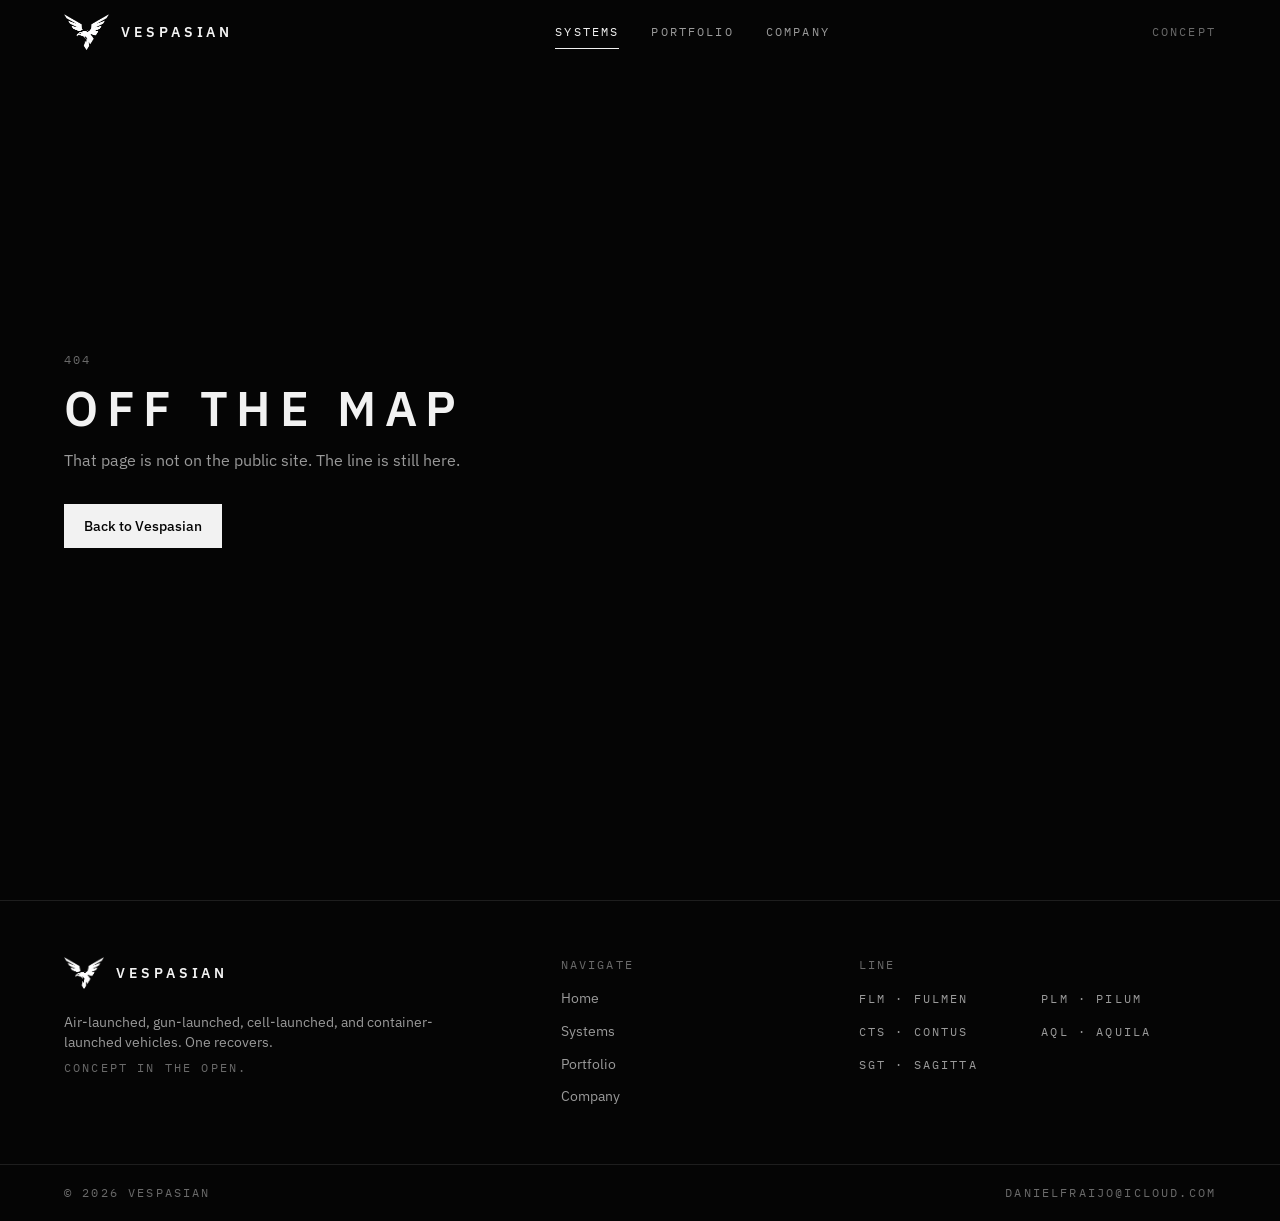
<file: systems/contus/index.html>
<!DOCTYPE html><html lang="en" class="dark antialiased"><head><meta charSet="utf-8"/><meta name="viewport" content="width=device-width, initial-scale=1"/><link rel="preload" as="image" href="/brand/logo-on-dark.png"/><link rel="preload" as="image" href="/brand/logo-on-light.png"/><link rel="preload" as="image" href="/images/contus-cell.jpg"/><link rel="stylesheet" href="/assets/styles-BzP15CKt.css" data-precedence="default"/><title>Contus · VESPASIAN</title><meta name="theme-color" content="#050505"/><meta name="color-scheme" content="dark"/><meta name="description" content="VLS cell-launched air-breather. Canister marking: CTS. Say Vespasian Contus on slides."/><link rel="modulepreload" href="/assets/index-XP1B8Zco.js"/><link rel="modulepreload" href="/assets/with-selector-DN3lmfWr.js"/><link rel="modulepreload" href="/assets/_slug-BIMlMmCw.js"/><link rel="modulepreload" href="/assets/reveal-COvpsvMs.js"/><link rel="modulepreload" href="/assets/status-badge-bC_QALYw.js"/><link rel="modulepreload" href="/assets/model-viewer-C7Ie4lFp.js"/><link rel="modulepreload" href="/assets/spec-grid-B7K8p4vM.js"/><link rel="icon" type="image/png" href="/brand/icon-eagle.png"/><link rel="icon" type="image/svg+xml" href="/favicon.svg"/></head><body class="bg-canvas text-ink"><div class="flex min-h-dvh flex-col bg-canvas text-ink"><a href="#main" class="sr-only focus:not-sr-only focus:fixed focus:left-4 focus:top-4 focus:z-50 focus:bg-bone focus:px-4 focus:py-2 focus:text-sm focus:text-on-bone">Skip to content</a><header class="fixed inset-x-0 top-0 z-50 border-b transition-[background-color,border-color,backdrop-filter] duration-200 border-transparent bg-transparent"><div class="page flex h-16 items-center justify-between gap-4"><a aria-label="Vespasian home" href="/" class="group flex items-center gap-3 text-ink"><span class="brand-mark relative inline-block shrink-0 aspect-[5/4] h-9 w-auto" aria-hidden="true"><img src="/brand/logo-on-dark.png" alt="" class="brand-mark-dark absolute inset-0 h-full w-full object-contain"/><img src="/brand/logo-on-light.png" alt="" class="brand-mark-light absolute inset-0 h-full w-full object-contain"/></span><span class="font-headline text-sm font-semibold uppercase tracking-mark">Vespasian</span></a><nav class="hidden items-center gap-8 md:flex" aria-label="Primary"><a aria-current="page" class="relative py-2 font-mono text-xs uppercase tracking-label transition-colors duration-150 text-ink active" href="/systems" data-status="active">Systems<span class="absolute inset-x-0 -bottom-px h-px bg-bone transition-opacity duration-150 opacity-100"></span></a><a href="/portfolio" class="relative py-2 font-mono text-xs uppercase tracking-label transition-colors duration-150 text-mist hover:text-ink">Portfolio<span class="absolute inset-x-0 -bottom-px h-px bg-bone transition-opacity duration-150 opacity-0"></span></a><a href="/company" class="relative py-2 font-mono text-xs uppercase tracking-label transition-colors duration-150 text-mist hover:text-ink">Company<span class="absolute inset-x-0 -bottom-px h-px bg-bone transition-opacity duration-150 opacity-0"></span></a></nav><div class="hidden items-center gap-4 md:flex"><span class="font-mono text-xs uppercase tracking-label text-dim">Concept</span></div><button type="button" class="inline-flex size-11 items-center justify-center text-ink md:hidden" aria-expanded="false" aria-controls="mobile-nav" aria-label="Open menu"><svg xmlns="http://www.w3.org/2000/svg" width="24" height="24" viewBox="0 0 24 24" fill="none" stroke="currentColor" stroke-width="2" stroke-linecap="round" stroke-linejoin="round" class="lucide lucide-menu size-5" aria-hidden="true"><path d="M4 12h16"></path><path d="M4 18h16"></path><path d="M4 6h16"></path></svg></button></div></header><div class="flex-1"><!--$--><main id="main" class="pt-16"><section class="relative min-h-[70dvh] overflow-hidden border-b border-hair"><img src="/images/contus-cell.jpg" alt="Concept canister-launched missile standing in a dark vertical-launch cell." class="absolute inset-0 h-full w-full object-cover"/><div class="absolute inset-0 bg-linear-to-t from-canvas via-canvas/55 to-canvas/20"></div><div class="page relative flex min-h-[70dvh] flex-col justify-end pb-10 pt-24"><div class="flex flex-wrap items-center gap-4"><p class="font-mono text-xs uppercase tracking-label text-mist">CTS<!-- --> · <!-- -->VLS cell-launched</p><span class="inline-flex items-center gap-2 font-mono text-xs uppercase tracking-label text-mist"><span class="size-1.5 rounded-full bg-ink" aria-hidden="true"></span>Geometry in</span></div><h1 class="mt-4 font-headline text-6xl font-semibold uppercase tracking-display md:text-8xl">Contus</h1><p class="mt-4 max-w-xl text-lg text-mist">Vertical-cell air-breather.</p><p class="mt-2 font-mono text-xs uppercase tracking-label text-dim">Radio · <!-- -->Vespasian Contus</p></div></section><section class="page grid gap-10 py-16 md:grid-cols-12 md:py-20"><div class="md:col-span-7"><p class="font-mono text-xs uppercase tracking-label text-mist">Overview</p><h2 class="mt-4 font-headline text-3xl font-semibold uppercase tracking-display">VLS cell-launched</h2><p class="mt-4 max-w-prose text-sm leading-relaxed text-mist">Contus is canister-launched from a vertical cell, not a returning airframe. Geometry on this page is a working concept STL. Public pages stay at concept level. Aero numbers are concept figures until the Contus-specific CFD pack replaces them.</p></div><aside class="border border-hair bg-raised p-6 md:col-span-5"><p class="font-mono text-xs uppercase tracking-label text-dim">Public page</p><ul class="mt-4 space-y-3 text-sm text-mist"><li>01 — Name, class, stencil.</li><li>02 — Working STL, if the file exists.</li><li>03 — Analysis pack slot. Concept level. No seeker or payload layout.</li></ul></aside></section><section class="border-y border-hair"><div class="page py-4"><p class="font-mono text-xs uppercase tracking-label text-dim">Specs · concept figures until the solver file is replaced</p></div><div class="page pb-4"><dl class="grid grid-cols-2 border-t border-hair md:grid-cols-3"><div class="border-b border-hair px-4 py-5 md:px-5 [&amp;:nth-child(odd)]:border-r md:[&amp;:nth-child(3n)]:border-r-0 md:[&amp;:not(:nth-child(3n))]:border-r"><dt class="font-mono text-xs uppercase tracking-label text-dim">Class</dt><dd class="mt-2 font-headline text-2xl font-semibold uppercase tracking-tight text-ink md:text-3xl">VLS cell</dd></div><div class="border-b border-hair px-4 py-5 md:px-5 [&amp;:nth-child(odd)]:border-r md:[&amp;:nth-child(3n)]:border-r-0 md:[&amp;:not(:nth-child(3n))]:border-r"><dt class="font-mono text-xs uppercase tracking-label text-dim">Stencil</dt><dd class="mt-2 font-headline text-2xl font-semibold uppercase tracking-tight text-ink md:text-3xl">CTS</dd></div><div class="border-b border-hair px-4 py-5 md:px-5 [&amp;:nth-child(odd)]:border-r md:[&amp;:nth-child(3n)]:border-r-0 md:[&amp;:not(:nth-child(3n))]:border-r"><dt class="font-mono text-xs uppercase tracking-label text-dim">Peak L/D</dt><dd class="mt-2 font-headline text-2xl font-semibold uppercase tracking-tight text-ink md:text-3xl">6.8</dd><p class="mt-1 font-mono text-xs text-dim">@ M2.4 · concept</p></div><div class="border-b border-hair px-4 py-5 md:px-5 [&amp;:nth-child(odd)]:border-r md:[&amp;:nth-child(3n)]:border-r-0 md:[&amp;:not(:nth-child(3n))]:border-r"><dt class="font-mono text-xs uppercase tracking-label text-dim">Transonic CD</dt><dd class="mt-2 font-headline text-2xl font-semibold uppercase tracking-tight text-ink md:text-3xl">0.040</dd><p class="mt-1 font-mono text-xs text-dim">@ M1.2 · concept</p></div><div class="border-b border-hair px-4 py-5 md:px-5 [&amp;:nth-child(odd)]:border-r md:[&amp;:nth-child(3n)]:border-r-0 md:[&amp;:not(:nth-child(3n))]:border-r"><dt class="font-mono text-xs uppercase tracking-label text-dim">Envelope</dt><dd class="mt-2 font-headline text-2xl font-semibold uppercase tracking-tight text-ink md:text-3xl">M 1.2–4.0</dd></div><div class="border-b border-hair px-4 py-5 md:px-5 [&amp;:nth-child(odd)]:border-r md:[&amp;:nth-child(3n)]:border-r-0 md:[&amp;:not(:nth-child(3n))]:border-r"><dt class="font-mono text-xs uppercase tracking-label text-dim">Returns</dt><dd class="mt-2 font-headline text-2xl font-semibold uppercase tracking-tight text-ink md:text-3xl">No</dd></div></dl></div></section><section class="page py-16 md:py-20" aria-labelledby="geo-h"><p class="font-mono text-xs uppercase tracking-label text-mist">Geometry</p><h2 id="geo-h" class="mt-4 font-headline text-3xl font-semibold uppercase tracking-display">Outer mold line</h2><p class="mt-3 max-w-prose text-sm text-mist">CONTUS 0.2 · STL · drag to rotate · not flight hardware</p><div class="mt-8"><figure class="space-y-0"><div class="overflow-hidden border border-hair bg-canvas"><div class="flex items-center justify-between border-b border-hair bg-raised px-4 py-2.5"><p class="font-mono text-xs uppercase tracking-label text-mist">CTS<!-- --> · Inspection</p><p class="font-mono text-xs uppercase tracking-label text-dim">STL</p></div><div class="relative aspect-frame bg-canvas touch-none"><div class="flex h-full min-h-64 items-center justify-center"></div></div><div class="flex flex-wrap items-center justify-between gap-2 border-t border-hair bg-raised px-4 py-2.5"><p class="font-mono text-xs uppercase tracking-label text-dim">Drag to orbit · Scroll to zoom</p><a href="/models/contus.stl?v=2" class="min-h-11 inline-flex items-center font-mono text-xs uppercase tracking-label text-mist hover:text-ink" download="">Download STL</a></div></div><figcaption class="sr-only">CONTUS 0.2 · STL · drag to rotate · not flight hardware</figcaption></figure></div></section><section class="page pb-16 md:pb-20" aria-labelledby="an-h"><p class="font-mono text-xs uppercase tracking-label text-mist">Analysis</p><h2 id="an-h" class="mt-4 mb-8 font-headline text-3xl font-semibold uppercase tracking-display">How plots get on the page.</h2><figure class="border border-hair bg-raised"><div class="flex flex-wrap items-end justify-between gap-3 border-b border-hair px-5 py-4"><div><figcaption class="font-headline text-xl font-semibold uppercase tracking-display">CFD · force coefficients vs Mach</figcaption><p class="mt-1 max-w-prose text-sm text-mist">Concept ramjet-class envelope. Swap in the Contus-specific solver export.</p></div><p class="font-mono text-xs uppercase tracking-label text-dim">File · <!-- -->cfd-force.csv</p></div><div class="px-3 py-4 md:px-5"><svg viewBox="0 0 640 240" class="h-auto w-full" role="img" aria-label="CFD · force coefficients vs Mach. Placeholder plot."><g><line x1="28" x2="612" y1="212" y2="212" stroke="currentColor" class="text-hair"></line></g><g><line x1="28" x2="612" y1="166" y2="166" stroke="currentColor" class="text-hair"></line></g><g><line x1="28" x2="612" y1="120" y2="120" stroke="currentColor" class="text-hair"></line></g><g><line x1="28" x2="612" y1="74" y2="74" stroke="currentColor" class="text-hair"></line></g><g><line x1="28" x2="612" y1="28" y2="28" stroke="currentColor" class="text-hair"></line></g><path d="M28.0 99.3 L125.3 71.7 L222.7 49.1 L320.0 41.6 L417.3 59.2 L514.7 91.7 L612.0 131.8" fill="none" stroke="currentColor" class="text-ink" stroke-width="1.6"></path><path d="M28.0 211.0 L125.3 211.1 L222.7 211.2 L320.0 211.2 L417.3 211.2 L514.7 211.2 L612.0 211.1" fill="none" stroke="currentColor" class="text-mist" stroke-width="1.4" stroke-dasharray="4 4"></path><text x="28" y="232" class="fill-dim" font-size="10" font-family="IBM Plex Mono, monospace">1.2</text><text x="612" y="232" text-anchor="end" class="fill-dim" font-size="10" font-family="IBM Plex Mono, monospace">4<!-- --> · <!-- -->Mach</text><text x="28" y="16" class="fill-dim" font-size="10" font-family="IBM Plex Mono, monospace">L/D  /  CD</text></svg><div class="mt-2 flex gap-5 font-mono text-xs uppercase tracking-label text-dim"><span class="inline-flex items-center gap-2"><span class="h-px w-4 bg-ink"></span>L/D</span><span class="inline-flex items-center gap-2"><span class="h-px w-4 border-t border-dashed border-mist"></span>CD</span></div></div></figure></section><section class="page pb-16 md:pb-20" aria-labelledby="log-h"><p class="font-mono text-xs uppercase tracking-label text-mist">Recent progress</p><h2 id="log-h" class="mt-4 mb-6 font-headline text-3xl font-semibold uppercase tracking-display">Changelog</h2><ol class="border-t border-hair"><li class="grid gap-2 border-b border-hair py-5 md:grid-cols-12 md:gap-6"><p class="font-mono text-xs uppercase tracking-label text-dim md:col-span-2">2026-09</p><div class="md:col-span-10"><p class="font-medium text-ink">Concept geometry</p><p class="mt-1 max-w-prose text-sm text-mist">Working STL on the public page. Cell-class proportions, side ramjet inlets, cruciform tail, nozzle lip.</p></div></li></ol></section><section class="border-t border-hair"><div class="page py-14"><p class="font-mono text-xs uppercase tracking-label text-mist">Also in the line</p><ul class="mt-6 grid gap-4 sm:grid-cols-2 lg:grid-cols-3"><li><a href="/systems/fulmen" class="group block border border-hair bg-raised p-5 transition-[box-shadow] hover:shadow-[var(--shadow-hair-hover)]"><p class="font-mono text-xs uppercase tracking-label text-dim">FLM</p><p class="mt-2 font-headline text-2xl font-semibold uppercase tracking-display">Fulmen</p><p class="mt-2 text-sm text-mist">Air-launched strike.</p></a></li><li><a href="/systems/pilum" class="group block border border-hair bg-raised p-5 transition-[box-shadow] hover:shadow-[var(--shadow-hair-hover)]"><p class="font-mono text-xs uppercase tracking-label text-dim">PLM</p><p class="mt-2 font-headline text-2xl font-semibold uppercase tracking-display">Pilum</p><p class="mt-2 text-sm text-mist">Gun-launched ramjet round.</p></a></li><li><a href="/systems/sagitta" class="group block border border-hair bg-raised p-5 transition-[box-shadow] hover:shadow-[var(--shadow-hair-hover)]"><p class="font-mono text-xs uppercase tracking-label text-dim">SGT</p><p class="mt-2 font-headline text-2xl font-semibold uppercase tracking-display">Sagitta</p><p class="mt-2 text-sm text-mist">Container-launched cruise.</p></a></li></ul></div></section></main><script>(function(a,f){let l;try{l=JSON.parse(sessionStorage.getItem(a)||"{}")}catch{return}const n=l?.[f||history.state?.__TSR_key];let c=!1;for(const t in n){const e=n[t],o=e?.scrollX,s=e?.scrollY;if(Number.isFinite(o)&&Number.isFinite(s)){if(t==="window")scrollTo(o,s),c=!0;else if(t)try{const r=document.querySelector(t);r&&(r.scrollLeft=o,r.scrollTop=s)}catch{}}}if(c)return;const i=location.hash.slice(1);if(i){const t=history.state?.__hashScrollIntoViewOptions??!0;if(t){const e=document.getElementById(i);e&&e.scrollIntoView(t)}return}scrollTo(0,0)})("tsr-scroll-restoration-v1_3");document.currentScript.remove()</script><!--/$--></div><footer class="relative border-t border-hair bg-canvas"><div class="page grid gap-10 py-14 md:grid-cols-12"><div class="md:col-span-5"><a href="/" class="inline-flex items-center gap-3 text-ink"><span class="brand-mark relative inline-block shrink-0 aspect-[5/4] h-8 w-auto" aria-hidden="true"><img src="/brand/logo-on-dark.png" alt="" class="brand-mark-dark absolute inset-0 h-full w-full object-contain"/><img src="/brand/logo-on-light.png" alt="" class="brand-mark-light absolute inset-0 h-full w-full object-contain"/></span><span class="font-headline text-sm font-semibold uppercase tracking-mark">Vespasian</span></a><p class="mt-4 max-w-sm text-sm text-mist">Air-launched, gun-launched, cell-launched, and container-launched vehicles. One recovers.</p><p class="mt-2 font-mono text-xs uppercase tracking-label text-dim">Concept in the open.</p></div><div class="md:col-span-3"><p class="font-mono text-xs uppercase tracking-label text-dim">Navigate</p><ul class="mt-3 space-y-2"><li><a href="/" class="text-sm text-mist hover:text-ink">Home</a></li><li><a class="text-sm text-mist hover:text-ink active" href="/systems" data-status="active" aria-current="page">Systems</a></li><li><a href="/portfolio" class="text-sm text-mist hover:text-ink">Portfolio</a></li><li><a href="/company" class="text-sm text-mist hover:text-ink">Company</a></li></ul></div><div class="md:col-span-4"><p class="font-mono text-xs uppercase tracking-label text-dim">Line</p><ul class="mt-3 grid grid-cols-2 gap-2"><li><a href="/systems/fulmen" class="font-mono text-xs uppercase tracking-label text-mist hover:text-ink">FLM<!-- --> · <!-- -->Fulmen</a></li><li><a href="/systems/pilum" class="font-mono text-xs uppercase tracking-label text-mist hover:text-ink">PLM<!-- --> · <!-- -->Pilum</a></li><li><a class="font-mono text-xs uppercase tracking-label text-mist hover:text-ink active" href="/systems/contus" data-status="active" aria-current="page">CTS<!-- --> · <!-- -->Contus</a></li><li><a href="/systems/aquila" class="font-mono text-xs uppercase tracking-label text-mist hover:text-ink">AQL<!-- --> · <!-- -->Aquila</a></li><li><a href="/systems/sagitta" class="font-mono text-xs uppercase tracking-label text-mist hover:text-ink">SGT<!-- --> · <!-- -->Sagitta</a></li></ul></div></div><div class="border-t border-hair"><div class="page flex flex-col gap-3 py-5 text-xs text-dim sm:flex-row sm:items-center sm:justify-between"><p class="font-mono uppercase tracking-label">© <!-- -->2026<!-- --> <!-- -->Vespasian</p><a href="mailto:danielfraijo@icloud.com" class="font-mono uppercase tracking-label hover:text-ink">danielfraijo@icloud.com</a></div></div></footer></div><script class="$tsr" id="$tsr-stream-barrier">(self.$R=self.$R||{})["tsr"]=[];self.$_TSR={h(){this.hydrated=!0,this.c()},e(){this.streamEnded=!0,this.c()},c(){this.hydrated&&this.streamEnded&&(delete self.$_TSR,delete self.$R.tsr)},p(e){this.initialized?e():this.buffer.push(e)},buffer:[]};$_TSR.router=($R=>$R[0]={manifest:$R[1]={routes:$R[2]={__root__:$R[3]={preloads:$R[4]=["/assets/index-XP1B8Zco.js","/assets/with-selector-DN3lmfWr.js"],scripts:$R[5]=[$R[6]={attrs:$R[7]={type:"module",async:!0,src:"/assets/index-XP1B8Zco.js"}}]},"/systems/$slug":$R[8]={preloads:$R[9]=["/assets/_slug-BIMlMmCw.js","/assets/reveal-COvpsvMs.js","/assets/status-badge-bC_QALYw.js","/assets/model-viewer-C7Ie4lFp.js","/assets/spec-grid-B7K8p4vM.js"]}}},matches:$R[10]=[$R[11]={i:"__root__ ",u:1789691819753,s:"success",ssr:!0},$R[12]={i:" systems $slug systems contus",u:1789691819753,s:"success",l:$R[13]={system:$R[14]={slug:"contus",stencil:"CTS",name:"Contus",meaning:"Heavy lance",vehicleClass:"VLS cell-launched",radio:"Vespasian Contus",tagline:"Vertical-cell air-breather.",summary:"VLS cell-launched air-breather. Canister marking: CTS. Say Vespasian Contus on slides.",body:"Contus is canister-launched from a vertical cell, not a returning airframe. Geometry on this page is a working concept STL. Public pages stay at concept level. Aero numbers are concept figures until the Contus-specific CFD pack replaces them.",status:"Geometry in",keySpec:$R[15]={label:"Envelope",value:"M 1.2–4.0"},specs:$R[16]=[$R[17]={label:"Class",value:"VLS cell"},$R[18]={label:"Stencil",value:"CTS"},$R[19]={label:"Peak L/D",value:"6.8",note:"@ M2.4 · concept"},$R[20]={label:"Transonic CD",value:"0.040",note:"@ M1.2 · concept"},$R[21]={label:"Envelope",value:"M 1.2–4.0"},$R[22]={label:"Returns",value:"No"}],image:"/images/contus-cell.jpg",imageAlt:"Concept canister-launched missile standing in a dark vertical-launch cell.",model:"/models/contus.stl?v=2",modelCaption:"CONTUS 0.2 · STL · drag to rotate · not flight hardware",analysis:$R[23]={title:"CFD · force coefficients vs Mach",file:"cfd-force.csv",note:"Concept ramjet-class envelope. Swap in the Contus-specific solver export.",xLabel:"Mach",yLabel:"L/D  /  CD",seriesA:"L/D",seriesB:"CD",points:$R[24]=[$R[25]={t:1.2,a:4.5,b:0.04},$R[26]={t:1.6,a:5.6,b:0.034},$R[27]={t:2,a:6.5,b:0.03},$R[28]={t:2.5,a:6.8,b:0.031},$R[29]={t:3,a:6.1,b:0.032},$R[30]={t:3.5,a:4.8,b:0.033},$R[31]={t:4,a:3.2,b:0.034}]},changelog:$R[32]=[$R[33]={id:"cts-01",date:"2026-09",title:"Concept geometry",body:"Working STL on the public page. Cell-class proportions, side ramjet inlets, cruciform tail, nozzle lip."}],related:$R[34]=["fulmen","pilum","sagitta"]}},ssr:!0}]})($R["tsr"]);$_TSR.e();document.currentScript.remove()</script><script type="module" async="" src="/assets/index-XP1B8Zco.js"></script></body></html>
</file>
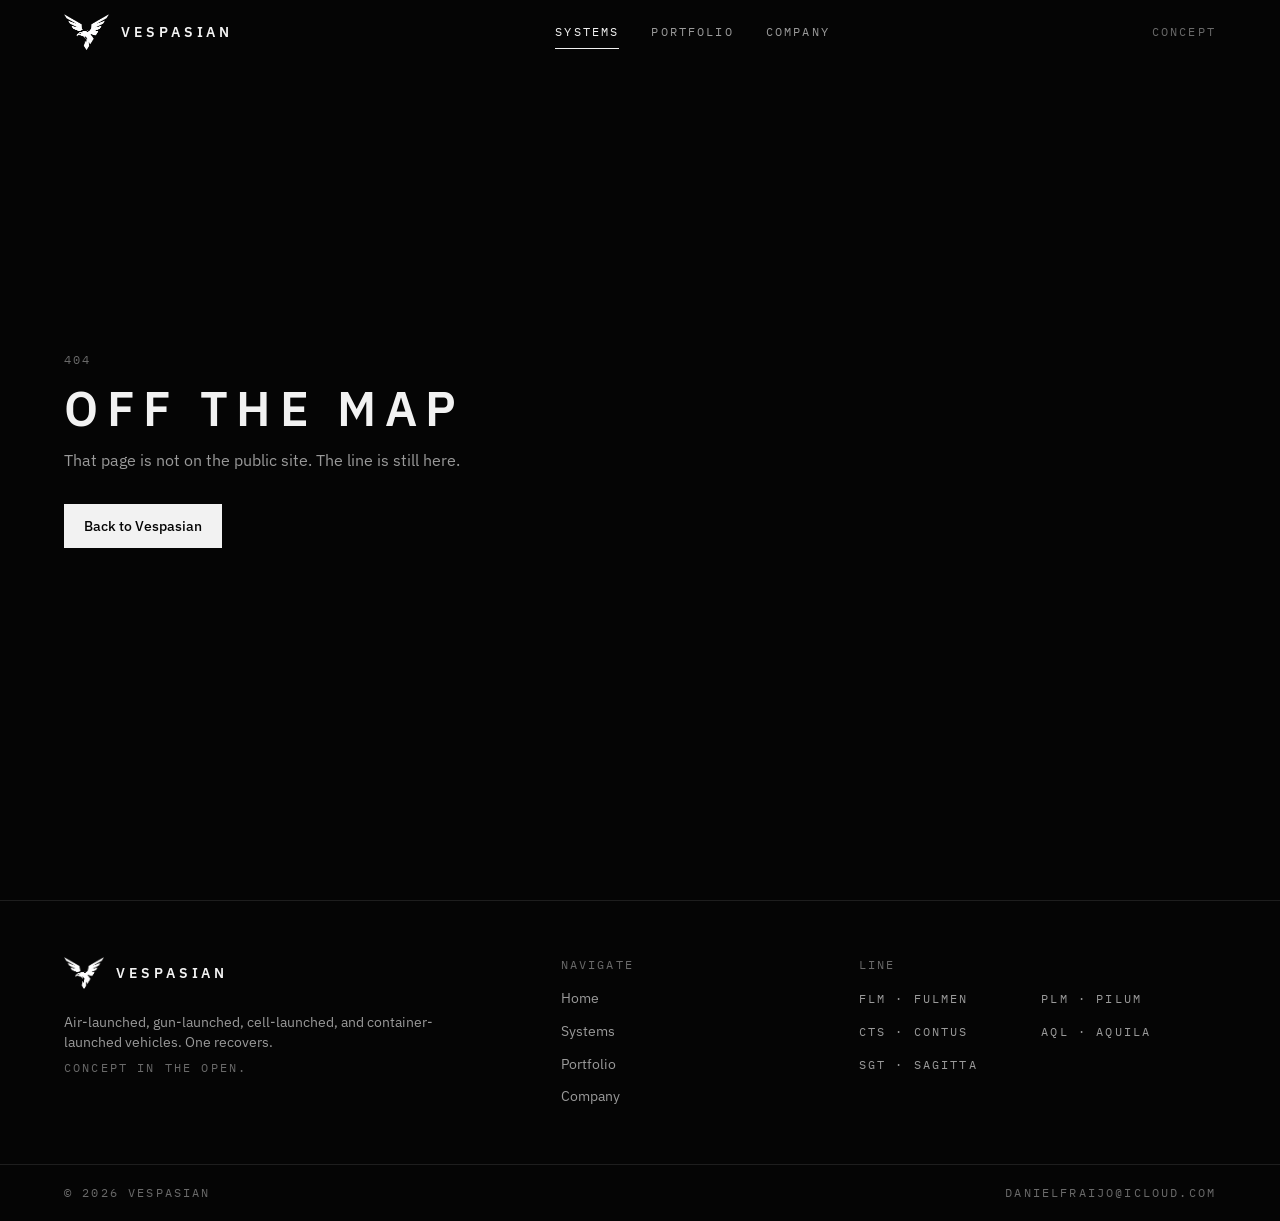
<file: systems/fulmen/index.html>
<!DOCTYPE html><html lang="en" class="dark antialiased"><head><meta charSet="utf-8"/><meta name="viewport" content="width=device-width, initial-scale=1"/><link rel="preload" as="image" href="/brand/logo-on-dark.png"/><link rel="preload" as="image" href="/brand/logo-on-light.png"/><link rel="preload" as="image" href="/images/fulmen-pylon.jpg"/><link rel="stylesheet" href="/assets/styles-BzP15CKt.css" data-precedence="default"/><title>Fulmen · VESPASIAN</title><meta name="theme-color" content="#050505"/><meta name="color-scheme" content="dark"/><meta name="description" content="Air-launched concept, sized to a Lightning-class station. Public page carries name, class, stencil, geometry, and the CFD pack."/><link rel="modulepreload" href="/assets/index-XP1B8Zco.js"/><link rel="modulepreload" href="/assets/with-selector-DN3lmfWr.js"/><link rel="modulepreload" href="/assets/_slug-BIMlMmCw.js"/><link rel="modulepreload" href="/assets/reveal-COvpsvMs.js"/><link rel="modulepreload" href="/assets/status-badge-bC_QALYw.js"/><link rel="modulepreload" href="/assets/model-viewer-C7Ie4lFp.js"/><link rel="modulepreload" href="/assets/spec-grid-B7K8p4vM.js"/><link rel="icon" type="image/png" href="/brand/icon-eagle.png"/><link rel="icon" type="image/svg+xml" href="/favicon.svg"/></head><body class="bg-canvas text-ink"><div class="flex min-h-dvh flex-col bg-canvas text-ink"><a href="#main" class="sr-only focus:not-sr-only focus:fixed focus:left-4 focus:top-4 focus:z-50 focus:bg-bone focus:px-4 focus:py-2 focus:text-sm focus:text-on-bone">Skip to content</a><header class="fixed inset-x-0 top-0 z-50 border-b transition-[background-color,border-color,backdrop-filter] duration-200 border-transparent bg-transparent"><div class="page flex h-16 items-center justify-between gap-4"><a aria-label="Vespasian home" href="/" class="group flex items-center gap-3 text-ink"><span class="brand-mark relative inline-block shrink-0 aspect-[5/4] h-9 w-auto" aria-hidden="true"><img src="/brand/logo-on-dark.png" alt="" class="brand-mark-dark absolute inset-0 h-full w-full object-contain"/><img src="/brand/logo-on-light.png" alt="" class="brand-mark-light absolute inset-0 h-full w-full object-contain"/></span><span class="font-headline text-sm font-semibold uppercase tracking-mark">Vespasian</span></a><nav class="hidden items-center gap-8 md:flex" aria-label="Primary"><a aria-current="page" class="relative py-2 font-mono text-xs uppercase tracking-label transition-colors duration-150 text-ink active" href="/systems" data-status="active">Systems<span class="absolute inset-x-0 -bottom-px h-px bg-bone transition-opacity duration-150 opacity-100"></span></a><a href="/portfolio" class="relative py-2 font-mono text-xs uppercase tracking-label transition-colors duration-150 text-mist hover:text-ink">Portfolio<span class="absolute inset-x-0 -bottom-px h-px bg-bone transition-opacity duration-150 opacity-0"></span></a><a href="/company" class="relative py-2 font-mono text-xs uppercase tracking-label transition-colors duration-150 text-mist hover:text-ink">Company<span class="absolute inset-x-0 -bottom-px h-px bg-bone transition-opacity duration-150 opacity-0"></span></a></nav><div class="hidden items-center gap-4 md:flex"><span class="font-mono text-xs uppercase tracking-label text-dim">Concept</span></div><button type="button" class="inline-flex size-11 items-center justify-center text-ink md:hidden" aria-expanded="false" aria-controls="mobile-nav" aria-label="Open menu"><svg xmlns="http://www.w3.org/2000/svg" width="24" height="24" viewBox="0 0 24 24" fill="none" stroke="currentColor" stroke-width="2" stroke-linecap="round" stroke-linejoin="round" class="lucide lucide-menu size-5" aria-hidden="true"><path d="M4 12h16"></path><path d="M4 18h16"></path><path d="M4 6h16"></path></svg></button></div></header><div class="flex-1"><!--$--><main id="main" class="pt-16"><section class="relative min-h-[70dvh] overflow-hidden border-b border-hair"><img src="/images/fulmen-pylon.jpg" alt="Concept air-launched munition on a fighter-class wing pylon." class="absolute inset-0 h-full w-full object-cover"/><div class="absolute inset-0 bg-linear-to-t from-canvas via-canvas/55 to-canvas/20"></div><div class="page relative flex min-h-[70dvh] flex-col justify-end pb-10 pt-24"><div class="flex flex-wrap items-center gap-4"><p class="font-mono text-xs uppercase tracking-label text-mist">FLM<!-- --> · <!-- -->Air-launched</p><span class="inline-flex items-center gap-2 font-mono text-xs uppercase tracking-label text-mist"><span class="size-1.5 rounded-full bg-ink" aria-hidden="true"></span>Geometry in</span></div><h1 class="mt-4 font-headline text-6xl font-semibold uppercase tracking-display md:text-8xl">Fulmen</h1><p class="mt-4 max-w-xl text-lg text-mist">Air-launched strike.</p><p class="mt-2 font-mono text-xs uppercase tracking-label text-dim">Radio · <!-- -->Vespasian Fulmen</p></div></section><section class="page grid gap-10 py-16 md:grid-cols-12 md:py-20"><div class="md:col-span-7"><p class="font-mono text-xs uppercase tracking-label text-mist">Overview</p><h2 class="mt-4 font-headline text-3xl font-semibold uppercase tracking-display">Air-launched</h2><p class="mt-4 max-w-prose text-sm leading-relaxed text-mist">Fulmen is an air-launched concept, sized to a Lightning-class station, and does not return. Geometry on this page is a working concept STL — not flight hardware. The open site stays at concept level. Replace the CFD force file when the solver export is ready; the page frame stays.</p></div><aside class="border border-hair bg-raised p-6 md:col-span-5"><p class="font-mono text-xs uppercase tracking-label text-dim">Public page</p><ul class="mt-4 space-y-3 text-sm text-mist"><li>01 — Name, class, stencil.</li><li>02 — Working STL, if the file exists.</li><li>03 — Analysis pack slot. Concept level. No seeker or payload layout.</li></ul></aside></section><section class="border-y border-hair"><div class="page py-4"><p class="font-mono text-xs uppercase tracking-label text-dim">Specs · concept figures until the solver file is replaced</p></div><div class="page pb-4"><dl class="grid grid-cols-2 border-t border-hair md:grid-cols-3"><div class="border-b border-hair px-4 py-5 md:px-5 [&amp;:nth-child(odd)]:border-r md:[&amp;:nth-child(3n)]:border-r-0 md:[&amp;:not(:nth-child(3n))]:border-r"><dt class="font-mono text-xs uppercase tracking-label text-dim">Class</dt><dd class="mt-2 font-headline text-2xl font-semibold uppercase tracking-tight text-ink md:text-3xl">Air-launched</dd></div><div class="border-b border-hair px-4 py-5 md:px-5 [&amp;:nth-child(odd)]:border-r md:[&amp;:nth-child(3n)]:border-r-0 md:[&amp;:not(:nth-child(3n))]:border-r"><dt class="font-mono text-xs uppercase tracking-label text-dim">Stencil</dt><dd class="mt-2 font-headline text-2xl font-semibold uppercase tracking-tight text-ink md:text-3xl">FLM</dd></div><div class="border-b border-hair px-4 py-5 md:px-5 [&amp;:nth-child(odd)]:border-r md:[&amp;:nth-child(3n)]:border-r-0 md:[&amp;:not(:nth-child(3n))]:border-r"><dt class="font-mono text-xs uppercase tracking-label text-dim">Peak L/D</dt><dd class="mt-2 font-headline text-2xl font-semibold uppercase tracking-tight text-ink md:text-3xl">23.3</dd><p class="mt-1 font-mono text-xs text-dim">@ M0.60 · concept</p></div><div class="border-b border-hair px-4 py-5 md:px-5 [&amp;:nth-child(odd)]:border-r md:[&amp;:nth-child(3n)]:border-r-0 md:[&amp;:not(:nth-child(3n))]:border-r"><dt class="font-mono text-xs uppercase tracking-label text-dim">Transonic CD</dt><dd class="mt-2 font-headline text-2xl font-semibold uppercase tracking-tight text-ink md:text-3xl">0.048</dd><p class="mt-1 font-mono text-xs text-dim">@ M1.05 · concept</p></div><div class="border-b border-hair px-4 py-5 md:px-5 [&amp;:nth-child(odd)]:border-r md:[&amp;:nth-child(3n)]:border-r-0 md:[&amp;:not(:nth-child(3n))]:border-r"><dt class="font-mono text-xs uppercase tracking-label text-dim">Envelope</dt><dd class="mt-2 font-headline text-2xl font-semibold uppercase tracking-tight text-ink md:text-3xl">M 0.60–3.0</dd></div><div class="border-b border-hair px-4 py-5 md:px-5 [&amp;:nth-child(odd)]:border-r md:[&amp;:nth-child(3n)]:border-r-0 md:[&amp;:not(:nth-child(3n))]:border-r"><dt class="font-mono text-xs uppercase tracking-label text-dim">Alpha</dt><dd class="mt-2 font-headline text-2xl font-semibold uppercase tracking-tight text-ink md:text-3xl">4.0°</dd><p class="mt-1 font-mono text-xs text-dim">force-coefficient case</p></div></dl></div></section><section class="page py-16 md:py-20" aria-labelledby="geo-h"><p class="font-mono text-xs uppercase tracking-label text-mist">Geometry</p><h2 id="geo-h" class="mt-4 font-headline text-3xl font-semibold uppercase tracking-display">Outer mold line</h2><p class="mt-3 max-w-prose text-sm text-mist">FULMEN 0.2 · STL · drag to rotate · not flight hardware</p><div class="mt-8"><figure class="space-y-0"><div class="overflow-hidden border border-hair bg-canvas"><div class="flex items-center justify-between border-b border-hair bg-raised px-4 py-2.5"><p class="font-mono text-xs uppercase tracking-label text-mist">FLM<!-- --> · Inspection</p><p class="font-mono text-xs uppercase tracking-label text-dim">STL</p></div><div class="relative aspect-frame bg-canvas touch-none"><div class="flex h-full min-h-64 items-center justify-center"></div></div><div class="flex flex-wrap items-center justify-between gap-2 border-t border-hair bg-raised px-4 py-2.5"><p class="font-mono text-xs uppercase tracking-label text-dim">Drag to orbit · Scroll to zoom</p><a href="/models/fulmen.stl?v=2" class="min-h-11 inline-flex items-center font-mono text-xs uppercase tracking-label text-mist hover:text-ink" download="">Download STL</a></div></div><figcaption class="sr-only">FULMEN 0.2 · STL · drag to rotate · not flight hardware</figcaption></figure></div></section><section class="page pb-16 md:pb-20" aria-labelledby="an-h"><p class="font-mono text-xs uppercase tracking-label text-mist">Analysis</p><h2 id="an-h" class="mt-4 mb-8 font-headline text-3xl font-semibold uppercase tracking-display">How plots get on the page.</h2><figure class="border border-hair bg-raised"><div class="flex flex-wrap items-end justify-between gap-3 border-b border-hair px-5 py-4"><div><figcaption class="font-headline text-xl font-semibold uppercase tracking-display">CFD · force coefficients vs Mach</figcaption><p class="mt-1 max-w-prose text-sm text-mist">Concept curve at α = 4.0°. Overwrite the CSV with the solver export.</p></div><p class="font-mono text-xs uppercase tracking-label text-dim">File · <!-- -->cfd-force.csv</p></div><div class="px-3 py-4 md:px-5"><svg viewBox="0 0 640 240" class="h-auto w-full" role="img" aria-label="CFD · force coefficients vs Mach. Placeholder plot."><g><line x1="28" x2="612" y1="212" y2="212" stroke="currentColor" class="text-hair"></line></g><g><line x1="28" x2="612" y1="166" y2="166" stroke="currentColor" class="text-hair"></line></g><g><line x1="28" x2="612" y1="120" y2="120" stroke="currentColor" class="text-hair"></line></g><g><line x1="28" x2="612" y1="74" y2="74" stroke="currentColor" class="text-hair"></line></g><g><line x1="28" x2="612" y1="28" y2="28" stroke="currentColor" class="text-hair"></line></g><path d="M28.0 41.6 L101.0 45.3 L174.0 52.6 L247.0 59.9 L320.0 72.3 L393.0 114.0 L466.0 155.0 L539.0 189.3 L612.0 205.4" fill="none" stroke="currentColor" class="text-ink" stroke-width="1.6"></path><path d="M28.0 211.9 L101.0 211.8 L174.0 211.7 L247.0 211.6 L320.0 211.7 L393.0 211.8 L466.0 211.8 L539.0 211.8 L612.0 211.8" fill="none" stroke="currentColor" class="text-mist" stroke-width="1.4" stroke-dasharray="4 4"></path><text x="28" y="232" class="fill-dim" font-size="10" font-family="IBM Plex Mono, monospace">0.6</text><text x="612" y="232" text-anchor="end" class="fill-dim" font-size="10" font-family="IBM Plex Mono, monospace">3<!-- --> · <!-- -->Mach</text><text x="28" y="16" class="fill-dim" font-size="10" font-family="IBM Plex Mono, monospace">L/D  /  CD</text></svg><div class="mt-2 flex gap-5 font-mono text-xs uppercase tracking-label text-dim"><span class="inline-flex items-center gap-2"><span class="h-px w-4 bg-ink"></span>L/D</span><span class="inline-flex items-center gap-2"><span class="h-px w-4 border-t border-dashed border-mist"></span>CD</span></div></div></figure></section><section class="page pb-16 md:pb-20" aria-labelledby="log-h"><p class="font-mono text-xs uppercase tracking-label text-mist">Recent progress</p><h2 id="log-h" class="mt-4 mb-6 font-headline text-3xl font-semibold uppercase tracking-display">Changelog</h2><ol class="border-t border-hair"><li class="grid gap-2 border-b border-hair py-5 md:grid-cols-12 md:gap-6"><p class="font-mono text-xs uppercase tracking-label text-dim md:col-span-2">2026-09</p><div class="md:col-span-10"><p class="font-medium text-ink">Concept geometry</p><p class="mt-1 max-w-prose text-sm text-mist">Working STL on the public page. Air-launched proportions, clipped-delta wings, mid-body strakes, cruciform tail, pylon lug.</p></div></li><li class="grid gap-2 border-b border-hair py-5 md:grid-cols-12 md:gap-6"><p class="font-mono text-xs uppercase tracking-label text-dim md:col-span-2">2026-09</p><div class="md:col-span-10"><p class="font-medium text-ink">CFD pack slot</p><p class="mt-1 max-w-prose text-sm text-mist">Force-coefficient frame is live. Swap the file when the Mach window is exported.</p></div></li></ol></section><section class="border-t border-hair"><div class="page py-14"><p class="font-mono text-xs uppercase tracking-label text-mist">Also in the line</p><ul class="mt-6 grid gap-4 sm:grid-cols-2 lg:grid-cols-3"><li><a href="/systems/pilum" class="group block border border-hair bg-raised p-5 transition-[box-shadow] hover:shadow-[var(--shadow-hair-hover)]"><p class="font-mono text-xs uppercase tracking-label text-dim">PLM</p><p class="mt-2 font-headline text-2xl font-semibold uppercase tracking-display">Pilum</p><p class="mt-2 text-sm text-mist">Gun-launched ramjet round.</p></a></li><li><a href="/systems/contus" class="group block border border-hair bg-raised p-5 transition-[box-shadow] hover:shadow-[var(--shadow-hair-hover)]"><p class="font-mono text-xs uppercase tracking-label text-dim">CTS</p><p class="mt-2 font-headline text-2xl font-semibold uppercase tracking-display">Contus</p><p class="mt-2 text-sm text-mist">Vertical-cell air-breather.</p></a></li><li><a href="/systems/sagitta" class="group block border border-hair bg-raised p-5 transition-[box-shadow] hover:shadow-[var(--shadow-hair-hover)]"><p class="font-mono text-xs uppercase tracking-label text-dim">SGT</p><p class="mt-2 font-headline text-2xl font-semibold uppercase tracking-display">Sagitta</p><p class="mt-2 text-sm text-mist">Container-launched cruise.</p></a></li></ul></div></section></main><script>(function(a,f){let l;try{l=JSON.parse(sessionStorage.getItem(a)||"{}")}catch{return}const n=l?.[f||history.state?.__TSR_key];let c=!1;for(const t in n){const e=n[t],o=e?.scrollX,s=e?.scrollY;if(Number.isFinite(o)&&Number.isFinite(s)){if(t==="window")scrollTo(o,s),c=!0;else if(t)try{const r=document.querySelector(t);r&&(r.scrollLeft=o,r.scrollTop=s)}catch{}}}if(c)return;const i=location.hash.slice(1);if(i){const t=history.state?.__hashScrollIntoViewOptions??!0;if(t){const e=document.getElementById(i);e&&e.scrollIntoView(t)}return}scrollTo(0,0)})("tsr-scroll-restoration-v1_3");document.currentScript.remove()</script><!--/$--></div><footer class="relative border-t border-hair bg-canvas"><div class="page grid gap-10 py-14 md:grid-cols-12"><div class="md:col-span-5"><a href="/" class="inline-flex items-center gap-3 text-ink"><span class="brand-mark relative inline-block shrink-0 aspect-[5/4] h-8 w-auto" aria-hidden="true"><img src="/brand/logo-on-dark.png" alt="" class="brand-mark-dark absolute inset-0 h-full w-full object-contain"/><img src="/brand/logo-on-light.png" alt="" class="brand-mark-light absolute inset-0 h-full w-full object-contain"/></span><span class="font-headline text-sm font-semibold uppercase tracking-mark">Vespasian</span></a><p class="mt-4 max-w-sm text-sm text-mist">Air-launched, gun-launched, cell-launched, and container-launched vehicles. One recovers.</p><p class="mt-2 font-mono text-xs uppercase tracking-label text-dim">Concept in the open.</p></div><div class="md:col-span-3"><p class="font-mono text-xs uppercase tracking-label text-dim">Navigate</p><ul class="mt-3 space-y-2"><li><a href="/" class="text-sm text-mist hover:text-ink">Home</a></li><li><a class="text-sm text-mist hover:text-ink active" href="/systems" data-status="active" aria-current="page">Systems</a></li><li><a href="/portfolio" class="text-sm text-mist hover:text-ink">Portfolio</a></li><li><a href="/company" class="text-sm text-mist hover:text-ink">Company</a></li></ul></div><div class="md:col-span-4"><p class="font-mono text-xs uppercase tracking-label text-dim">Line</p><ul class="mt-3 grid grid-cols-2 gap-2"><li><a class="font-mono text-xs uppercase tracking-label text-mist hover:text-ink active" href="/systems/fulmen" data-status="active" aria-current="page">FLM<!-- --> · <!-- -->Fulmen</a></li><li><a href="/systems/pilum" class="font-mono text-xs uppercase tracking-label text-mist hover:text-ink">PLM<!-- --> · <!-- -->Pilum</a></li><li><a href="/systems/contus" class="font-mono text-xs uppercase tracking-label text-mist hover:text-ink">CTS<!-- --> · <!-- -->Contus</a></li><li><a href="/systems/aquila" class="font-mono text-xs uppercase tracking-label text-mist hover:text-ink">AQL<!-- --> · <!-- -->Aquila</a></li><li><a href="/systems/sagitta" class="font-mono text-xs uppercase tracking-label text-mist hover:text-ink">SGT<!-- --> · <!-- -->Sagitta</a></li></ul></div></div><div class="border-t border-hair"><div class="page flex flex-col gap-3 py-5 text-xs text-dim sm:flex-row sm:items-center sm:justify-between"><p class="font-mono uppercase tracking-label">© <!-- -->2026<!-- --> <!-- -->Vespasian</p><a href="mailto:danielfraijo@icloud.com" class="font-mono uppercase tracking-label hover:text-ink">danielfraijo@icloud.com</a></div></div></footer></div><script class="$tsr" id="$tsr-stream-barrier">(self.$R=self.$R||{})["tsr"]=[];self.$_TSR={h(){this.hydrated=!0,this.c()},e(){this.streamEnded=!0,this.c()},c(){this.hydrated&&this.streamEnded&&(delete self.$_TSR,delete self.$R.tsr)},p(e){this.initialized?e():this.buffer.push(e)},buffer:[]};$_TSR.router=($R=>$R[0]={manifest:$R[1]={routes:$R[2]={__root__:$R[3]={preloads:$R[4]=["/assets/index-XP1B8Zco.js","/assets/with-selector-DN3lmfWr.js"],scripts:$R[5]=[$R[6]={attrs:$R[7]={type:"module",async:!0,src:"/assets/index-XP1B8Zco.js"}}]},"/systems/$slug":$R[8]={preloads:$R[9]=["/assets/_slug-BIMlMmCw.js","/assets/reveal-COvpsvMs.js","/assets/status-badge-bC_QALYw.js","/assets/model-viewer-C7Ie4lFp.js","/assets/spec-grid-B7K8p4vM.js"]}}},matches:$R[10]=[$R[11]={i:"__root__ ",u:1789691819743,s:"success",ssr:!0},$R[12]={i:" systems $slug systems fulmen",u:1789691819743,s:"success",l:$R[13]={system:$R[14]={slug:"fulmen",stencil:"FLM",name:"Fulmen",meaning:"Thunderbolt",vehicleClass:"Air-launched",radio:"Vespasian Fulmen",tagline:"Air-launched strike.",summary:"Air-launched concept, sized to a Lightning-class station. Public page carries name, class, stencil, geometry, and the CFD pack.",body:"Fulmen is an air-launched concept, sized to a Lightning-class station, and does not return. Geometry on this page is a working concept STL — not flight hardware. The open site stays at concept level. Replace the CFD force file when the solver export is ready; the page frame stays.",status:"Geometry in",keySpec:$R[15]={label:"Envelope",value:"M 0.60–3.0"},specs:$R[16]=[$R[17]={label:"Class",value:"Air-launched"},$R[18]={label:"Stencil",value:"FLM"},$R[19]={label:"Peak L/D",value:"23.3",note:"@ M0.60 · concept"},$R[20]={label:"Transonic CD",value:"0.048",note:"@ M1.05 · concept"},$R[21]={label:"Envelope",value:"M 0.60–3.0"},$R[22]={label:"Alpha",value:"4.0°",note:"force-coefficient case"}],image:"/images/fulmen-pylon.jpg",imageAlt:"Concept air-launched munition on a fighter-class wing pylon.",model:"/models/fulmen.stl?v=2",modelCaption:"FULMEN 0.2 · STL · drag to rotate · not flight hardware",analysis:$R[23]={title:"CFD · force coefficients vs Mach",file:"cfd-force.csv",note:"Concept curve at α = 4.0°. Overwrite the CSV with the solver export.",xLabel:"Mach",yLabel:"L/D  /  CD",seriesA:"L/D",seriesB:"CD",points:$R[24]=[$R[25]={t:0.6,a:23.3,b:0.02},$R[26]={t:0.8,a:22.8,b:0.033},$R[27]={t:0.95,a:21.8,b:0.046},$R[28]={t:1.05,a:20.8,b:0.05},$R[29]={t:1.2,a:19.1,b:0.043},$R[30]={t:1.6,a:13.4,b:0.023},$R[31]={t:2,a:7.8,b:0.024},$R[32]={t:2.5,a:3.1,b:0.026},$R[33]={t:3,a:0.9,b:0.028}]},changelog:$R[34]=[$R[35]={id:"flm-01",date:"2026-09",title:"Concept geometry",body:"Working STL on the public page. Air-launched proportions, clipped-delta wings, mid-body strakes, cruciform tail, pylon lug."},$R[36]={id:"flm-02",date:"2026-09",title:"CFD pack slot",body:"Force-coefficient frame is live. Swap the file when the Mach window is exported."}],related:$R[37]=["pilum","contus","sagitta"]}},ssr:!0}]})($R["tsr"]);$_TSR.e();document.currentScript.remove()</script><script type="module" async="" src="/assets/index-XP1B8Zco.js"></script></body></html>
</file>
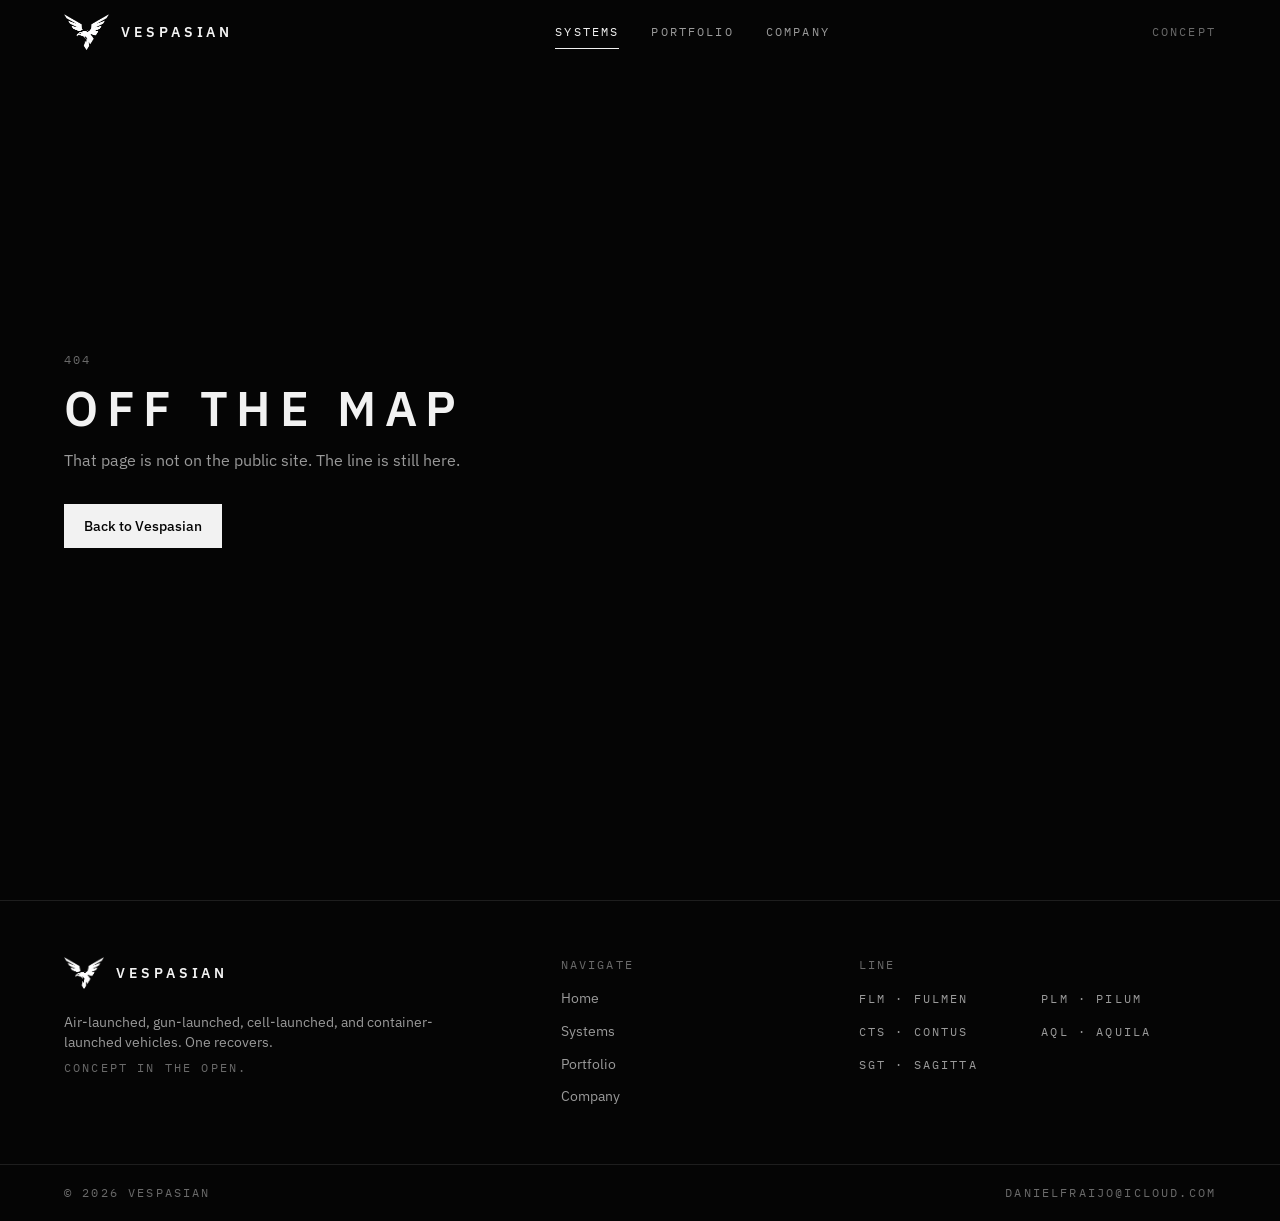
<file: systems/pilum/index.html>
<!DOCTYPE html><html lang="en" class="dark antialiased"><head><meta charSet="utf-8"/><meta name="viewport" content="width=device-width, initial-scale=1"/><link rel="preload" as="image" href="/brand/logo-on-dark.png"/><link rel="preload" as="image" href="/brand/logo-on-light.png"/><link rel="preload" as="image" href="/images/pilum-hangar.jpg"/><link rel="stylesheet" href="/assets/styles-BzP15CKt.css" data-precedence="default"/><title>Pilum · VESPASIAN</title><meta name="theme-color" content="#050505"/><meta name="color-scheme" content="dark"/><meta name="description" content="155-class ramjet-round concept. The public page holds heating and force coefficients when the CBAERO and CFD runs are exported."/><link rel="modulepreload" href="/assets/index-XP1B8Zco.js"/><link rel="modulepreload" href="/assets/with-selector-DN3lmfWr.js"/><link rel="modulepreload" href="/assets/_slug-BIMlMmCw.js"/><link rel="modulepreload" href="/assets/reveal-COvpsvMs.js"/><link rel="modulepreload" href="/assets/status-badge-bC_QALYw.js"/><link rel="modulepreload" href="/assets/model-viewer-C7Ie4lFp.js"/><link rel="modulepreload" href="/assets/spec-grid-B7K8p4vM.js"/><link rel="icon" type="image/png" href="/brand/icon-eagle.png"/><link rel="icon" type="image/svg+xml" href="/favicon.svg"/></head><body class="bg-canvas text-ink"><div class="flex min-h-dvh flex-col bg-canvas text-ink"><a href="#main" class="sr-only focus:not-sr-only focus:fixed focus:left-4 focus:top-4 focus:z-50 focus:bg-bone focus:px-4 focus:py-2 focus:text-sm focus:text-on-bone">Skip to content</a><header class="fixed inset-x-0 top-0 z-50 border-b transition-[background-color,border-color,backdrop-filter] duration-200 border-transparent bg-transparent"><div class="page flex h-16 items-center justify-between gap-4"><a aria-label="Vespasian home" href="/" class="group flex items-center gap-3 text-ink"><span class="brand-mark relative inline-block shrink-0 aspect-[5/4] h-9 w-auto" aria-hidden="true"><img src="/brand/logo-on-dark.png" alt="" class="brand-mark-dark absolute inset-0 h-full w-full object-contain"/><img src="/brand/logo-on-light.png" alt="" class="brand-mark-light absolute inset-0 h-full w-full object-contain"/></span><span class="font-headline text-sm font-semibold uppercase tracking-mark">Vespasian</span></a><nav class="hidden items-center gap-8 md:flex" aria-label="Primary"><a aria-current="page" class="relative py-2 font-mono text-xs uppercase tracking-label transition-colors duration-150 text-ink active" href="/systems" data-status="active">Systems<span class="absolute inset-x-0 -bottom-px h-px bg-bone transition-opacity duration-150 opacity-100"></span></a><a href="/portfolio" class="relative py-2 font-mono text-xs uppercase tracking-label transition-colors duration-150 text-mist hover:text-ink">Portfolio<span class="absolute inset-x-0 -bottom-px h-px bg-bone transition-opacity duration-150 opacity-0"></span></a><a href="/company" class="relative py-2 font-mono text-xs uppercase tracking-label transition-colors duration-150 text-mist hover:text-ink">Company<span class="absolute inset-x-0 -bottom-px h-px bg-bone transition-opacity duration-150 opacity-0"></span></a></nav><div class="hidden items-center gap-4 md:flex"><span class="font-mono text-xs uppercase tracking-label text-dim">Concept</span></div><button type="button" class="inline-flex size-11 items-center justify-center text-ink md:hidden" aria-expanded="false" aria-controls="mobile-nav" aria-label="Open menu"><svg xmlns="http://www.w3.org/2000/svg" width="24" height="24" viewBox="0 0 24 24" fill="none" stroke="currentColor" stroke-width="2" stroke-linecap="round" stroke-linejoin="round" class="lucide lucide-menu size-5" aria-hidden="true"><path d="M4 12h16"></path><path d="M4 18h16"></path><path d="M4 6h16"></path></svg></button></div></header><div class="flex-1"><!--$--><main id="main" class="pt-16"><section class="relative min-h-[70dvh] overflow-hidden border-b border-hair"><img src="/images/pilum-hangar.jpg" alt="Concept ramjet artillery round on a steel inspection stand in a dark hangar." class="absolute inset-0 h-full w-full object-cover"/><div class="absolute inset-0 bg-linear-to-t from-canvas via-canvas/55 to-canvas/20"></div><div class="page relative flex min-h-[70dvh] flex-col justify-end pb-10 pt-24"><div class="flex flex-wrap items-center gap-4"><p class="font-mono text-xs uppercase tracking-label text-mist">PLM<!-- --> · <!-- -->155 artillery</p><span class="inline-flex items-center gap-2 font-mono text-xs uppercase tracking-label text-mist"><span class="size-1.5 rounded-full bg-ink" aria-hidden="true"></span>Geometry in</span></div><h1 class="mt-4 font-headline text-6xl font-semibold uppercase tracking-display md:text-8xl">Pilum</h1><p class="mt-4 max-w-xl text-lg text-mist">Gun-launched ramjet round.</p><p class="mt-2 font-mono text-xs uppercase tracking-label text-dim">Radio · <!-- -->Pilum from the guns</p></div></section><section class="page grid gap-10 py-16 md:grid-cols-12 md:py-20"><div class="md:col-span-7"><p class="font-mono text-xs uppercase tracking-label text-mist">Overview</p><h2 class="mt-4 font-headline text-3xl font-semibold uppercase tracking-display">155 artillery</h2><p class="mt-4 max-w-prose text-sm leading-relaxed text-mist">Pilum is a 155-class gun-launched ramjet-round concept. Geometry on this page is the working STL (PILUM 1.0.0), not flight hardware. Public pages stay at concept level. Show heating here when the CBAERO pack is overwritten.</p></div><aside class="border border-hair bg-raised p-6 md:col-span-5"><p class="font-mono text-xs uppercase tracking-label text-dim">Public page</p><ul class="mt-4 space-y-3 text-sm text-mist"><li>01 — Name, class, stencil.</li><li>02 — Working STL, if the file exists.</li><li>03 — Analysis pack slot. Concept level. No seeker or payload layout.</li></ul></aside></section><section class="border-y border-hair"><div class="page py-4"><p class="font-mono text-xs uppercase tracking-label text-dim">Specs · concept figures until the solver file is replaced</p></div><div class="page pb-4"><dl class="grid grid-cols-2 border-t border-hair md:grid-cols-3"><div class="border-b border-hair px-4 py-5 md:px-5 [&amp;:nth-child(odd)]:border-r md:[&amp;:nth-child(3n)]:border-r-0 md:[&amp;:not(:nth-child(3n))]:border-r"><dt class="font-mono text-xs uppercase tracking-label text-dim">Class</dt><dd class="mt-2 font-headline text-2xl font-semibold uppercase tracking-tight text-ink md:text-3xl">155 artillery</dd></div><div class="border-b border-hair px-4 py-5 md:px-5 [&amp;:nth-child(odd)]:border-r md:[&amp;:nth-child(3n)]:border-r-0 md:[&amp;:not(:nth-child(3n))]:border-r"><dt class="font-mono text-xs uppercase tracking-label text-dim">Stencil</dt><dd class="mt-2 font-headline text-2xl font-semibold uppercase tracking-tight text-ink md:text-3xl">PLM</dd></div><div class="border-b border-hair px-4 py-5 md:px-5 [&amp;:nth-child(odd)]:border-r md:[&amp;:nth-child(3n)]:border-r-0 md:[&amp;:not(:nth-child(3n))]:border-r"><dt class="font-mono text-xs uppercase tracking-label text-dim">Peak nose</dt><dd class="mt-2 font-headline text-2xl font-semibold uppercase tracking-tight text-ink md:text-3xl">88 W/cm²</dd><p class="mt-1 font-mono text-xs text-dim">t = 50 s · concept</p></div><div class="border-b border-hair px-4 py-5 md:px-5 [&amp;:nth-child(odd)]:border-r md:[&amp;:nth-child(3n)]:border-r-0 md:[&amp;:not(:nth-child(3n))]:border-r"><dt class="font-mono text-xs uppercase tracking-label text-dim">Peak LE</dt><dd class="mt-2 font-headline text-2xl font-semibold uppercase tracking-tight text-ink md:text-3xl">41 W/cm²</dd><p class="mt-1 font-mono text-xs text-dim">t = 50 s · concept</p></div><div class="border-b border-hair px-4 py-5 md:px-5 [&amp;:nth-child(odd)]:border-r md:[&amp;:nth-child(3n)]:border-r-0 md:[&amp;:not(:nth-child(3n))]:border-r"><dt class="font-mono text-xs uppercase tracking-label text-dim">Window</dt><dd class="mt-2 font-headline text-2xl font-semibold uppercase tracking-tight text-ink md:text-3xl">0–180 s</dd></div><div class="border-b border-hair px-4 py-5 md:px-5 [&amp;:nth-child(odd)]:border-r md:[&amp;:nth-child(3n)]:border-r-0 md:[&amp;:not(:nth-child(3n))]:border-r"><dt class="font-mono text-xs uppercase tracking-label text-dim">Geometry</dt><dd class="mt-2 font-headline text-2xl font-semibold uppercase tracking-tight text-ink md:text-3xl">PILUM 1.0.0</dd><p class="mt-1 font-mono text-xs text-dim">STL on this page</p></div></dl></div></section><section class="page py-16 md:py-20" aria-labelledby="geo-h"><p class="font-mono text-xs uppercase tracking-label text-mist">Geometry</p><h2 id="geo-h" class="mt-4 font-headline text-3xl font-semibold uppercase tracking-display">Outer mold line</h2><p class="mt-3 max-w-prose text-sm text-mist">PILUM 1.0.0 · STL · drag to rotate · not flight hardware</p><div class="mt-8"><figure class="space-y-0"><div class="overflow-hidden border border-hair bg-canvas"><div class="flex items-center justify-between border-b border-hair bg-raised px-4 py-2.5"><p class="font-mono text-xs uppercase tracking-label text-mist">PLM<!-- --> · Inspection</p><p class="font-mono text-xs uppercase tracking-label text-dim">STL</p></div><div class="relative aspect-frame bg-canvas touch-none"><div class="flex h-full min-h-64 items-center justify-center"></div></div><div class="flex flex-wrap items-center justify-between gap-2 border-t border-hair bg-raised px-4 py-2.5"><p class="font-mono text-xs uppercase tracking-label text-dim">Drag to orbit · Scroll to zoom</p><a href="/models/pilum.stl" class="min-h-11 inline-flex items-center font-mono text-xs uppercase tracking-label text-mist hover:text-ink" download="">Download STL</a></div></div><figcaption class="sr-only">PILUM 1.0.0 · STL · drag to rotate · not flight hardware</figcaption></figure></div></section><section class="page pb-16 md:pb-20" aria-labelledby="an-h"><p class="font-mono text-xs uppercase tracking-label text-mist">Analysis</p><h2 id="an-h" class="mt-4 mb-8 font-headline text-3xl font-semibold uppercase tracking-display">How plots get on the page.</h2><figure class="border border-hair bg-raised"><div class="flex flex-wrap items-end justify-between gap-3 border-b border-hair px-5 py-4"><div><figcaption class="font-headline text-xl font-semibold uppercase tracking-display">CBAERO · heat flux vs time</figcaption><p class="mt-1 max-w-prose text-sm text-mist">Concept heating. Nose and leading-edge traces until the aeroheating export replaces the file.</p></div><p class="font-mono text-xs uppercase tracking-label text-dim">File · <!-- -->cbaero-heat.csv</p></div><div class="px-3 py-4 md:px-5"><svg viewBox="0 0 640 240" class="h-auto w-full" role="img" aria-label="CBAERO · heat flux vs time. Placeholder plot."><g><line x1="28" x2="612" y1="212" y2="212" stroke="currentColor" class="text-hair"></line></g><g><line x1="28" x2="612" y1="166" y2="166" stroke="currentColor" class="text-hair"></line></g><g><line x1="28" x2="612" y1="120" y2="120" stroke="currentColor" class="text-hair"></line></g><g><line x1="28" x2="612" y1="74" y2="74" stroke="currentColor" class="text-hair"></line></g><g><line x1="28" x2="612" y1="28" y2="28" stroke="currentColor" class="text-hair"></line></g><path d="M28.0 181.8 L44.2 170.2 L60.4 155.7 L76.7 139.0 L92.9 120.6 L109.1 101.5 L125.3 82.9 L141.6 66.2 L157.8 53.1 L174.0 44.5 L190.2 41.6 L206.4 44.5 L222.7 53.1 L238.9 66.2 L255.1 82.9 L271.3 101.5 L287.6 120.6 L303.8 139.0 L320.0 155.7 L336.2 170.2 L352.4 181.8 L368.7 191.1 L384.9 197.9 L401.1 202.9 L417.3 206.2 L433.6 208.5 L449.8 210.1 L466.0 210.8 L482.2 211.4 L498.4 211.6 L514.7 211.8 L530.9 212.0 L547.1 212.0 L563.3 212.0 L579.6 212.0 L595.8 212.0 L612.0 212.0" fill="none" stroke="currentColor" class="text-ink" stroke-width="1.6"></path><path d="M28.0 193.6 L44.2 187.8 L60.4 180.8 L76.7 173.3 L92.9 165.1 L109.1 157.0 L125.3 149.3 L141.6 142.5 L157.8 137.1 L174.0 133.8 L190.2 132.6 L206.4 133.8 L222.7 137.1 L238.9 142.5 L255.1 149.3 L271.3 157.0 L287.6 165.1 L303.8 173.3 L320.0 180.8 L336.2 187.8 L352.4 193.6 L368.7 198.4 L384.9 202.3 L401.1 205.4 L417.3 207.5 L433.6 209.1 L449.8 210.1 L466.0 210.8 L482.2 211.2 L498.4 211.6 L514.7 211.8 L530.9 211.8 L547.1 212.0 L563.3 212.0 L579.6 212.0 L595.8 212.0 L612.0 212.0" fill="none" stroke="currentColor" class="text-mist" stroke-width="1.4" stroke-dasharray="4 4"></path><text x="28" y="232" class="fill-dim" font-size="10" font-family="IBM Plex Mono, monospace">0</text><text x="612" y="232" text-anchor="end" class="fill-dim" font-size="10" font-family="IBM Plex Mono, monospace">180<!-- --> · <!-- -->Time (s)</text><text x="28" y="16" class="fill-dim" font-size="10" font-family="IBM Plex Mono, monospace">Heat flux (W/cm²)</text></svg><div class="mt-2 flex gap-5 font-mono text-xs uppercase tracking-label text-dim"><span class="inline-flex items-center gap-2"><span class="h-px w-4 bg-ink"></span>Nose</span><span class="inline-flex items-center gap-2"><span class="h-px w-4 border-t border-dashed border-mist"></span>Leading edge</span></div></div></figure></section><section class="page pb-16 md:pb-20" aria-labelledby="log-h"><p class="font-mono text-xs uppercase tracking-label text-mist">Recent progress</p><h2 id="log-h" class="mt-4 mb-6 font-headline text-3xl font-semibold uppercase tracking-display">Changelog</h2><ol class="border-t border-hair"><li class="grid gap-2 border-b border-hair py-5 md:grid-cols-12 md:gap-6"><p class="font-mono text-xs uppercase tracking-label text-dim md:col-span-2">2026-09</p><div class="md:col-span-10"><p class="font-medium text-ink">PILUM 1.0.0 geometry</p><p class="mt-1 max-w-prose text-sm text-mist">Working STL on the public page. Units in millimetres. Not flight hardware.</p></div></li><li class="grid gap-2 border-b border-hair py-5 md:grid-cols-12 md:gap-6"><p class="font-mono text-xs uppercase tracking-label text-dim md:col-span-2">2026-09</p><div class="md:col-span-10"><p class="font-medium text-ink">CBAERO pack slot</p><p class="mt-1 max-w-prose text-sm text-mist">Heat-flux frame is live. Swap the file when the time window is exported.</p></div></li></ol></section><section class="border-t border-hair"><div class="page py-14"><p class="font-mono text-xs uppercase tracking-label text-mist">Also in the line</p><ul class="mt-6 grid gap-4 sm:grid-cols-2 lg:grid-cols-3"><li><a href="/systems/fulmen" class="group block border border-hair bg-raised p-5 transition-[box-shadow] hover:shadow-[var(--shadow-hair-hover)]"><p class="font-mono text-xs uppercase tracking-label text-dim">FLM</p><p class="mt-2 font-headline text-2xl font-semibold uppercase tracking-display">Fulmen</p><p class="mt-2 text-sm text-mist">Air-launched strike.</p></a></li><li><a href="/systems/contus" class="group block border border-hair bg-raised p-5 transition-[box-shadow] hover:shadow-[var(--shadow-hair-hover)]"><p class="font-mono text-xs uppercase tracking-label text-dim">CTS</p><p class="mt-2 font-headline text-2xl font-semibold uppercase tracking-display">Contus</p><p class="mt-2 text-sm text-mist">Vertical-cell air-breather.</p></a></li><li><a href="/systems/aquila" class="group block border border-hair bg-raised p-5 transition-[box-shadow] hover:shadow-[var(--shadow-hair-hover)]"><p class="font-mono text-xs uppercase tracking-label text-dim">AQL</p><p class="mt-2 font-headline text-2xl font-semibold uppercase tracking-display">Aquila</p><p class="mt-2 text-sm text-mist">The airframe that returns.</p></a></li></ul></div></section></main><script>(function(a,f){let l;try{l=JSON.parse(sessionStorage.getItem(a)||"{}")}catch{return}const n=l?.[f||history.state?.__TSR_key];let c=!1;for(const t in n){const e=n[t],o=e?.scrollX,s=e?.scrollY;if(Number.isFinite(o)&&Number.isFinite(s)){if(t==="window")scrollTo(o,s),c=!0;else if(t)try{const r=document.querySelector(t);r&&(r.scrollLeft=o,r.scrollTop=s)}catch{}}}if(c)return;const i=location.hash.slice(1);if(i){const t=history.state?.__hashScrollIntoViewOptions??!0;if(t){const e=document.getElementById(i);e&&e.scrollIntoView(t)}return}scrollTo(0,0)})("tsr-scroll-restoration-v1_3");document.currentScript.remove()</script><!--/$--></div><footer class="relative border-t border-hair bg-canvas"><div class="page grid gap-10 py-14 md:grid-cols-12"><div class="md:col-span-5"><a href="/" class="inline-flex items-center gap-3 text-ink"><span class="brand-mark relative inline-block shrink-0 aspect-[5/4] h-8 w-auto" aria-hidden="true"><img src="/brand/logo-on-dark.png" alt="" class="brand-mark-dark absolute inset-0 h-full w-full object-contain"/><img src="/brand/logo-on-light.png" alt="" class="brand-mark-light absolute inset-0 h-full w-full object-contain"/></span><span class="font-headline text-sm font-semibold uppercase tracking-mark">Vespasian</span></a><p class="mt-4 max-w-sm text-sm text-mist">Air-launched, gun-launched, cell-launched, and container-launched vehicles. One recovers.</p><p class="mt-2 font-mono text-xs uppercase tracking-label text-dim">Concept in the open.</p></div><div class="md:col-span-3"><p class="font-mono text-xs uppercase tracking-label text-dim">Navigate</p><ul class="mt-3 space-y-2"><li><a href="/" class="text-sm text-mist hover:text-ink">Home</a></li><li><a class="text-sm text-mist hover:text-ink active" href="/systems" data-status="active" aria-current="page">Systems</a></li><li><a href="/portfolio" class="text-sm text-mist hover:text-ink">Portfolio</a></li><li><a href="/company" class="text-sm text-mist hover:text-ink">Company</a></li></ul></div><div class="md:col-span-4"><p class="font-mono text-xs uppercase tracking-label text-dim">Line</p><ul class="mt-3 grid grid-cols-2 gap-2"><li><a href="/systems/fulmen" class="font-mono text-xs uppercase tracking-label text-mist hover:text-ink">FLM<!-- --> · <!-- -->Fulmen</a></li><li><a class="font-mono text-xs uppercase tracking-label text-mist hover:text-ink active" href="/systems/pilum" data-status="active" aria-current="page">PLM<!-- --> · <!-- -->Pilum</a></li><li><a href="/systems/contus" class="font-mono text-xs uppercase tracking-label text-mist hover:text-ink">CTS<!-- --> · <!-- -->Contus</a></li><li><a href="/systems/aquila" class="font-mono text-xs uppercase tracking-label text-mist hover:text-ink">AQL<!-- --> · <!-- -->Aquila</a></li><li><a href="/systems/sagitta" class="font-mono text-xs uppercase tracking-label text-mist hover:text-ink">SGT<!-- --> · <!-- -->Sagitta</a></li></ul></div></div><div class="border-t border-hair"><div class="page flex flex-col gap-3 py-5 text-xs text-dim sm:flex-row sm:items-center sm:justify-between"><p class="font-mono uppercase tracking-label">© <!-- -->2026<!-- --> <!-- -->Vespasian</p><a href="mailto:danielfraijo@icloud.com" class="font-mono uppercase tracking-label hover:text-ink">danielfraijo@icloud.com</a></div></div></footer></div><script class="$tsr" id="$tsr-stream-barrier">(self.$R=self.$R||{})["tsr"]=[];self.$_TSR={h(){this.hydrated=!0,this.c()},e(){this.streamEnded=!0,this.c()},c(){this.hydrated&&this.streamEnded&&(delete self.$_TSR,delete self.$R.tsr)},p(e){this.initialized?e():this.buffer.push(e)},buffer:[]};$_TSR.router=($R=>$R[0]={manifest:$R[1]={routes:$R[2]={__root__:$R[3]={preloads:$R[4]=["/assets/index-XP1B8Zco.js","/assets/with-selector-DN3lmfWr.js"],scripts:$R[5]=[$R[6]={attrs:$R[7]={type:"module",async:!0,src:"/assets/index-XP1B8Zco.js"}}]},"/systems/$slug":$R[8]={preloads:$R[9]=["/assets/_slug-BIMlMmCw.js","/assets/reveal-COvpsvMs.js","/assets/status-badge-bC_QALYw.js","/assets/model-viewer-C7Ie4lFp.js","/assets/spec-grid-B7K8p4vM.js"]}}},matches:$R[10]=[$R[11]={i:"__root__ ",u:1789691819727,s:"success",ssr:!0},$R[12]={i:" systems $slug systems pilum",u:1789691819728,s:"success",l:$R[13]={system:$R[14]={slug:"pilum",stencil:"PLM",name:"Pilum",meaning:"Heavy javelin",vehicleClass:"155 artillery",radio:"Pilum from the guns",tagline:"Gun-launched ramjet round.",summary:"155-class ramjet-round concept. The public page holds heating and force coefficients when the CBAERO and CFD runs are exported.",body:"Pilum is a 155-class gun-launched ramjet-round concept. Geometry on this page is the working STL (PILUM 1.0.0), not flight hardware. Public pages stay at concept level. Show heating here when the CBAERO pack is overwritten.",status:"Geometry in",keySpec:$R[15]={label:"Class",value:"155 mm"},specs:$R[16]=[$R[17]={label:"Class",value:"155 artillery"},$R[18]={label:"Stencil",value:"PLM"},$R[19]={label:"Peak nose",value:"88 W/cm²",note:"t = 50 s · concept"},$R[20]={label:"Peak LE",value:"41 W/cm²",note:"t = 50 s · concept"},$R[21]={label:"Window",value:"0–180 s"},$R[22]={label:"Geometry",value:"PILUM 1.0.0",note:"STL on this page"}],image:"/images/pilum-hangar.jpg",imageAlt:"Concept ramjet artillery round on a steel inspection stand in a dark hangar.",model:"/models/pilum.stl",modelCaption:"PILUM 1.0.0 · STL · drag to rotate · not flight hardware",analysis:$R[23]={title:"CBAERO · heat flux vs time",file:"cbaero-heat.csv",note:"Concept heating. Nose and leading-edge traces until the aeroheating export replaces the file.",xLabel:"Time (s)",yLabel:"Heat flux (W/cm²)",seriesA:"Nose",seriesB:"Leading edge",points:$R[24]=[$R[25]={t:0,a:15.6,b:9.5},$R[26]={t:5,a:21.6,b:12.5},$R[27]={t:10,a:29.1,b:16.1},$R[28]={t:15,a:37.7,b:20},$R[29]={t:20,a:47.2,b:24.2},$R[30]={t:25,a:57.1,b:28.4},$R[31]={t:30,a:66.7,b:32.4},$R[32]={t:35,a:75.3,b:35.9},$R[33]={t:40,a:82.1,b:38.7},$R[34]={t:45,a:86.5,b:40.4},$R[35]={t:50,a:88,b:41},$R[36]={t:55,a:86.5,b:40.4},$R[37]={t:60,a:82.1,b:38.7},$R[38]={t:65,a:75.3,b:35.9},$R[39]={t:70,a:66.7,b:32.4},$R[40]={t:75,a:57.1,b:28.4},$R[41]={t:80,a:47.2,b:24.2},$R[42]={t:85,a:37.7,b:20},$R[43]={t:90,a:29.1,b:16.1},$R[44]={t:95,a:21.6,b:12.5},$R[45]={t:100,a:15.6,b:9.5},$R[46]={t:105,a:10.8,b:7},$R[47]={t:110,a:7.3,b:5},$R[48]={t:115,a:4.7,b:3.4},$R[49]={t:120,a:3,b:2.3},$R[50]={t:125,a:1.8,b:1.5},$R[51]={t:130,a:1,b:1},$R[52]={t:135,a:0.6,b:0.6},$R[53]={t:140,a:0.3,b:0.4},$R[54]={t:145,a:0.2,b:0.2},$R[55]={t:150,a:0.1,b:0.1},$R[56]={t:155,a:0,b:0.1},$R[57]={t:160,a:0,b:0},$R[58]={t:165,a:0,b:0},$R[59]={t:170,a:0,b:0},$R[60]={t:175,a:0,b:0},$R[61]={t:180,a:0,b:0}]},changelog:$R[62]=[$R[63]={id:"plm-01",date:"2026-09",title:"PILUM 1.0.0 geometry",body:"Working STL on the public page. Units in millimetres. Not flight hardware."},$R[64]={id:"plm-02",date:"2026-09",title:"CBAERO pack slot",body:"Heat-flux frame is live. Swap the file when the time window is exported."}],related:$R[65]=["fulmen","contus","aquila"]}},ssr:!0}]})($R["tsr"]);$_TSR.e();document.currentScript.remove()</script><script type="module" async="" src="/assets/index-XP1B8Zco.js"></script></body></html>
</file>
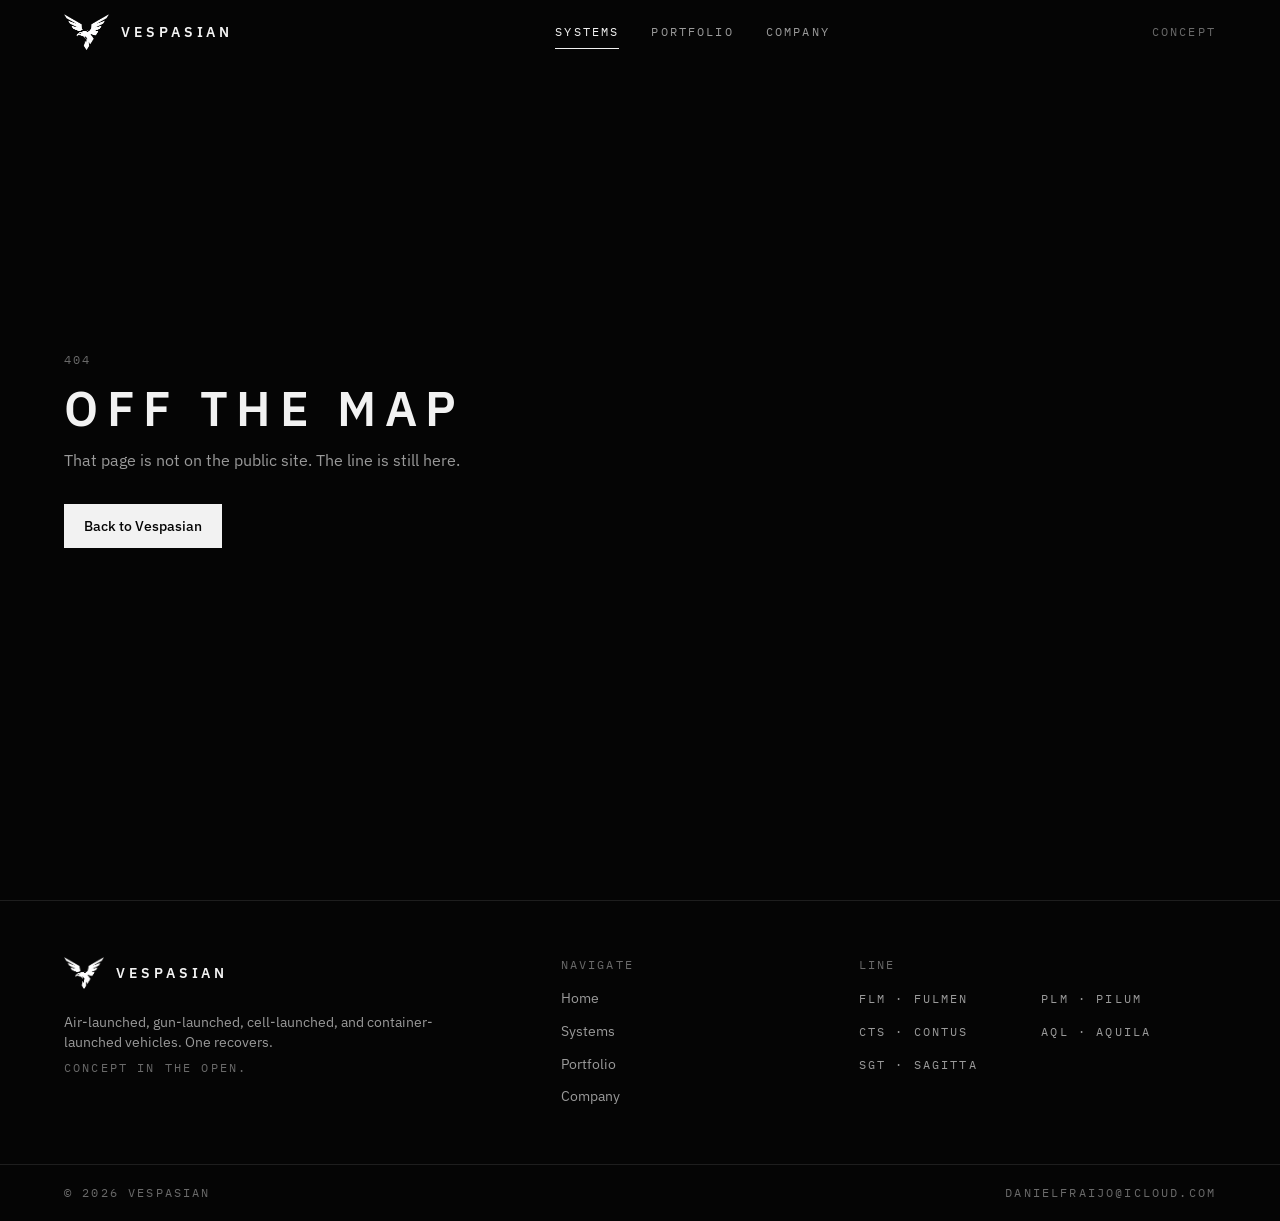
<file: systems/sagitta/index.html>
<!DOCTYPE html><html lang="en" class="dark antialiased"><head><meta charSet="utf-8"/><meta name="viewport" content="width=device-width, initial-scale=1"/><link rel="preload" as="image" href="/brand/logo-on-dark.png"/><link rel="preload" as="image" href="/brand/logo-on-light.png"/><link rel="preload" as="image" href="/images/sagitta-container.jpg"/><link rel="stylesheet" href="/assets/styles-BzP15CKt.css" data-precedence="default"/><title>Sagitta · VESPASIAN</title><meta name="theme-color" content="#050505"/><meta name="color-scheme" content="dark"/><meta name="description" content="Container-launched cruise missile. High-subsonic cruise with a supersonic dash. Boxed launcher, not a vertical cell."/><link rel="modulepreload" href="/assets/index-XP1B8Zco.js"/><link rel="modulepreload" href="/assets/with-selector-DN3lmfWr.js"/><link rel="modulepreload" href="/assets/_slug-BIMlMmCw.js"/><link rel="modulepreload" href="/assets/reveal-COvpsvMs.js"/><link rel="modulepreload" href="/assets/status-badge-bC_QALYw.js"/><link rel="modulepreload" href="/assets/model-viewer-C7Ie4lFp.js"/><link rel="modulepreload" href="/assets/spec-grid-B7K8p4vM.js"/><link rel="icon" type="image/png" href="/brand/icon-eagle.png"/><link rel="icon" type="image/svg+xml" href="/favicon.svg"/></head><body class="bg-canvas text-ink"><div class="flex min-h-dvh flex-col bg-canvas text-ink"><a href="#main" class="sr-only focus:not-sr-only focus:fixed focus:left-4 focus:top-4 focus:z-50 focus:bg-bone focus:px-4 focus:py-2 focus:text-sm focus:text-on-bone">Skip to content</a><header class="fixed inset-x-0 top-0 z-50 border-b transition-[background-color,border-color,backdrop-filter] duration-200 border-transparent bg-transparent"><div class="page flex h-16 items-center justify-between gap-4"><a aria-label="Vespasian home" href="/" class="group flex items-center gap-3 text-ink"><span class="brand-mark relative inline-block shrink-0 aspect-[5/4] h-9 w-auto" aria-hidden="true"><img src="/brand/logo-on-dark.png" alt="" class="brand-mark-dark absolute inset-0 h-full w-full object-contain"/><img src="/brand/logo-on-light.png" alt="" class="brand-mark-light absolute inset-0 h-full w-full object-contain"/></span><span class="font-headline text-sm font-semibold uppercase tracking-mark">Vespasian</span></a><nav class="hidden items-center gap-8 md:flex" aria-label="Primary"><a aria-current="page" class="relative py-2 font-mono text-xs uppercase tracking-label transition-colors duration-150 text-ink active" href="/systems" data-status="active">Systems<span class="absolute inset-x-0 -bottom-px h-px bg-bone transition-opacity duration-150 opacity-100"></span></a><a href="/portfolio" class="relative py-2 font-mono text-xs uppercase tracking-label transition-colors duration-150 text-mist hover:text-ink">Portfolio<span class="absolute inset-x-0 -bottom-px h-px bg-bone transition-opacity duration-150 opacity-0"></span></a><a href="/company" class="relative py-2 font-mono text-xs uppercase tracking-label transition-colors duration-150 text-mist hover:text-ink">Company<span class="absolute inset-x-0 -bottom-px h-px bg-bone transition-opacity duration-150 opacity-0"></span></a></nav><div class="hidden items-center gap-4 md:flex"><span class="font-mono text-xs uppercase tracking-label text-dim">Concept</span></div><button type="button" class="inline-flex size-11 items-center justify-center text-ink md:hidden" aria-expanded="false" aria-controls="mobile-nav" aria-label="Open menu"><svg xmlns="http://www.w3.org/2000/svg" width="24" height="24" viewBox="0 0 24 24" fill="none" stroke="currentColor" stroke-width="2" stroke-linecap="round" stroke-linejoin="round" class="lucide lucide-menu size-5" aria-hidden="true"><path d="M4 12h16"></path><path d="M4 18h16"></path><path d="M4 6h16"></path></svg></button></div></header><div class="flex-1"><!--$--><main id="main" class="pt-16"><section class="relative min-h-[70dvh] overflow-hidden border-b border-hair"><img src="/images/sagitta-container.jpg" alt="Concept cruise missile on a boxed container launcher at a dim industrial dock." class="absolute inset-0 h-full w-full object-cover"/><div class="absolute inset-0 bg-linear-to-t from-canvas via-canvas/55 to-canvas/20"></div><div class="page relative flex min-h-[70dvh] flex-col justify-end pb-10 pt-24"><div class="flex flex-wrap items-center gap-4"><p class="font-mono text-xs uppercase tracking-label text-mist">SGT<!-- --> · <!-- -->Container-launched</p><span class="inline-flex items-center gap-2 font-mono text-xs uppercase tracking-label text-mist"><span class="size-1.5 rounded-full bg-ink" aria-hidden="true"></span>Geometry in</span></div><h1 class="mt-4 font-headline text-6xl font-semibold uppercase tracking-display md:text-8xl">Sagitta</h1><p class="mt-4 max-w-xl text-lg text-mist">Container-launched cruise.</p><p class="mt-2 font-mono text-xs uppercase tracking-label text-dim">Radio · <!-- -->Sagitta from the box</p></div></section><section class="page grid gap-10 py-16 md:grid-cols-12 md:py-20"><div class="md:col-span-7"><p class="font-mono text-xs uppercase tracking-label text-mist">Overview</p><h2 class="mt-4 font-headline text-3xl font-semibold uppercase tracking-display">Container-launched</h2><p class="mt-4 max-w-prose text-sm leading-relaxed text-mist">Sagitta is fired from a boxed or ISO-class container, not a VLS cell and not a pylon. Dual-regime: high-subsonic for the long run, low-supersonic when the clock is short. Geometry on this page is a working concept STL. Public pages stay at concept level. Contus remains the cell-launched vehicle; Sagitta is the one that lives in the box.</p></div><aside class="border border-hair bg-raised p-6 md:col-span-5"><p class="font-mono text-xs uppercase tracking-label text-dim">Public page</p><ul class="mt-4 space-y-3 text-sm text-mist"><li>01 — Name, class, stencil.</li><li>02 — Working STL, if the file exists.</li><li>03 — Analysis pack slot. Concept level. No seeker or payload layout.</li></ul></aside></section><section class="border-y border-hair"><div class="page py-4"><p class="font-mono text-xs uppercase tracking-label text-dim">Specs · concept figures until the solver file is replaced</p></div><div class="page pb-4"><dl class="grid grid-cols-2 border-t border-hair md:grid-cols-3"><div class="border-b border-hair px-4 py-5 md:px-5 [&amp;:nth-child(odd)]:border-r md:[&amp;:nth-child(3n)]:border-r-0 md:[&amp;:not(:nth-child(3n))]:border-r"><dt class="font-mono text-xs uppercase tracking-label text-dim">Class</dt><dd class="mt-2 font-headline text-2xl font-semibold uppercase tracking-tight text-ink md:text-3xl">Container</dd></div><div class="border-b border-hair px-4 py-5 md:px-5 [&amp;:nth-child(odd)]:border-r md:[&amp;:nth-child(3n)]:border-r-0 md:[&amp;:not(:nth-child(3n))]:border-r"><dt class="font-mono text-xs uppercase tracking-label text-dim">Stencil</dt><dd class="mt-2 font-headline text-2xl font-semibold uppercase tracking-tight text-ink md:text-3xl">SGT</dd></div><div class="border-b border-hair px-4 py-5 md:px-5 [&amp;:nth-child(odd)]:border-r md:[&amp;:nth-child(3n)]:border-r-0 md:[&amp;:not(:nth-child(3n))]:border-r"><dt class="font-mono text-xs uppercase tracking-label text-dim">Peak L/D</dt><dd class="mt-2 font-headline text-2xl font-semibold uppercase tracking-tight text-ink md:text-3xl">11.2</dd><p class="mt-1 font-mono text-xs text-dim">@ M0.72 · concept</p></div><div class="border-b border-hair px-4 py-5 md:px-5 [&amp;:nth-child(odd)]:border-r md:[&amp;:nth-child(3n)]:border-r-0 md:[&amp;:not(:nth-child(3n))]:border-r"><dt class="font-mono text-xs uppercase tracking-label text-dim">Transonic CD</dt><dd class="mt-2 font-headline text-2xl font-semibold uppercase tracking-tight text-ink md:text-3xl">0.057</dd><p class="mt-1 font-mono text-xs text-dim">@ M1.05 · concept</p></div><div class="border-b border-hair px-4 py-5 md:px-5 [&amp;:nth-child(odd)]:border-r md:[&amp;:nth-child(3n)]:border-r-0 md:[&amp;:not(:nth-child(3n))]:border-r"><dt class="font-mono text-xs uppercase tracking-label text-dim">Envelope</dt><dd class="mt-2 font-headline text-2xl font-semibold uppercase tracking-tight text-ink md:text-3xl">M 0.75–1.6</dd></div><div class="border-b border-hair px-4 py-5 md:px-5 [&amp;:nth-child(odd)]:border-r md:[&amp;:nth-child(3n)]:border-r-0 md:[&amp;:not(:nth-child(3n))]:border-r"><dt class="font-mono text-xs uppercase tracking-label text-dim">Returns</dt><dd class="mt-2 font-headline text-2xl font-semibold uppercase tracking-tight text-ink md:text-3xl">No</dd></div></dl></div></section><section class="page py-16 md:py-20" aria-labelledby="geo-h"><p class="font-mono text-xs uppercase tracking-label text-mist">Geometry</p><h2 id="geo-h" class="mt-4 font-headline text-3xl font-semibold uppercase tracking-display">Outer mold line</h2><p class="mt-3 max-w-prose text-sm text-mist">SAGITTA 0.1 · STL · drag to rotate · not flight hardware</p><div class="mt-8"><figure class="space-y-0"><div class="overflow-hidden border border-hair bg-canvas"><div class="flex items-center justify-between border-b border-hair bg-raised px-4 py-2.5"><p class="font-mono text-xs uppercase tracking-label text-mist">SGT<!-- --> · Inspection</p><p class="font-mono text-xs uppercase tracking-label text-dim">STL</p></div><div class="relative aspect-frame bg-canvas touch-none"><div class="flex h-full min-h-64 items-center justify-center"></div></div><div class="flex flex-wrap items-center justify-between gap-2 border-t border-hair bg-raised px-4 py-2.5"><p class="font-mono text-xs uppercase tracking-label text-dim">Drag to orbit · Scroll to zoom</p><a href="/models/sagitta.stl" class="min-h-11 inline-flex items-center font-mono text-xs uppercase tracking-label text-mist hover:text-ink" download="">Download STL</a></div></div><figcaption class="sr-only">SAGITTA 0.1 · STL · drag to rotate · not flight hardware</figcaption></figure></div></section><section class="page pb-16 md:pb-20" aria-labelledby="an-h"><p class="font-mono text-xs uppercase tracking-label text-mist">Analysis</p><h2 id="an-h" class="mt-4 mb-8 font-headline text-3xl font-semibold uppercase tracking-display">How plots get on the page.</h2><figure class="border border-hair bg-raised"><div class="flex flex-wrap items-end justify-between gap-3 border-b border-hair px-5 py-4"><div><figcaption class="font-headline text-xl font-semibold uppercase tracking-display">CFD · force coefficients vs Mach</figcaption><p class="mt-1 max-w-prose text-sm text-mist">Concept dual-regime curve. High-subsonic cruise, transonic penalty, low-supersonic dash.</p></div><p class="font-mono text-xs uppercase tracking-label text-dim">File · <!-- -->cfd-force.csv</p></div><div class="px-3 py-4 md:px-5"><svg viewBox="0 0 640 240" class="h-auto w-full" role="img" aria-label="CFD · force coefficients vs Mach. Placeholder plot."><g><line x1="28" x2="612" y1="212" y2="212" stroke="currentColor" class="text-hair"></line></g><g><line x1="28" x2="612" y1="166" y2="166" stroke="currentColor" class="text-hair"></line></g><g><line x1="28" x2="612" y1="120" y2="120" stroke="currentColor" class="text-hair"></line></g><g><line x1="28" x2="612" y1="74" y2="74" stroke="currentColor" class="text-hair"></line></g><g><line x1="28" x2="612" y1="28" y2="28" stroke="currentColor" class="text-hair"></line></g><path d="M28.0 50.8 L101.0 41.6 L174.0 44.7 L247.0 50.8 L320.0 59.9 L393.0 78.1 L466.0 107.0 L539.0 135.9 L612.0 161.8" fill="none" stroke="currentColor" class="text-ink" stroke-width="1.6"></path><path d="M28.0 211.7 L101.0 211.6 L174.0 211.4 L247.0 211.2 L320.0 211.1 L393.0 211.2 L466.0 211.5 L539.0 211.6 L612.0 211.6" fill="none" stroke="currentColor" class="text-mist" stroke-width="1.4" stroke-dasharray="4 4"></path><text x="28" y="232" class="fill-dim" font-size="10" font-family="IBM Plex Mono, monospace">0.5</text><text x="612" y="232" text-anchor="end" class="fill-dim" font-size="10" font-family="IBM Plex Mono, monospace">1.8<!-- --> · <!-- -->Mach</text><text x="28" y="16" class="fill-dim" font-size="10" font-family="IBM Plex Mono, monospace">L/D  /  CD</text></svg><div class="mt-2 flex gap-5 font-mono text-xs uppercase tracking-label text-dim"><span class="inline-flex items-center gap-2"><span class="h-px w-4 bg-ink"></span>L/D</span><span class="inline-flex items-center gap-2"><span class="h-px w-4 border-t border-dashed border-mist"></span>CD</span></div></div></figure></section><section class="page pb-16 md:pb-20" aria-labelledby="log-h"><p class="font-mono text-xs uppercase tracking-label text-mist">Recent progress</p><h2 id="log-h" class="mt-4 mb-6 font-headline text-3xl font-semibold uppercase tracking-display">Changelog</h2><ol class="border-t border-hair"><li class="grid gap-2 border-b border-hair py-5 md:grid-cols-12 md:gap-6"><p class="font-mono text-xs uppercase tracking-label text-dim md:col-span-2">2026-09</p><div class="md:col-span-10"><p class="font-medium text-ink">Opened on the line</p><p class="mt-1 max-w-prose text-sm text-mist">Container-launched cruise concept takes the fifth name. Working STL, boxed-launcher still.</p></div></li></ol></section><section class="border-t border-hair"><div class="page py-14"><p class="font-mono text-xs uppercase tracking-label text-mist">Also in the line</p><ul class="mt-6 grid gap-4 sm:grid-cols-2 lg:grid-cols-3"><li><a href="/systems/fulmen" class="group block border border-hair bg-raised p-5 transition-[box-shadow] hover:shadow-[var(--shadow-hair-hover)]"><p class="font-mono text-xs uppercase tracking-label text-dim">FLM</p><p class="mt-2 font-headline text-2xl font-semibold uppercase tracking-display">Fulmen</p><p class="mt-2 text-sm text-mist">Air-launched strike.</p></a></li><li><a href="/systems/contus" class="group block border border-hair bg-raised p-5 transition-[box-shadow] hover:shadow-[var(--shadow-hair-hover)]"><p class="font-mono text-xs uppercase tracking-label text-dim">CTS</p><p class="mt-2 font-headline text-2xl font-semibold uppercase tracking-display">Contus</p><p class="mt-2 text-sm text-mist">Vertical-cell air-breather.</p></a></li><li><a href="/systems/aquila" class="group block border border-hair bg-raised p-5 transition-[box-shadow] hover:shadow-[var(--shadow-hair-hover)]"><p class="font-mono text-xs uppercase tracking-label text-dim">AQL</p><p class="mt-2 font-headline text-2xl font-semibold uppercase tracking-display">Aquila</p><p class="mt-2 text-sm text-mist">The airframe that returns.</p></a></li></ul></div></section></main><script>(function(a,f){let l;try{l=JSON.parse(sessionStorage.getItem(a)||"{}")}catch{return}const n=l?.[f||history.state?.__TSR_key];let c=!1;for(const t in n){const e=n[t],o=e?.scrollX,s=e?.scrollY;if(Number.isFinite(o)&&Number.isFinite(s)){if(t==="window")scrollTo(o,s),c=!0;else if(t)try{const r=document.querySelector(t);r&&(r.scrollLeft=o,r.scrollTop=s)}catch{}}}if(c)return;const i=location.hash.slice(1);if(i){const t=history.state?.__hashScrollIntoViewOptions??!0;if(t){const e=document.getElementById(i);e&&e.scrollIntoView(t)}return}scrollTo(0,0)})("tsr-scroll-restoration-v1_3");document.currentScript.remove()</script><!--/$--></div><footer class="relative border-t border-hair bg-canvas"><div class="page grid gap-10 py-14 md:grid-cols-12"><div class="md:col-span-5"><a href="/" class="inline-flex items-center gap-3 text-ink"><span class="brand-mark relative inline-block shrink-0 aspect-[5/4] h-8 w-auto" aria-hidden="true"><img src="/brand/logo-on-dark.png" alt="" class="brand-mark-dark absolute inset-0 h-full w-full object-contain"/><img src="/brand/logo-on-light.png" alt="" class="brand-mark-light absolute inset-0 h-full w-full object-contain"/></span><span class="font-headline text-sm font-semibold uppercase tracking-mark">Vespasian</span></a><p class="mt-4 max-w-sm text-sm text-mist">Air-launched, gun-launched, cell-launched, and container-launched vehicles. One recovers.</p><p class="mt-2 font-mono text-xs uppercase tracking-label text-dim">Concept in the open.</p></div><div class="md:col-span-3"><p class="font-mono text-xs uppercase tracking-label text-dim">Navigate</p><ul class="mt-3 space-y-2"><li><a href="/" class="text-sm text-mist hover:text-ink">Home</a></li><li><a class="text-sm text-mist hover:text-ink active" href="/systems" data-status="active" aria-current="page">Systems</a></li><li><a href="/portfolio" class="text-sm text-mist hover:text-ink">Portfolio</a></li><li><a href="/company" class="text-sm text-mist hover:text-ink">Company</a></li></ul></div><div class="md:col-span-4"><p class="font-mono text-xs uppercase tracking-label text-dim">Line</p><ul class="mt-3 grid grid-cols-2 gap-2"><li><a href="/systems/fulmen" class="font-mono text-xs uppercase tracking-label text-mist hover:text-ink">FLM<!-- --> · <!-- -->Fulmen</a></li><li><a href="/systems/pilum" class="font-mono text-xs uppercase tracking-label text-mist hover:text-ink">PLM<!-- --> · <!-- -->Pilum</a></li><li><a href="/systems/contus" class="font-mono text-xs uppercase tracking-label text-mist hover:text-ink">CTS<!-- --> · <!-- -->Contus</a></li><li><a href="/systems/aquila" class="font-mono text-xs uppercase tracking-label text-mist hover:text-ink">AQL<!-- --> · <!-- -->Aquila</a></li><li><a class="font-mono text-xs uppercase tracking-label text-mist hover:text-ink active" href="/systems/sagitta" data-status="active" aria-current="page">SGT<!-- --> · <!-- -->Sagitta</a></li></ul></div></div><div class="border-t border-hair"><div class="page flex flex-col gap-3 py-5 text-xs text-dim sm:flex-row sm:items-center sm:justify-between"><p class="font-mono uppercase tracking-label">© <!-- -->2026<!-- --> <!-- -->Vespasian</p><a href="mailto:danielfraijo@icloud.com" class="font-mono uppercase tracking-label hover:text-ink">danielfraijo@icloud.com</a></div></div></footer></div><script class="$tsr" id="$tsr-stream-barrier">(self.$R=self.$R||{})["tsr"]=[];self.$_TSR={h(){this.hydrated=!0,this.c()},e(){this.streamEnded=!0,this.c()},c(){this.hydrated&&this.streamEnded&&(delete self.$_TSR,delete self.$R.tsr)},p(e){this.initialized?e():this.buffer.push(e)},buffer:[]};$_TSR.router=($R=>$R[0]={manifest:$R[1]={routes:$R[2]={__root__:$R[3]={preloads:$R[4]=["/assets/index-XP1B8Zco.js","/assets/with-selector-DN3lmfWr.js"],scripts:$R[5]=[$R[6]={attrs:$R[7]={type:"module",async:!0,src:"/assets/index-XP1B8Zco.js"}}]},"/systems/$slug":$R[8]={preloads:$R[9]=["/assets/_slug-BIMlMmCw.js","/assets/reveal-COvpsvMs.js","/assets/status-badge-bC_QALYw.js","/assets/model-viewer-C7Ie4lFp.js","/assets/spec-grid-B7K8p4vM.js"]}}},matches:$R[10]=[$R[11]={i:"__root__ ",u:1789691819781,s:"success",ssr:!0},$R[12]={i:" systems $slug systems sagitta",u:1789691819781,s:"success",l:$R[13]={system:$R[14]={slug:"sagitta",stencil:"SGT",name:"Sagitta",meaning:"Arrow",vehicleClass:"Container-launched",radio:"Sagitta from the box",tagline:"Container-launched cruise.",summary:"Container-launched cruise missile. High-subsonic cruise with a supersonic dash. Boxed launcher, not a vertical cell.",body:"Sagitta is fired from a boxed or ISO-class container, not a VLS cell and not a pylon. Dual-regime: high-subsonic for the long run, low-supersonic when the clock is short. Geometry on this page is a working concept STL. Public pages stay at concept level. Contus remains the cell-launched vehicle; Sagitta is the one that lives in the box.",status:"Geometry in",keySpec:$R[15]={label:"Envelope",value:"M 0.75–1.6"},specs:$R[16]=[$R[17]={label:"Class",value:"Container"},$R[18]={label:"Stencil",value:"SGT"},$R[19]={label:"Peak L/D",value:"11.2",note:"@ M0.72 · concept"},$R[20]={label:"Transonic CD",value:"0.057",note:"@ M1.05 · concept"},$R[21]={label:"Envelope",value:"M 0.75–1.6"},$R[22]={label:"Returns",value:"No"}],image:"/images/sagitta-container.jpg",imageAlt:"Concept cruise missile on a boxed container launcher at a dim industrial dock.",model:"/models/sagitta.stl",modelCaption:"SAGITTA 0.1 · STL · drag to rotate · not flight hardware",analysis:$R[23]={title:"CFD · force coefficients vs Mach",file:"cfd-force.csv",note:"Concept dual-regime curve. High-subsonic cruise, transonic penalty, low-supersonic dash.",xLabel:"Mach",yLabel:"L/D  /  CD",seriesA:"L/D",seriesB:"CD",points:$R[24]=[$R[25]={t:0.5,a:10.6,b:0.021},$R[26]={t:0.7,a:11.2,b:0.027},$R[27]={t:0.85,a:11,b:0.042},$R[28]={t:0.95,a:10.6,b:0.053},$R[29]={t:1.05,a:10,b:0.059},$R[30]={t:1.2,a:8.8,b:0.05},$R[31]={t:1.4,a:6.9,b:0.031},$R[32]={t:1.6,a:5,b:0.026},$R[33]={t:1.8,a:3.3,b:0.027}]},changelog:$R[34]=[$R[35]={id:"sgt-01",date:"2026-09",title:"Opened on the line",body:"Container-launched cruise concept takes the fifth name. Working STL, boxed-launcher still."}],related:$R[36]=["fulmen","contus","aquila"]}},ssr:!0}]})($R["tsr"]);$_TSR.e();document.currentScript.remove()</script><script type="module" async="" src="/assets/index-XP1B8Zco.js"></script></body></html>
</file>
